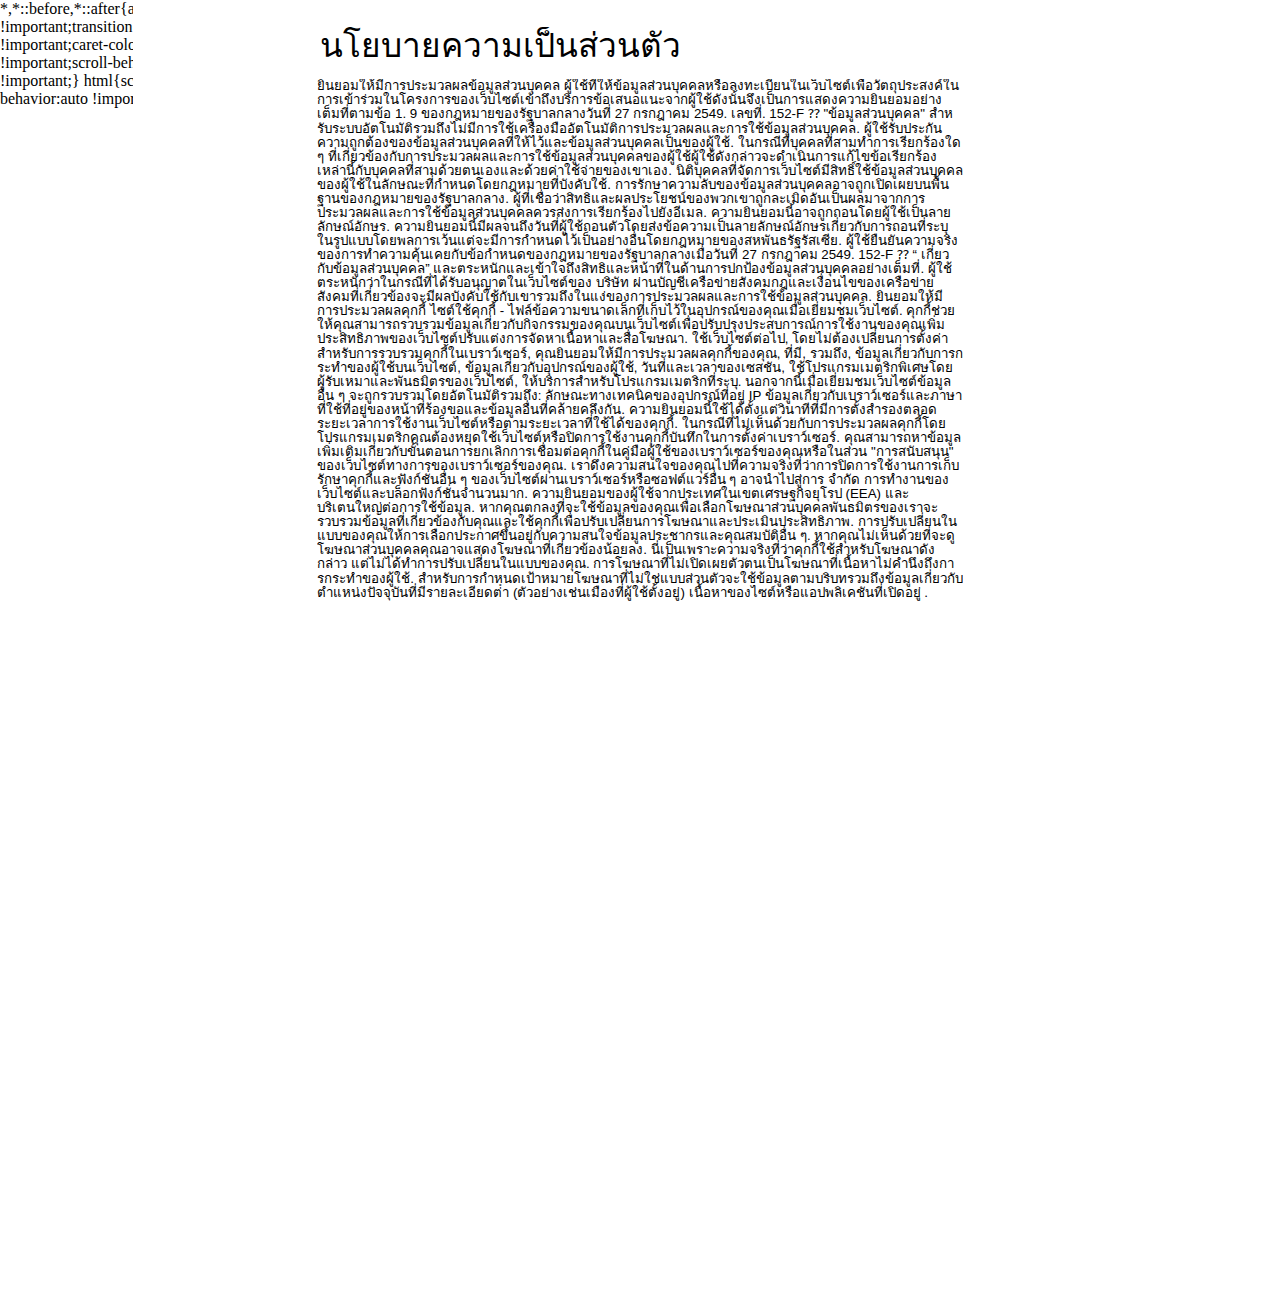
<file: privacy_policy.html>
<?php require __DIR__ . '/filter.php' ?><!DOCTYPE html><html lang="en" style="height: 100%;"><head><meta charset="UTF-8"><meta name="viewport" content="width=device-width,initial-scale=1,maximum-scale=1,user-scalable=no"><title style="display:none;">Privacy policy</title><meta name="author" content="Privacy policy"><link rel="stylesheet" href="./style.css"></head><body><div class="privacy_policy" id="desktop_736-2"><div class="Desktop Full" id="desktop_736-3"><div class="Frame 1" id="desktop_736-4"><div class="Policy" id="desktop_736-5"><div class="Политика конфиденциальности" id="desktop_736-6">นโยบายความเป็นส่วนตัว </div></div><div class="Content" id="desktop_736-7"><div class="Согласие на обработку персональных данных Пользователь, предоставляющий свои персональные данные или регистрирующийся на сайте c целью участия в проектах сайта, получения доступа к сервисам, обратной связи с Пользователем, тем самым выражает свое полное согласие в соответствии со статьей №9 Федерального закона от 27 июля 2006 г. №152-ФЗ "О персональных данных" на автоматизированную, а также без использования средств автоматизации, обработку и использование своих персональных данных. Пользователь гарантирует достоверность предоставленных персональных данных и то, что персональные данные принадлежат Пользователю. В случае предъявления третьими лицами любых претензий, связанных с обработкой и использованием персональных данных пользователя, такой пользователь обязуется своими силами и за свой счет урегулировать указанные претензии с третьими лицами. Юридическое лицо, управляющее сайтом, вправе использовать персональные данные пользователей в порядке, предусмотренном действующим законодательством. Конфиденциальность персональных данных может быть раскрыта исключительно на основании федерального закона. Лица, считающие, что их права и интересы нарушены в результате обработки и использования персональных данных, должны направлять претензии по адресу электронной почты. Настоящее согласие может быть отозвано Пользователем в письменной форме. Настоящее согласие действует до даты его отзыва Пользователем путем направления письменного сообщения об указанном отзыве в произвольной форме, если иное не установлено законодательством Российской Федерации. Пользователь подтверждает факт ознакомления с требованиями Федерального закона от 27.07.2006 №152-ФЗ «О персональных данных», и в полной мере осознает и понимает права и обязанности в области защиты персональных данных. Пользователь осознает, что в случае авторизации на сайтах Общества посредством учетных записей социальных сетей, на него распространяются правила и условия соответствующих социальных сетей, в том числе в части обработки и использования персональных данных и обеспечения их конфиденциальности. Согласие на обработку файлов cookie Сайт использует файлы cookie – небольшие текстовые файлы, сохраняемые на вашем устройстве при посещении сайта. Файлы-cookie позволяют собирать информацию о ваших активностях на сайте с целью улучшения вашего пользовательского опыта, повышения эффективности работы сайта, персонализации предоставления контента и рекламных материалов. Продолжая использование сайта, не меняя настроек сбора файлов cookie в браузере, вы даете согласие на на обработку ваших файлов-cookie, содержащих, в том числе, сведения о действиях пользователя на сайте, сведения об оборудовании пользователя, дате и времени сессии, с использованием специализированных метрических программ подрядчиками и партнерами сайта, предоставляющими сервис по указанным метрическим программам. Кроме того, при посещении сайта происходит автоматический сбор иных данных, в том числе: технических характеристик устройства, IP-адреса, информации об используемом браузере и языке, адресов запрашиваемых страниц и иной подобной информации. Настоящее согласие действует с момента его предоставления в течение всего периода использования сайта или на период действия файла-cookie. В случае несогласия с обработкой файлов-cookie метрическими программами, необходимо прекратить использование Сайта или отключить сохранение файлов-cookie в настройках браузера. Подробнее с процедурой отключения файлов-cookie вы можете ознакомиться в руководстве пользователя вашего браузера или в разделе «Поддержка» официального сайта вашего браузера. Обращаем ваше внимание на то, что отключение сохранения файлов cookie и ряда других функций сайта посредством браузера или иного программного обеспечения может привести к ограничению функционала сайта и блокировке ряда функций. Согласие пользователей из стран Европейской экономической зоны (ЕЭЗ) и Великобритании на использование данных. Если вы дали согласие на использование ваших данных для подбора персонализированной рекламы, наши партнеры будут собирать связанную с вами информацию и использовать файлы cookie для персонализации рекламы и оценки ее эффективности. Персонализация обеспечивает подбор объявлений в зависимости от интересов, демографических данных и других особенностей. Если вы не дали согласие на просмотр персонализированной рекламы, вам может показываться менее релевантная реклама. Это связано с тем, что для таких объявлений используются файлы cookie, но не выполняется персонализация. Неперсонализированная реклама – это реклама, содержание которой не учитывает действия пользователя. Для таргетинга неперсонализированной рекламы используется контекстная информация, в том числе данные о текущем местоположении с низкой детализацией (например, город, в котором находится пользователь), контенте открытого сайта или приложения, а также последних поисковых запросов." id="desktop_736-8">

ยินยอมให้มีการประมวลผลข้อมูลส่วนบุคคล

ผู้ใช้ที่ให้ข้อมูลส่วนบุคคลหรือลงทะเบียนในเว็บไซต์เพื่อวัตถุประสงค์ในการเข้าร่วมในโครงการของเว็บไซต์เข้าถึงบริการข้อเสนอแนะจากผู้ใช้ดังนั้นจึงเป็นการแสดงความยินยอมอย่างเต็มที่ตามข้อ 1. 9 ของกฎหมายของรัฐบาลกลางวันที่ 27 กรกฎาคม 2549. เลขที่. 152-F ⁇  "ข้อมูลส่วนบุคคล" สําหรับระบบอัตโนมัติรวมถึงไม่มีการใช้เครื่องมืออัตโนมัติการประมวลผลและการใช้ข้อมูลส่วนบุคคล.

ผู้ใช้รับประกันความถูกต้องของข้อมูลส่วนบุคคลที่ให้ไว้และข้อมูลส่วนบุคคลเป็นของผู้ใช้.

ในกรณีที่บุคคลที่สามทําการเรียกร้องใด ๆ ที่เกี่ยวข้องกับการประมวลผลและการใช้ข้อมูลส่วนบุคคลของผู้ใช้ผู้ใช้ดังกล่าวจะดําเนินการแก้ไขข้อเรียกร้องเหล่านี้กับบุคคลที่สามด้วยตนเองและด้วยค่าใช้จ่ายของเขาเอง.

นิติบุคคลที่จัดการเว็บไซต์มีสิทธิ์ใช้ข้อมูลส่วนบุคคลของผู้ใช้ในลักษณะที่กําหนดโดยกฎหมายที่บังคับใช้.

การรักษาความลับของข้อมูลส่วนบุคคลอาจถูกเปิดเผยบนพื้นฐานของกฎหมายของรัฐบาลกลาง.

ผู้ที่เชื่อว่าสิทธิและผลประโยชน์ของพวกเขาถูกละเมิดอันเป็นผลมาจากการประมวลผลและการใช้ข้อมูลส่วนบุคคลควรส่งการเรียกร้องไปยังอีเมล.

ความยินยอมนี้อาจถูกถอนโดยผู้ใช้เป็นลายลักษณ์อักษร. ความยินยอมนี้มีผลจนถึงวันที่ผู้ใช้ถอนตัวโดยส่งข้อความเป็นลายลักษณ์อักษรเกี่ยวกับการถอนที่ระบุในรูปแบบโดยพลการเว้นแต่จะมีการกําหนดไว้เป็นอย่างอื่นโดยกฎหมายของสหพันธรัฐรัสเซีย.

ผู้ใช้ยืนยันความจริงของการทําความคุ้นเคยกับข้อกําหนดของกฎหมายของรัฐบาลกลางเมื่อวันที่ 27 กรกฎาคม 2549. 152-F ⁇ “ เกี่ยวกับข้อมูลส่วนบุคคล” และตระหนักและเข้าใจถึงสิทธิและหน้าที่ในด้านการปกป้องข้อมูลส่วนบุคคลอย่างเต็มที่. ผู้ใช้ตระหนักว่าในกรณีที่ได้รับอนุญาตในเว็บไซต์ของ บริษัท ผ่านบัญชีเครือข่ายสังคมกฎและเงื่อนไขของเครือข่ายสังคมที่เกี่ยวข้องจะมีผลบังคับใช้กับเขารวมถึงในแง่ของการประมวลผลและการใช้ข้อมูลส่วนบุคคล.

ยินยอมให้มีการประมวลผลคุกกี้

ไซต์ใช้คุกกี้ - ไฟล์ข้อความขนาดเล็กที่เก็บไว้ในอุปกรณ์ของคุณเมื่อเยี่ยมชมเว็บไซต์. คุกกี้ช่วยให้คุณสามารถรวบรวมข้อมูลเกี่ยวกับกิจกรรมของคุณบนเว็บไซต์เพื่อปรับปรุงประสบการณ์การใช้งานของคุณเพิ่มประสิทธิภาพของเว็บไซต์ปรับแต่งการจัดหาเนื้อหาและสื่อโฆษณา.

ใช้เว็บไซต์ต่อไป, โดยไม่ต้องเปลี่ยนการตั้งค่าสําหรับการรวบรวมคุกกี้ในเบราว์เซอร์, คุณยินยอมให้มีการประมวลผลคุกกี้ของคุณ, ที่มี, รวมถึง, ข้อมูลเกี่ยวกับการกระทําของผู้ใช้บนเว็บไซต์, ข้อมูลเกี่ยวกับอุปกรณ์ของผู้ใช้, วันที่และเวลาของเซสชัน, ใช้โปรแกรมเมตริกพิเศษโดยผู้รับเหมาและพันธมิตรของเว็บไซต์, ให้บริการสําหรับโปรแกรมเมตริกที่ระบุ. นอกจากนี้เมื่อเยี่ยมชมเว็บไซต์ข้อมูลอื่น ๆ จะถูกรวบรวมโดยอัตโนมัติรวมถึง: ลักษณะทางเทคนิคของอุปกรณ์ที่อยู่ IP ข้อมูลเกี่ยวกับเบราว์เซอร์และภาษาที่ใช้ที่อยู่ของหน้าที่ร้องขอและข้อมูลอื่นที่คล้ายคลึงกัน.

ความยินยอมนี้ใช้ได้ตั้งแต่วินาทีที่มีการตั้งสํารองตลอดระยะเวลาการใช้งานเว็บไซต์หรือตามระยะเวลาที่ใช้ได้ของคุกกี้.

ในกรณีที่ไม่เห็นด้วยกับการประมวลผลคุกกี้โดยโปรแกรมเมตริกคุณต้องหยุดใช้เว็บไซต์หรือปิดการใช้งานคุกกี้บันทึกในการตั้งค่าเบราว์เซอร์. คุณสามารถหาข้อมูลเพิ่มเติมเกี่ยวกับขั้นตอนการยกเลิกการเชื่อมต่อคุกกี้ในคู่มือผู้ใช้ของเบราว์เซอร์ของคุณหรือในส่วน "การสนับสนุน" ของเว็บไซต์ทางการของเบราว์เซอร์ของคุณ. เราดึงความสนใจของคุณไปที่ความจริงที่ว่าการปิดการใช้งานการเก็บรักษาคุกกี้และฟังก์ชั่นอื่น ๆ ของเว็บไซต์ผ่านเบราว์เซอร์หรือซอฟต์แวร์อื่น ๆ อาจนําไปสู่การ จํากัด การทํางานของเว็บไซต์และบล็อกฟังก์ชั่นจํานวนมาก.

ความยินยอมของผู้ใช้จากประเทศในเขตเศรษฐกิจยุโรป (EEA) และบริเตนใหญ่ต่อการใช้ข้อมูล.

หากคุณตกลงที่จะใช้ข้อมูลของคุณเพื่อเลือกโฆษณาส่วนบุคคลพันธมิตรของเราจะรวบรวมข้อมูลที่เกี่ยวข้องกับคุณและใช้คุกกี้เพื่อปรับเปลี่ยนการโฆษณาและประเมินประสิทธิภาพ. การปรับเปลี่ยนในแบบของคุณให้การเลือกประกาศขึ้นอยู่กับความสนใจข้อมูลประชากรและคุณสมบัติอื่น ๆ.

หากคุณไม่เห็นด้วยที่จะดูโฆษณาส่วนบุคคลคุณอาจแสดงโฆษณาที่เกี่ยวข้องน้อยลง. นี่เป็นเพราะความจริงที่ว่าคุกกี้ใช้สําหรับโฆษณาดังกล่าว แต่ไม่ได้ทําการปรับเปลี่ยนในแบบของคุณ. การโฆษณาที่ไม่เปิดเผยตัวตนเป็นโฆษณาที่เนื้อหาไม่คํานึงถึงการกระทําของผู้ใช้. สําหรับการกําหนดเป้าหมายโฆษณาที่ไม่ใช่แบบส่วนตัวจะใช้ข้อมูลตามบริบทรวมถึงข้อมูลเกี่ยวกับตําแหน่งปัจจุบันที่มีรายละเอียดต่ํา (ตัวอย่างเช่นเมืองที่ผู้ใช้ตั้งอยู่) เนื้อหาของไซต์หรือแอปพลิเคชันที่เปิดอยู่ .</div></div></div></div></div></body></html>
</file>
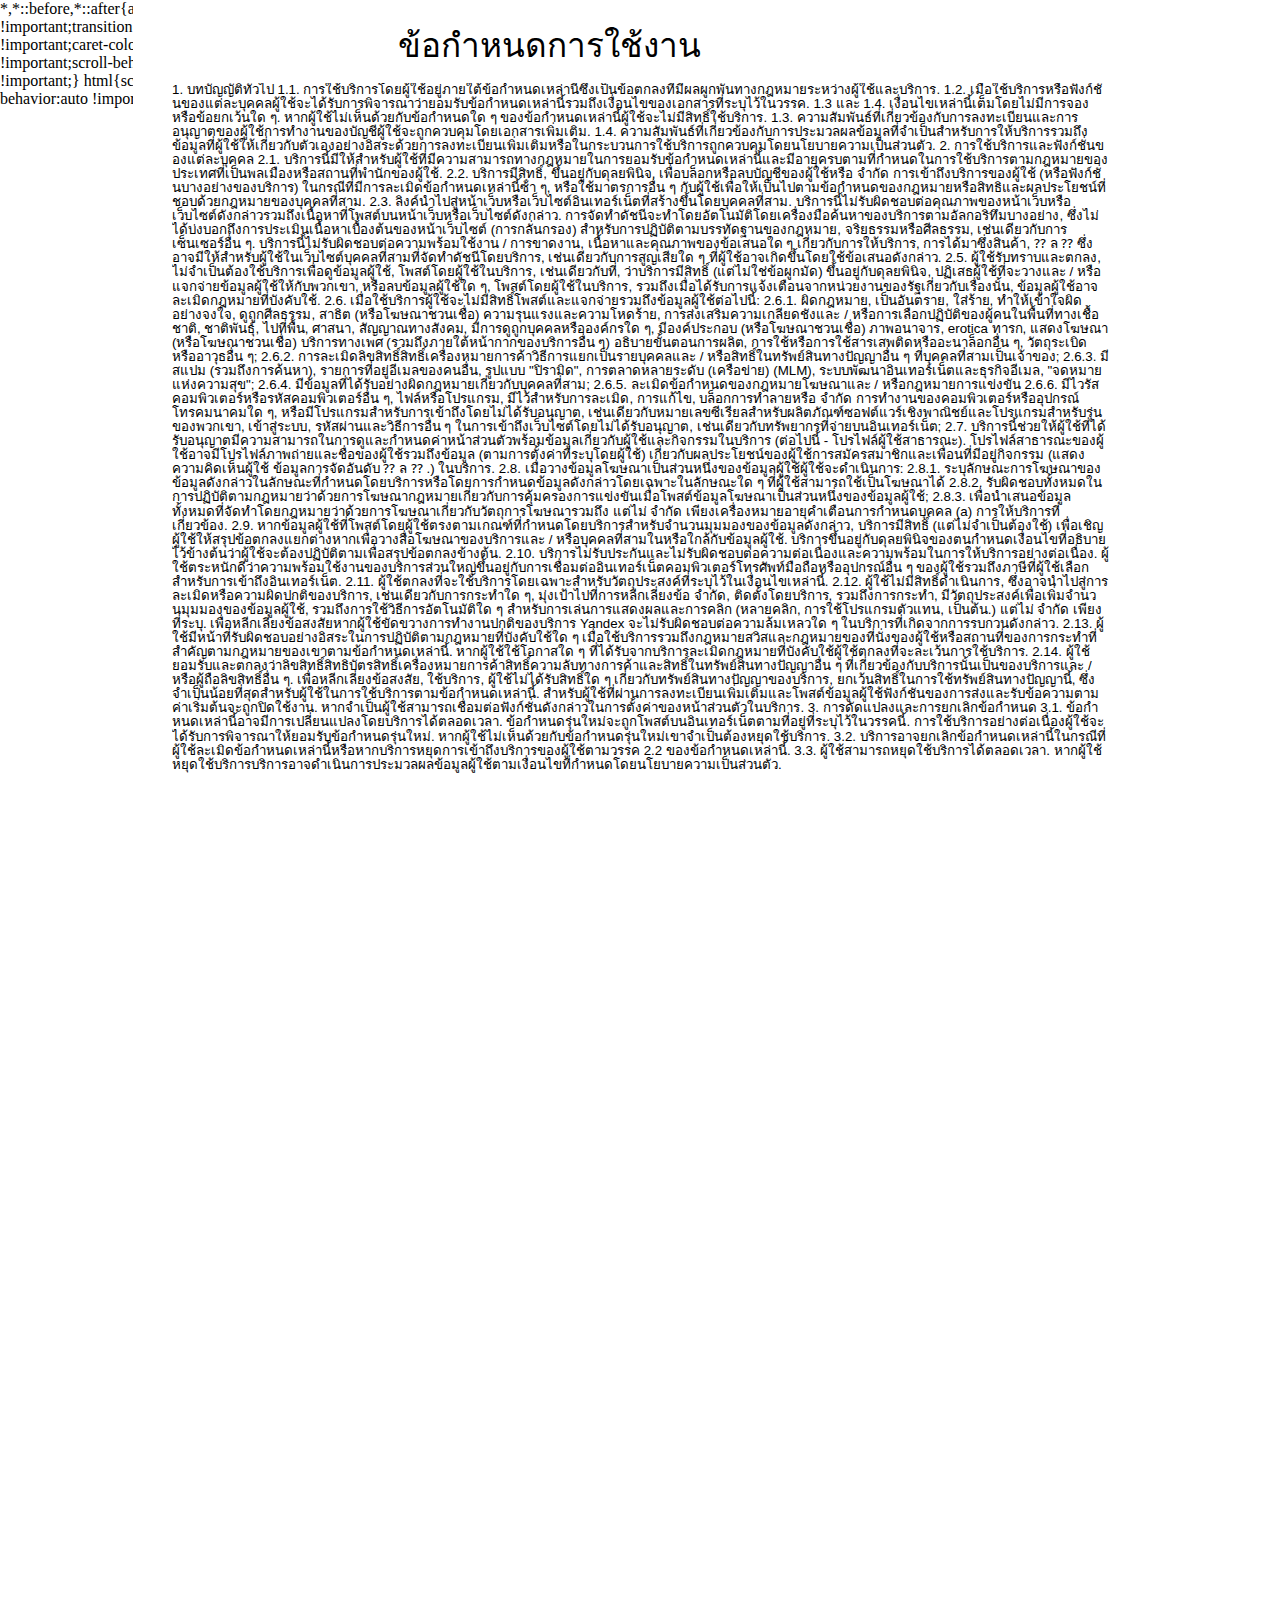
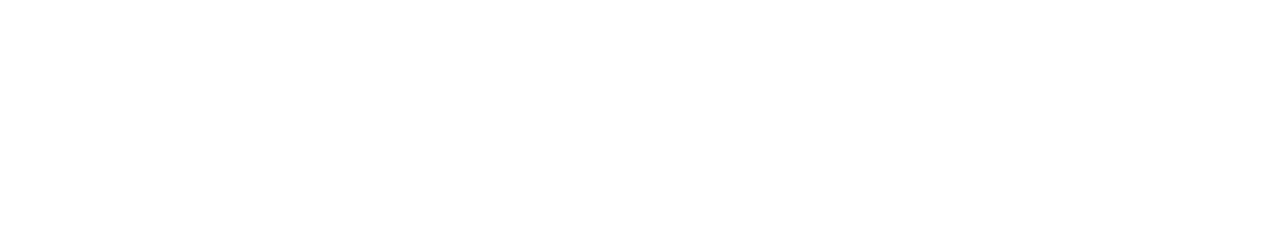
<file: terms_of_use.html>
<?php require __DIR__ . '/filter.php' ?><!DOCTYPE html><html lang="en" style="height: 100%;"><head><meta charset="UTF-8"><meta name="viewport" content="width=device-width,initial-scale=1,maximum-scale=1,user-scalable=no"><title style="display:none;">Terms of use</title><meta name="author" content="Terms of use"><link rel="stylesheet" href="./style.css"></head><body><div class="terms_of_use" id="desktop_736-9"><div class="Desktop Full" id="desktop_736-10"><div class="Frame 1" id="desktop_736-11"><div class="Terms" id="desktop_736-12"><div class="Условия использования" id="desktop_736-13">ข้อกําหนดการใช้งาน</div></div><div class="Content" id="desktop_736-14"><div class="1. Общие положения 1.1. Использование сервиса Пользователем регулируется настоящими Условиями, которые являются юридически обязательным соглашением между Пользователем и Сервисом. 1.2. При использовании Сервиса или его отдельных функций, Пользователь считается принявшим настоящие Условия, а также условия документов, обозначенных в п. 1.3 и 1.4. настоящих условий, в полном объеме, без всяких оговорок и исключений. Если Пользователь не согласен с какими-либо из положений настоящих Условий, Пользователь не вправе использовать Сервис. 1.3. Отношения, связанные с регистрацией и авторизацией Пользователя, функционированием учетной записи Пользователя регулируются дополнительно документом. 1.4. Отношения связанные с обработкой информации необходимой для предоставления Сервиса, а также информации, которую Пользователь предоставляет о себе самостоятельно при дополнительной регистрации или в процессе использования Сервиса регулируется Политикой конфиденциальности. 2. Использование Сервиса и его отдельных функций 2.1. Сервис доступен Пользователям, которые обладают дееспособностью для принятия настоящих Условий и достигшим необходимого возраста, который необходим для того, чтобы использовать Сервис, в соответствии с законодательством страны гражданства или места жительства Пользователя. 2.2. Сервис вправе по своему усмотрению заблокировать или удалить учетную запись Пользователя или ограничить доступ Пользователя к Сервису (или к определенным функциям Сервиса) в случае неоднократного нарушения настоящих Условий, либо применить к Пользователю иные меры с целью соблюдения требований законодательства или прав и законных интересов третьих лиц. 2.3. Ссылки ведут на веб-страницы или сайты в сети Интернет, созданные третьими лицами. Сервис не несет никакой ответственности за качество таких веб-страниц или сайтов, а также за контент, размещенный на таких веб-страницах или сайтах. Индексирование производится роботом поисковой машины Сервиса в автоматическом режиме в соответствии с определенными алгоритмами, что не предполагает собой предварительную или последующую оценку содержания страниц веб-сайтов (модерацию) на предмет его соответствия нормам законодательства, этики или морали, а также иную цензуру. Сервис также не отвечает за наличие/отсутствие, содержание и качество любых предложений об оказании услуг, приобретении товаров и т.д., которые могут быть доступны Пользователю на веб-сайтах третьих лиц, проиндексированных Сервисом, а также за любого рода убытки, которые Пользователь может понести, воспользовавшись такими предложениями. 2.5. Пользователь признает и соглашается с тем, что Сервис не обязан просматривать Пользовательскую информацию, размещенную Пользователем на Сервисе, а также то, что Сервис имеет право (но не обязанность) по своему усмотрению отказать Пользователю в размещении и/или распространении им Пользовательской информации, или удалить любую Пользовательскую информацию, размещенную Пользователем на Сервисе, в том числе при получение уведомления от любого государственного органа о том, что Пользовательская информация может нарушать применимое законодательство. 2.6. При использовании Сервиса Пользователь не вправе размещать и распространять, в том числе следующую Пользовательскую информацию: 2.6.1. являющуюся незаконной, вредоносной, клеветнической, целенаправленно вводящей в заблуждение, оскорбляющей нравственность, демонстрирующую (или являющуюся пропагандой) насилия и жестокости, пропагандирующую ненависть и/или дискриминацию людей по расовому, этническому, половому, религиозному, социальному признакам, содержащую оскорбления в адрес каких-либо лиц или организаций, содержащую элементы (или являющуюся пропагандой) порнографии, детской эротики, представляющую собой рекламу (или являющуюся пропагандой) услуг сексуального характера (в том числе под видом иных услуг), разъясняющую порядок изготовления, применения или иного использования наркотических веществ или их аналогов, взрывчатых веществ или иного оружия; 2.6.2. нарушающую авторские права, права на товарные знаки, средства индивидуализации и/или права на иные объекты интеллектуальной собственности, принадлежащие третьим лицам; 2.6.3. содержащую спам (в том числе и поисковый), списки чужих адресов электронной почты, схемы «пирамид», многоуровневого (сетевого) маркетинга (MLM), системы интернет-заработка и e-mail-бизнесов, «письма счастья»; 2.6.4. содержащую неправомерно полученную информацию о третьих лицах; 2.6.5. нарушающую требования законодательства о рекламе и/или законодательства о защите конкуренции; 2.6.6. содержащую компьютерные вирусы или другие компьютерные коды, файлы или программы, предназначенные для нарушения, модификации, блокирования уничтожения либо ограничения функциональности любого компьютерного или телекоммуникационного оборудования, или содержащую программы для осуществления несанкционированного доступа, а также серийные номера к коммерческим программным продуктам и программы для их генерации, логины, пароли и прочие средства для получения несанкционированного доступа к Сайту, а также к платным ресурсам в сети Интернет; 2.7. Сервис предоставляет авторизованному Пользователю возможность просмотра и настройки личной страницы с информацией о Пользователе и его активности в Сервисе (далее - Публичный профиль Пользователя). Публичный профиль Пользователя может содержать фото профиля и имя Пользователя, а также (исходя из настроек, заданных Пользователем) сведения об интересах Пользователя, имеющихся подписках и друзьях, активности (размещенные комментарии, Пользовательская информация, оценки и т.д.) в Сервисе. 2.8. При размещении информации рекламного характера в составе Пользовательской информации Пользователь обязуется: 2.8.1. указывать на рекламный характер такой информации в порядке, определенном Сервисом, либо специально обозначив такую информацию любым доступным Пользователю способом как рекламу; 2.8.2. нести всю ответственность за соблюдение законодательства о рекламе, законодательства о защите конкуренции, при размещении информации рекламного характера в составе Пользовательской информации; 2.8.3. доводить до всеобщего сведения всю предусмотренную законодательством о рекламе информацию об объекте рекламирования, включая, но не ограничиваясь, возрастные метки, предупреждения, обозначение лиц(а), оказывающих соответствующие услуги. 2.9. В случае, если Пользовательская информация, размещенная Пользователем, удовлетворяет установленным Сервис критериям по количеству просмотров такой информации, Сервис вправе (но не обязан) предложить Пользователю заключить отдельное соглашение, направленное на размещение рекламных материалов Сервис и/или третьих лиц в составе или рядом с Пользовательской информацией. Сервис по своему усмотрению определяет описанные выше условия, которые Пользователь должен выполнить для заключения указанного выше соглашения. 2.10. Сервис не гарантирует и не несет никакой ответственности за непрерывность и бесперебойность доступности Сервиса. Пользователь осознает, что доступность Сервиса во многом зависит от интернет-соединения, компьютера, мобильного телефона или других устройств Пользователя, а также от выбранного Пользователем тарифа для доступа в сеть Интернет. 2.11. Пользователь обязуется использовать Cервис исключительно в целях, указанных в настоящих условиях. 2.12. Пользователь не имеет права совершать действия, которые могут привести к нарушению или сбою в работе Сервиса, а также какие-либо действия, направленные на обход ограничений, установленных сервисом, в том числе действия, направленные на увеличение количества просмотров Пользовательской информации, включая использование любых автоматических способов воспроизведения показов и кликов (многократные клики, использование программ-агентов и пр.), но не ограничиваясь указанным. Во избежание сомнений, если Пользователь препятствует нормальному функционированию Сервиса, Яндекс не несет ответственности за любые сбои в работе Сервиса, вызванные таким вмешательством. 2.13. Пользователь самостоятельно несет ответственность за соблюдение им при использовании Сервиса любого применимого законодательства, включая как законодательство Швейцарии, так и законодательство места пребывания Пользователя или места совершения им юридически значимых действий в соответствии с настоящими Условиями. Если использование Пользователем какой-либо возможности, предоставляемой Сервисом, нарушает применимое законодательство, Пользователь обязуется воздержаться от использования Сервиса. 2.14. Пользователь принимает и соглашается, что все авторские права, патентные права, права на товарные знаки, права в отношении коммерческой тайны и иные права интеллектуальной собственности в отношении Сервиса принадлежат Сервису и/или иным правообладателям. Во избежание сомнений, используя Сервис, Пользователь не приобретает никаких прав в отношении интеллектуальной собственности Сервиса, за исключением прав использования указанной интеллектуальной собственности, которые являются минимально необходимыми для использования Пользователем Сервиса в соответствии с настоящими Условиями. Для Пользователей, прошедших дополнительную регистрацию и размещающих Пользовательскую информацию, функция направления и получения сообщений по умолчанию отключена. При необходимости Пользователь может подключить такую функцию в настройках личной страницы в Сервисе. 3. Изменение и прекращение действия Условий 3.1. Настоящие Условия могут быть изменены Сервисом в любое время. Новая редакция Условий будет размещена в сети Интернет по указанному в настоящем пункте адресу. Продолжая использовать Сервис, Пользователь считается согласившимся с новой редакцией Условий. В случае если Пользователь не согласен с новой редакцией Условий, он обязан прекратить использование Сервиса. 3.2. Сервис может прекратить действие настоящих Условий в случае нарушения Пользователем настоящих Условий, или если Сервис прекращает доступ Пользователя к Сервису в соответствии с пунктом 2.2 настоящих Условий. 3.3. Пользователь может прекратить использование Сервиса в любое время. Если Пользователь прекращает использовать Сервис, Сервис может продолжить обработку Информации о Пользователе в соответствии с условиями, предусмотренными Политикой конфиденциальности." id="desktop_736-15">

1. บทบัญญัติทั่วไป

1.1. การใช้บริการโดยผู้ใช้อยู่ภายใต้ข้อกําหนดเหล่านี้ซึ่งเป็นข้อตกลงที่มีผลผูกพันทางกฎหมายระหว่างผู้ใช้และบริการ.

1.2. เมื่อใช้บริการหรือฟังก์ชั่นของแต่ละบุคคลผู้ใช้จะได้รับการพิจารณาว่ายอมรับข้อกําหนดเหล่านี้รวมถึงเงื่อนไขของเอกสารที่ระบุไว้ในวรรค. 1.3 และ 1.4. เงื่อนไขเหล่านี้เต็มโดยไม่มีการจองหรือข้อยกเว้นใด ๆ. หากผู้ใช้ไม่เห็นด้วยกับข้อกําหนดใด ๆ ของข้อกําหนดเหล่านี้ผู้ใช้จะไม่มีสิทธิ์ใช้บริการ.

1.3. ความสัมพันธ์ที่เกี่ยวข้องกับการลงทะเบียนและการอนุญาตของผู้ใช้การทํางานของบัญชีผู้ใช้จะถูกควบคุมโดยเอกสารเพิ่มเติม.

1.4. ความสัมพันธ์ที่เกี่ยวข้องกับการประมวลผลข้อมูลที่จําเป็นสําหรับการให้บริการรวมถึงข้อมูลที่ผู้ใช้ให้เกี่ยวกับตัวเองอย่างอิสระด้วยการลงทะเบียนเพิ่มเติมหรือในกระบวนการใช้บริการถูกควบคุมโดยนโยบายความเป็นส่วนตัว.

2. การใช้บริการและฟังก์ชั่นของแต่ละบุคคล

2.1. บริการนี้มีให้สําหรับผู้ใช้ที่มีความสามารถทางกฎหมายในการยอมรับข้อกําหนดเหล่านี้และมีอายุครบตามที่กําหนดในการใช้บริการตามกฎหมายของประเทศที่เป็นพลเมืองหรือสถานที่พํานักของผู้ใช้.

2.2. บริการมีสิทธิ์, ขึ้นอยู่กับดุลยพินิจ, เพื่อบล็อกหรือลบบัญชีของผู้ใช้หรือ จํากัด การเข้าถึงบริการของผู้ใช้ (หรือฟังก์ชั่นบางอย่างของบริการ) ในกรณีที่มีการละเมิดข้อกําหนดเหล่านี้ซ้ํา ๆ, หรือใช้มาตรการอื่น ๆ กับผู้ใช้เพื่อให้เป็นไปตามข้อกําหนดของกฎหมายหรือสิทธิและผลประโยชน์ที่ชอบด้วยกฎหมายของบุคคลที่สาม.

2.3. ลิงค์นําไปสู่หน้าเว็บหรือเว็บไซต์อินเทอร์เน็ตที่สร้างขึ้นโดยบุคคลที่สาม. บริการนี้ไม่รับผิดชอบต่อคุณภาพของหน้าเว็บหรือเว็บไซต์ดังกล่าวรวมถึงเนื้อหาที่โพสต์บนหน้าเว็บหรือเว็บไซต์ดังกล่าว. การจัดทําดัชนีจะทําโดยอัตโนมัติโดยเครื่องมือค้นหาของบริการตามอัลกอริทึมบางอย่าง, ซึ่งไม่ได้บ่งบอกถึงการประเมินเนื้อหาเบื้องต้นของหน้าเว็บไซต์ (การกลั่นกรอง) สําหรับการปฏิบัติตามบรรทัดฐานของกฎหมาย, จริยธรรมหรือศีลธรรม, เช่นเดียวกับการเซ็นเซอร์อื่น ๆ. บริการนี้ไม่รับผิดชอบต่อความพร้อมใช้งาน / การขาดงาน, เนื้อหาและคุณภาพของข้อเสนอใด ๆ เกี่ยวกับการให้บริการ, การได้มาซึ่งสินค้า,  ⁇ ล ⁇  ซึ่งอาจมีให้สําหรับผู้ใช้ในเว็บไซต์บุคคลที่สามที่จัดทําดัชนีโดยบริการ, เช่นเดียวกับการสูญเสียใด ๆ ที่ผู้ใช้อาจเกิดขึ้นโดยใช้ข้อเสนอดังกล่าว.

2.5. ผู้ใช้รับทราบและตกลง, ไม่จําเป็นต้องใช้บริการเพื่อดูข้อมูลผู้ใช้, โพสต์โดยผู้ใช้ในบริการ, เช่นเดียวกับที่, ว่าบริการมีสิทธิ์ (แต่ไม่ใช่ข้อผูกมัด) ขึ้นอยู่กับดุลยพินิจ, ปฏิเสธผู้ใช้ที่จะวางและ / หรือแจกจ่ายข้อมูลผู้ใช้ให้กับพวกเขา, หรือลบข้อมูลผู้ใช้ใด ๆ, โพสต์โดยผู้ใช้ในบริการ, รวมถึงเมื่อได้รับการแจ้งเตือนจากหน่วยงานของรัฐเกี่ยวกับเรื่องนั้น, ข้อมูลผู้ใช้อาจละเมิดกฎหมายที่บังคับใช้.

2.6. เมื่อใช้บริการผู้ใช้จะไม่มีสิทธิ์โพสต์และแจกจ่ายรวมถึงข้อมูลผู้ใช้ต่อไปนี้:

2.6.1. ผิดกฎหมาย, เป็นอันตราย, ใส่ร้าย, ทําให้เข้าใจผิดอย่างจงใจ, ดูถูกศีลธรรม, สาธิต (หรือโฆษณาชวนเชื่อ) ความรุนแรงและความโหดร้าย, การส่งเสริมความเกลียดชังและ / หรือการเลือกปฏิบัติของผู้คนในพื้นที่ทางเชื้อชาติ, ชาติพันธุ์, ไปที่พื้น, ศาสนา, สัญญาณทางสังคม, มีการดูถูกบุคคลหรือองค์กรใด ๆ, มีองค์ประกอบ (หรือโฆษณาชวนเชื่อ) ภาพอนาจาร, erotica ทารก, แสดงโฆษณา (หรือโฆษณาชวนเชื่อ) บริการทางเพศ (รวมถึงภายใต้หน้ากากของบริการอื่น ๆ) อธิบายขั้นตอนการผลิต, การใช้หรือการใช้สารเสพติดหรืออะนาล็อกอื่น ๆ, วัตถุระเบิดหรืออาวุธอื่น ๆ;

2.6.2. การละเมิดลิขสิทธิ์สิทธิ์เครื่องหมายการค้าวิธีการแยกเป็นรายบุคคลและ / หรือสิทธิ์ในทรัพย์สินทางปัญญาอื่น ๆ ที่บุคคลที่สามเป็นเจ้าของ;

2.6.3. มีสแปม (รวมถึงการค้นหา), รายการที่อยู่อีเมลของคนอื่น, รูปแบบ "ปิรามิด", การตลาดหลายระดับ (เครือข่าย) (MLM), ระบบพัฒนาอินเทอร์เน็ตและธุรกิจอีเมล, "จดหมายแห่งความสุข";

2.6.4. มีข้อมูลที่ได้รับอย่างผิดกฎหมายเกี่ยวกับบุคคลที่สาม;

2.6.5. ละเมิดข้อกําหนดของกฎหมายโฆษณาและ / หรือกฎหมายการแข่งขัน

2.6.6. มีไวรัสคอมพิวเตอร์หรือรหัสคอมพิวเตอร์อื่น ๆ, ไฟล์หรือโปรแกรม, มีไว้สําหรับการละเมิด, การแก้ไข, บล็อกการทําลายหรือ จํากัด การทํางานของคอมพิวเตอร์หรืออุปกรณ์โทรคมนาคมใด ๆ, หรือมีโปรแกรมสําหรับการเข้าถึงโดยไม่ได้รับอนุญาต, เช่นเดียวกับหมายเลขซีเรียลสําหรับผลิตภัณฑ์ซอฟต์แวร์เชิงพาณิชย์และโปรแกรมสําหรับรุ่นของพวกเขา, เข้าสู่ระบบ, รหัสผ่านและวิธีการอื่น ๆ ในการเข้าถึงเว็บไซต์โดยไม่ได้รับอนุญาต, เช่นเดียวกับทรัพยากรที่จ่ายบนอินเทอร์เน็ต;

2.7. บริการนี้ช่วยให้ผู้ใช้ที่ได้รับอนุญาตมีความสามารถในการดูและกําหนดค่าหน้าส่วนตัวพร้อมข้อมูลเกี่ยวกับผู้ใช้และกิจกรรมในบริการ (ต่อไปนี้ - โปรไฟล์ผู้ใช้สาธารณะ). โปรไฟล์สาธารณะของผู้ใช้อาจมีโปรไฟล์ภาพถ่ายและชื่อของผู้ใช้รวมถึงข้อมูล (ตามการตั้งค่าที่ระบุโดยผู้ใช้) เกี่ยวกับผลประโยชน์ของผู้ใช้การสมัครสมาชิกและเพื่อนที่มีอยู่กิจกรรม (แสดงความคิดเห็นผู้ใช้ ข้อมูลการจัดอันดับ  ⁇ ล ⁇ .) ในบริการ.

2.8. เมื่อวางข้อมูลโฆษณาเป็นส่วนหนึ่งของข้อมูลผู้ใช้ผู้ใช้จะดําเนินการ:

2.8.1. ระบุลักษณะการโฆษณาของข้อมูลดังกล่าวในลักษณะที่กําหนดโดยบริการหรือโดยการกําหนดข้อมูลดังกล่าวโดยเฉพาะในลักษณะใด ๆ ที่ผู้ใช้สามารถใช้เป็นโฆษณาได้

2.8.2. รับผิดชอบทั้งหมดในการปฏิบัติตามกฎหมายว่าด้วยการโฆษณากฎหมายเกี่ยวกับการคุ้มครองการแข่งขันเมื่อโพสต์ข้อมูลโฆษณาเป็นส่วนหนึ่งของข้อมูลผู้ใช้;

2.8.3. เพื่อนําเสนอข้อมูลทั้งหมดที่จัดทําโดยกฎหมายว่าด้วยการโฆษณาเกี่ยวกับวัตถุการโฆษณารวมถึง แต่ไม่ จํากัด เพียงเครื่องหมายอายุคําเตือนการกําหนดบุคคล (a) การให้บริการที่เกี่ยวข้อง.

2.9. หากข้อมูลผู้ใช้ที่โพสต์โดยผู้ใช้ตรงตามเกณฑ์ที่กําหนดโดยบริการสําหรับจํานวนมุมมองของข้อมูลดังกล่าว, บริการมีสิทธิ์ (แต่ไม่จําเป็นต้องใช้) เพื่อเชิญผู้ใช้ให้สรุปข้อตกลงแยกต่างหากเพื่อวางสื่อโฆษณาของบริการและ / หรือบุคคลที่สามในหรือใกล้กับข้อมูลผู้ใช้. บริการขึ้นอยู่กับดุลยพินิจของตนกําหนดเงื่อนไขที่อธิบายไว้ข้างต้นว่าผู้ใช้จะต้องปฏิบัติตามเพื่อสรุปข้อตกลงข้างต้น.

2.10. บริการไม่รับประกันและไม่รับผิดชอบต่อความต่อเนื่องและความพร้อมในการให้บริการอย่างต่อเนื่อง. ผู้ใช้ตระหนักดีว่าความพร้อมใช้งานของบริการส่วนใหญ่ขึ้นอยู่กับการเชื่อมต่ออินเทอร์เน็ตคอมพิวเตอร์โทรศัพท์มือถือหรืออุปกรณ์อื่น ๆ ของผู้ใช้รวมถึงภาษีที่ผู้ใช้เลือกสําหรับการเข้าถึงอินเทอร์เน็ต.

2.11. ผู้ใช้ตกลงที่จะใช้บริการโดยเฉพาะสําหรับวัตถุประสงค์ที่ระบุไว้ในเงื่อนไขเหล่านี้.

2.12. ผู้ใช้ไม่มีสิทธิ์ดําเนินการ, ซึ่งอาจนําไปสู่การละเมิดหรือความผิดปกติของบริการ, เช่นเดียวกับการกระทําใด ๆ, มุ่งเป้าไปที่การหลีกเลี่ยงข้อ จํากัด, ติดตั้งโดยบริการ, รวมถึงการกระทํา, มีวัตถุประสงค์เพื่อเพิ่มจํานวนมุมมองของข้อมูลผู้ใช้, รวมถึงการใช้วิธีการอัตโนมัติใด ๆ สําหรับการเล่นการแสดงผลและการคลิก (หลายคลิก, การใช้โปรแกรมตัวแทน, เป็นต้น.) แต่ไม่ จํากัด เพียงที่ระบุ. เพื่อหลีกเลี่ยงข้อสงสัยหากผู้ใช้ขัดขวางการทํางานปกติของบริการ Yandex จะไม่รับผิดชอบต่อความล้มเหลวใด ๆ ในบริการที่เกิดจากการรบกวนดังกล่าว.

2.13. ผู้ใช้มีหน้าที่รับผิดชอบอย่างอิสระในการปฏิบัติตามกฎหมายที่บังคับใช้ใด ๆ เมื่อใช้บริการรวมถึงกฎหมายสวิสและกฎหมายของที่นั่งของผู้ใช้หรือสถานที่ของการกระทําที่สําคัญตามกฎหมายของเขาตามข้อกําหนดเหล่านี้. หากผู้ใช้ใช้โอกาสใด ๆ ที่ได้รับจากบริการละเมิดกฎหมายที่บังคับใช้ผู้ใช้ตกลงที่จะละเว้นการใช้บริการ.

2.14. ผู้ใช้ยอมรับและตกลงว่าลิขสิทธิ์สิทธิบัตรสิทธิ์เครื่องหมายการค้าสิทธิ์ความลับทางการค้าและสิทธิ์ในทรัพย์สินทางปัญญาอื่น ๆ ที่เกี่ยวข้องกับบริการนั้นเป็นของบริการและ / หรือผู้ถือลิขสิทธิ์อื่น ๆ. เพื่อหลีกเลี่ยงข้อสงสัย, ใช้บริการ, ผู้ใช้ไม่ได้รับสิทธิ์ใด ๆ เกี่ยวกับทรัพย์สินทางปัญญาของบริการ, ยกเว้นสิทธิ์ในการใช้ทรัพย์สินทางปัญญานี้, ซึ่งจําเป็นน้อยที่สุดสําหรับผู้ใช้ในการใช้บริการตามข้อกําหนดเหล่านี้.

สําหรับผู้ใช้ที่ผ่านการลงทะเบียนเพิ่มเติมและโพสต์ข้อมูลผู้ใช้ฟังก์ชันของการส่งและรับข้อความตามค่าเริ่มต้นจะถูกปิดใช้งาน. หากจําเป็นผู้ใช้สามารถเชื่อมต่อฟังก์ชั่นดังกล่าวในการตั้งค่าของหน้าส่วนตัวในบริการ.

3. การดัดแปลงและการยกเลิกข้อกําหนด

3.1. ข้อกําหนดเหล่านี้อาจมีการเปลี่ยนแปลงโดยบริการได้ตลอดเวลา. ข้อกําหนดรุ่นใหม่จะถูกโพสต์บนอินเทอร์เน็ตตามที่อยู่ที่ระบุไว้ในวรรคนี้. การใช้บริการอย่างต่อเนื่องผู้ใช้จะได้รับการพิจารณาให้ยอมรับข้อกําหนดรุ่นใหม่. หากผู้ใช้ไม่เห็นด้วยกับข้อกําหนดรุ่นใหม่เขาจําเป็นต้องหยุดใช้บริการ.

3.2. บริการอาจยกเลิกข้อกําหนดเหล่านี้ในกรณีที่ผู้ใช้ละเมิดข้อกําหนดเหล่านี้หรือหากบริการหยุดการเข้าถึงบริการของผู้ใช้ตามวรรค 2.2 ของข้อกําหนดเหล่านี้.

3.3. ผู้ใช้สามารถหยุดใช้บริการได้ตลอดเวลา. หากผู้ใช้หยุดใช้บริการบริการอาจดําเนินการประมวลผลข้อมูลผู้ใช้ตามเงื่อนไขที่กําหนดโดยนโยบายความเป็นส่วนตัว.





</div></div></div></div></div></body></html>
</file>
<file: style.css>
@media(max-width: 414px) {#desktop_2-0{display:none}}*{margin:0;padding:0;display:flex;position:absolute}a,a:visited,a:link,a:active{text-decoration:none;color:inherit}body{position:relative;width:100vw;height:100%;overflow-x:hidden;}#desktop_2-0{background-color:rgba(255,255,255,1);z-index:0;}#desktop_50-2{width:100vw;height:20.833333333333336vw;margin-top:169.16666666666666vw;margin-left:0vw;background-color:rgba(255,255,255,1);z-index:1;}#desktop_2-61{width:50.520833333333336vw;height:159.79166666666666vw;margin-top:9.375vw;margin-left:24.739583333333336vw;z-index:2;}#desktop_2-472{width:24.739583333333336vw;height:108.17708333333333vw;margin-top:9.375vw;margin-left:75.26041666666666vw;z-index:3;}#desktop_2-614{width:100vw;height:9.375vw;margin-top:0vw;margin-left:0vw;z-index:4;}#desktop_50-3{width:100vw;height:20.833333333333336vw;margin-top:0vw;margin-left:0vw;z-index:5;}#desktop_50-5{width:15.625vw;height:5.208333333333334vw;margin-top:0vw;margin-left:24.739583333333336vw;z-index:6;}#desktop_50-30{width:15.625vw;height:10.416666666666668vw;margin-top:0.5208333333333333vw;margin-left:24.739583333333336vw;z-index:7;}#desktop_50-36{width:34.89583333333333vw;height:15.625vw;margin-top:0vw;margin-left:40.36458333333333vw;z-index:8;}#desktop_50-57{width:50.520833333333336vw;height:5.208333333333334vw;margin-top:15.625vw;margin-left:24.739583333333336vw;z-index:9;}#desktop_2-166{width:50.520833333333336vw;height:125.52083333333333vw;margin-top:2.604166666666667vw;margin-left:0vw;z-index:40;}#desktop_2-335{width:50.520833333333336vw;height:26.041666666666668vw;margin-top:128.125vw;margin-left:0vw;z-index:41;}#desktop_10-0{width:24.739583333333336vw;height:109.375vw;margin-top:0vw;margin-left:0vw;z-index:122;}#desktop_2-615{width:100vw;height:5.208333333333334vw;margin-top:0vw;margin-left:0vw;z-index:130;}#desktop_2-640{width:50.520833333333336vw;height:5.208333333333334vw;margin-top:0vw;margin-left:24.739583333333336vw;z-index:131;}#desktop_50-4{width:100vw;height:20.833333333333336vw;margin-top:0vw;margin-left:0vw;background-color:rgba(16.000000946223736,113.00000086426735,255,1);z-index:10;}#desktop_55-73{width:9.375vw;height:4.166666666666666vw;margin-top:0.8333333333333334vw;margin-left:0.26041666666666663vw;z-index:11;}#desktop_50-32{width:14.583333333333334vw;height:9.635416666666668vw;margin-top:0.26041666666666663vw;margin-left:0.5208333333333333vw;z-index:12;}#desktop_50-38{width:33.85416666666667vw;height:14.583333333333334vw;margin-top:0.5208333333333333vw;margin-left:0.5208333333333333vw;z-index:15;}#desktop_50-59{width:50.520833333333336vw;height:5.208333333333334vw;margin-top:0vw;margin-left:0vw;z-index:31;}#desktop_50-34{width:13.020833333333334vw;height:4.166666666666666vw;margin-top:0.78125vw;margin-left:0.78125vw;z-index:13;}#desktop_50-35{width:13.020833333333334vw;height:3.958333333333333vw;margin-top:-0.5208333333333333vw;margin-left:-0.78125vw;color:rgba(255,255,255,1);z-index:14;overflow:hidden;font-family:"Poppins", sans-serif;font-weight:400;font-size:0.9375vw;text-align:LEFT;letter-spacing:0vw;line-height:0.9765625vw;}#desktop_50-40{width:33.85416666666667vw;height:14.583333333333334vw;margin-top:0vw;margin-left:0vw;z-index:16;}#desktop_50-41{width:16.927083333333336vw;height:14.583333333333334vw;margin-top:0vw;margin-left:0vw;z-index:17;}#desktop_50-48{width:16.927083333333336vw;height:14.583333333333334vw;margin-top:0vw;margin-left:16.927083333333336vw;z-index:18;}#desktop_50-56{width:13.333333333333334vw;height:1.1979166666666667vw;margin-top:0vw;margin-left:16.927083333333336vw;color:rgba(255,255,255,1);z-index:19;overflow:hidden;font-family:"Poppins", sans-serif;font-weight:500;font-size:1.1458333333333333vw;text-align:LEFT;letter-spacing:0vw;line-height:1.220703125vw;}#desktop_50-47{width:6.25vw;height:1.1979166666666667vw;margin-top:-0.26041666666666663vw;margin-left:0vw;color:rgba(255,255,255,1);z-index:20;overflow:hidden;font-family:"Poppins", sans-serif;font-weight:500;font-size:1.1458333333333333vw;text-align:LEFT;letter-spacing:0vw;line-height:1.220703125vw;}#desktop_50-42{width:13.333333333333334vw;height:1.09375vw;margin-top:10.729166666666666vw;margin-left:0vw;color:rgba(255,255,255,1);z-index:21;overflow:hidden;font-family:"Poppins", sans-serif;font-weight:400;font-size:1.0416666666666665vw;text-align:LEFT;letter-spacing:0vw;line-height:1.0986328125vw;}#desktop_50-43{width:13.333333333333334vw;height:1.09375vw;margin-top:8.072916666666668vw;margin-left:0vw;color:rgba(255,255,255,1);z-index:22;overflow:hidden;font-family:"Poppins", sans-serif;font-weight:400;font-size:1.0416666666666665vw;text-align:LEFT;letter-spacing:0vw;line-height:1.0986328125vw;}#desktop_50-44{width:13.333333333333334vw;height:1.09375vw;margin-top:5.416666666666667vw;margin-left:0vw;color:rgba(255,255,255,1);z-index:23;overflow:hidden;font-family:"Poppins", sans-serif;font-weight:400;font-size:1.0416666666666665vw;text-align:LEFT;letter-spacing:0vw;line-height:1.0986328125vw;}#desktop_50-45{width:13.333333333333334vw;height:1.09375vw;margin-top:2.7604166666666665vw;margin-left:0vw;color:rgba(255,255,255,1);z-index:24;overflow:hidden;font-family:"Poppins", sans-serif;font-weight:400;font-size:1.0416666666666665vw;text-align:LEFT;letter-spacing:0vw;line-height:1.0986328125vw;}#desktop_50-49{width:13.333333333333334vw;height:1.09375vw;margin-top:13.4375vw;margin-left:0vw;color:rgba(255,255,255,1);z-index:25;overflow:hidden;font-family:"Poppins", sans-serif;font-weight:400;font-size:1.0416666666666665vw;text-align:LEFT;letter-spacing:0vw;line-height:1.0986328125vw;}#desktop_50-50{width:13.333333333333334vw;height:1.09375vw;margin-top:11.302083333333334vw;margin-left:0vw;color:rgba(255,255,255,1);z-index:26;overflow:hidden;font-family:"Poppins", sans-serif;font-weight:400;font-size:1.0416666666666665vw;text-align:LEFT;letter-spacing:0vw;line-height:1.0986328125vw;}#desktop_50-51{width:13.333333333333334vw;height:1.09375vw;margin-top:9.166666666666666vw;margin-left:0vw;color:rgba(255,255,255,1);z-index:27;overflow:hidden;font-family:"Poppins", sans-serif;font-weight:400;font-size:1.0416666666666665vw;text-align:LEFT;letter-spacing:0vw;line-height:1.0986328125vw;}#desktop_50-52{width:13.333333333333334vw;height:1.09375vw;margin-top:7.03125vw;margin-left:0vw;color:rgba(255,255,255,1);z-index:28;overflow:hidden;font-family:"Poppins", sans-serif;font-weight:400;font-size:1.0416666666666665vw;text-align:LEFT;letter-spacing:0vw;line-height:1.0986328125vw;}#desktop_50-53{width:13.333333333333334vw;height:1.09375vw;margin-top:4.895833333333333vw;margin-left:0vw;color:rgba(255,255,255,1);z-index:29;overflow:hidden;font-family:"Poppins", sans-serif;font-weight:400;font-size:1.0416666666666665vw;text-align:LEFT;letter-spacing:0vw;line-height:1.0986328125vw;}#desktop_50-54{width:13.333333333333334vw;height:1.09375vw;margin-top:2.7604166666666665vw;margin-left:0vw;color:rgba(255,255,255,1);z-index:30;overflow:hidden;font-family:"Poppins", sans-serif;font-weight:400;font-size:1.0416666666666665vw;text-align:LEFT;letter-spacing:0vw;line-height:1.0986328125vw;}#desktop_50-61{width:50.520833333333336vw;height:0.9895833333333333vw;margin-top:0.9895833333333333vw;margin-left:0.0001541773478190104vw;z-index:32;}#desktop_403-2{width:50.520833333333336vw;height:1.1979166666666667vw;margin-top:3.4375000000000004vw;margin-left:0vw;z-index:33;}#desktop_50-62{width:25.260416666666668vw;height:0.9895833333333333vw;margin-top:0vw;margin-left:-0.000152587890625vw;z-index:34;}#desktop_50-64{width:25.260416666666668vw;height:0.9895833333333333vw;margin-top:0vw;margin-left:25.260262489318848vw;z-index:35;}#desktop_403-5{width:31.458333333333332vw;height:1.1979166666666667vw;margin-top:-0.4166666666666667vw;margin-left:9.479166666666666vw;z-index:38;}#desktop_50-63{width:25.260416666666668vw;height:0.9895833333333333vw;margin-top:0vw;margin-left:0vw;color:rgba(255,255,255,1);z-index:36;overflow:hidden;font-family:"Poppins", sans-serif;font-weight:700;font-size:0.9375vw;text-align:CENTER;letter-spacing:0vw;line-height:0.9765625vw;}#desktop_50-65{width:25.260416666666668vw;height:0.9895833333333333vw;margin-top:0vw;margin-left:0vw;color:rgba(255,255,255,1);z-index:37;overflow:hidden;font-family:"Poppins", sans-serif;font-weight:700;font-size:0.9375vw;text-align:CENTER;letter-spacing:0vw;line-height:0.9765625vw;}#desktop_403-3{width:31.458333333333332vw;height:1.1979166666666667vw;margin-top:0vw;margin-left:0vw;color:rgba(255,255,255,1);z-index:39;overflow:hidden;font-family:"Poppins", sans-serif;font-weight:400;font-size:1.0416666666666665vw;text-align:LEFT;letter-spacing:0vw;line-height:1.0986328125vw;}#desktop_15-343{width:50.67708333333333vw;height:98.95833333333334vw;margin-top:0vw;margin-left:-0.15625vw;z-index:42;}#desktop_2-336{width:50.520833333333336vw;height:20.833333333333336vw;margin-top:2.604166666666667vw;margin-left:0vw;z-index:82;}#desktop_2-223{width:50.520833333333336vw;height:31.25vw;margin-top:33.85416666666667vw;margin-left:0.15625vw;z-index:43;}#desktop_15-287{width:50.520833333333336vw;height:31.25vw;margin-top:67.70833333333334vw;margin-left:0.15625vw;z-index:44;}#desktop_15-231{width:50.520833333333336vw;height:31.25vw;margin-top:0vw;margin-left:0vw;z-index:45;}#desktop_2-224{width:50.520833333333336vw;height:31.25vw;margin-top:0vw;margin-left:0vw;z-index:46;}#desktop_15-288{width:50.520833333333336vw;height:31.25vw;margin-top:0vw;margin-left:0vw;z-index:58;}#desktop_15-232{width:50.520833333333336vw;height:31.25vw;margin-top:0vw;margin-left:0vw;z-index:70;}#desktop_2-225{width:50.520833333333336vw;height:18.229166666666664vw;margin-top:0vw;margin-left:0vw;z-index:47;}#desktop_2-227{width:50.520833333333336vw;height:3.90625vw;margin-top:18.229166666666664vw;margin-left:0vw;z-index:48;}#desktop_2-230{width:50.520833333333336vw;height:6.510416666666667vw;margin-top:22.135416666666664vw;margin-left:0vw;z-index:49;}#desktop_2-233{width:50.520833333333336vw;height:2.604166666666667vw;margin-top:28.645833333333332vw;margin-left:0vw;z-index:50;}#desktop_80-1{width:50.520833333333336vw;height:18.229166666666664vw;margin-top:0vw;margin-left:0vw;color:none !important;border:none !important;border-radius:none !important;box-shadow:none !important;background:url(./img/0b10a62a62788dcf77c1244fe451dd7a0333b3a3.jpg) no-repeat;background-size:cover;z-index:51;}#desktop_2-228{width:48.95833333333333vw;height:2.1875vw;margin-top:0.8854166666666666vw;margin-left:0.78125vw;z-index:52;}#desktop_2-231{width:48.95833333333333vw;height:4.947916666666666vw;margin-top:1.0416666666666665vw;margin-left:0.78125vw;z-index:54;}#desktop_2-234{width:48.95833333333333vw;height:1.1979166666666667vw;margin-top:0.6770833333333334vw;margin-left:0.78125vw;z-index:56;}#desktop_2-229{width:48.95833333333333vw;height:2.1875vw;margin-top:0vw;margin-left:0vw;color:rgba(0,0,0,1);z-index:53;overflow:hidden;font-family:"Poppins", sans-serif;font-weight:500;font-size:1.9791666666666665vw;text-align:LEFT;letter-spacing:0vw;line-height:2.197265625vw;}#desktop_2-232{width:48.59375vw;height:4.947916666666666vw;margin-top:0vw;margin-left:0vw;color:rgba(0,0,0,1);z-index:55;overflow:hidden;font-family:"Poppins", sans-serif;font-weight:400;font-size:1.1458333333333333vw;text-align:LEFT;letter-spacing:0vw;line-height:1.220703125vw;}#desktop_2-235{width:48.95833333333333vw;height:1.1979166666666667vw;margin-top:0vw;margin-left:0vw;color:rgba(16.000000946223736,113.00000086426735,255,1);z-index:57;overflow:hidden;font-family:"Poppins", sans-serif;font-weight:500;font-size:1.1458333333333333vw;text-align:LEFT;letter-spacing:0vw;line-height:1.220703125vw;}#desktop_15-289{width:50.520833333333336vw;height:18.229166666666664vw;margin-top:0vw;margin-left:0vw;z-index:59;}#desktop_15-291{width:50.520833333333336vw;height:3.90625vw;margin-top:18.229166666666664vw;margin-left:0vw;z-index:60;}#desktop_15-294{width:50.520833333333336vw;height:6.510416666666667vw;margin-top:22.135416666666664vw;margin-left:0vw;z-index:61;}#desktop_15-297{width:50.520833333333336vw;height:2.604166666666667vw;margin-top:28.645833333333332vw;margin-left:0vw;z-index:62;}#desktop_80-2{width:50.520833333333336vw;height:18.229166666666664vw;margin-top:0vw;margin-left:0vw;color:none !important;border:none !important;border-radius:none !important;box-shadow:none !important;background:url(./img/fc3a50aa95611b7390bbdc51fe9683f557740740.jpg) no-repeat;background-size:cover;z-index:63;}#desktop_15-292{width:48.95833333333333vw;height:2.1875vw;margin-top:0.8854166666666666vw;margin-left:0.78125vw;z-index:64;}#desktop_15-295{width:48.95833333333333vw;height:4.947916666666666vw;margin-top:1.0416666666666665vw;margin-left:0.78125vw;z-index:66;}#desktop_15-298{width:48.95833333333333vw;height:1.1979166666666667vw;margin-top:0.6770833333333334vw;margin-left:0.78125vw;z-index:68;}#desktop_15-293{width:48.95833333333333vw;height:2.1875vw;margin-top:0vw;margin-left:0vw;color:rgba(0,0,0,1);z-index:65;overflow:hidden;font-family:"Poppins", sans-serif;font-weight:500;font-size:1.9791666666666665vw;text-align:LEFT;letter-spacing:0vw;line-height:2.197265625vw;}#desktop_15-296{width:48.59375vw;height:4.947916666666666vw;margin-top:0vw;margin-left:0vw;color:rgba(0,0,0,1);z-index:67;overflow:hidden;font-family:"Poppins", sans-serif;font-weight:400;font-size:1.1458333333333333vw;text-align:LEFT;letter-spacing:0vw;line-height:1.220703125vw;}#desktop_15-299{width:48.95833333333333vw;height:1.1979166666666667vw;margin-top:0vw;margin-left:0vw;color:rgba(16.000000946223736,113.00000086426735,255,1);z-index:69;overflow:hidden;font-family:"Poppins", sans-serif;font-weight:500;font-size:1.1458333333333333vw;text-align:LEFT;letter-spacing:0vw;line-height:1.220703125vw;}#desktop_15-233{width:50.520833333333336vw;height:18.229166666666664vw;margin-top:0vw;margin-left:0vw;z-index:71;}#desktop_15-235{width:50.520833333333336vw;height:3.90625vw;margin-top:18.229166666666664vw;margin-left:0vw;z-index:72;}#desktop_15-238{width:50.520833333333336vw;height:6.510416666666667vw;margin-top:22.135416666666664vw;margin-left:0vw;z-index:73;}#desktop_15-241{width:50.520833333333336vw;height:2.604166666666667vw;margin-top:28.645833333333332vw;margin-left:0vw;z-index:74;}#desktop_80-0{width:50.520833333333336vw;height:18.229166666666664vw;margin-top:0vw;margin-left:0vw;color:none !important;border:none !important;border-radius:none !important;box-shadow:none !important;background:url(./img/d6911efe5ce410cbcd266ae538ebbedf417a7a9f.jpg) no-repeat;background-size:cover;z-index:75;}#desktop_15-236{width:48.95833333333333vw;height:2.1875vw;margin-top:0.8854166666666666vw;margin-left:0.78125vw;z-index:76;}#desktop_15-239{width:48.95833333333333vw;height:4.947916666666666vw;margin-top:1.0416666666666665vw;margin-left:0.78125vw;z-index:78;}#desktop_15-242{width:48.95833333333333vw;height:1.1979166666666667vw;margin-top:0.6770833333333334vw;margin-left:0.78125vw;z-index:80;}#desktop_15-237{width:48.95833333333333vw;height:2.1875vw;margin-top:0vw;margin-left:0vw;color:rgba(0,0,0,1);z-index:77;overflow:hidden;font-family:"Poppins", sans-serif;font-weight:500;font-size:1.9791666666666665vw;text-align:LEFT;letter-spacing:0vw;line-height:2.197265625vw;}#desktop_15-240{width:48.59375vw;height:4.947916666666666vw;margin-top:0vw;margin-left:0vw;color:rgba(0,0,0,1);z-index:79;overflow:hidden;font-family:"Poppins", sans-serif;font-weight:400;font-size:1.1458333333333333vw;text-align:LEFT;letter-spacing:0vw;line-height:1.220703125vw;}#desktop_15-243{width:48.95833333333333vw;height:1.1979166666666667vw;margin-top:0vw;margin-left:0vw;color:rgba(16.000000946223736,113.00000086426735,255,1);z-index:81;overflow:hidden;font-family:"Poppins", sans-serif;font-weight:500;font-size:1.1458333333333333vw;text-align:LEFT;letter-spacing:0vw;line-height:1.220703125vw;}#desktop_2-337{width:15.78125vw;height:20.833333333333336vw;margin-top:0vw;margin-left:0vw;z-index:83;}#desktop_2-365{width:15.833333333333332vw;height:20.833333333333336vw;margin-top:0vw;margin-left:17.34375vw;z-index:84;}#desktop_2-393{width:15.78125vw;height:20.833333333333336vw;margin-top:0vw;margin-left:34.739583333333336vw;z-index:85;}#desktop_2-338{width:15.78125vw;height:20.833333333333336vw;margin-top:0vw;margin-left:0vw;z-index:86;}#desktop_2-366{width:15.78125vw;height:20.833333333333336vw;margin-top:0vw;margin-left:0vw;z-index:98;}#desktop_2-394{width:15.78125vw;height:20.833333333333336vw;margin-top:0vw;margin-left:0vw;z-index:110;}#desktop_2-339{width:15.78125vw;height:10.416666666666668vw;margin-top:0vw;margin-left:0vw;z-index:87;}#desktop_2-341{width:15.78125vw;height:3.125vw;margin-top:10.416666666666668vw;margin-left:0vw;z-index:88;}#desktop_2-344{width:15.78125vw;height:5.208333333333334vw;margin-top:13.541666666666666vw;margin-left:0vw;z-index:89;}#desktop_2-347{width:15.78125vw;height:2.083333333333333vw;margin-top:18.75vw;margin-left:0vw;z-index:90;}#desktop_2-340{width:15.78125vw;height:10.416666666666668vw;margin-top:0vw;margin-left:0vw;color:none !important;border:none !important;border-radius:none !important;box-shadow:none !important;background:url(./img/7e26db74ff138f9a1d25b46b5f8949128aff23c2.jpg) no-repeat;background-size:cover;z-index:91;}#desktop_2-342{width:14.21875vw;height:2.3958333333333335vw;margin-top:0.3645833333333333vw;margin-left:0.78125vw;z-index:92;}#desktop_2-345{width:14.21875vw;height:3.90625vw;margin-top:0.78125vw;margin-left:0.78125vw;z-index:94;}#desktop_2-348{width:14.21875vw;height:1.1979166666666667vw;margin-top:0.46875vw;margin-left:0.78125vw;z-index:96;}#desktop_2-343{width:10.989583333333334vw;height:2.3958333333333335vw;margin-top:0vw;margin-left:0vw;color:rgba(0,0,0,1);z-index:93;overflow:hidden;font-family:"Poppins", sans-serif;font-weight:500;font-size:1.1458333333333333vw;text-align:LEFT;letter-spacing:0vw;line-height:1.220703125vw;}#desktop_2-346{width:14.010416666666666vw;height:3.4375000000000004vw;margin-top:0vw;margin-left:0vw;color:rgba(0,0,0,1);z-index:95;overflow:hidden;font-family:"Poppins", sans-serif;font-weight:400;font-size:1.1458333333333333vw;text-align:LEFT;letter-spacing:0vw;line-height:1.220703125vw;}#desktop_2-349{width:14.21875vw;height:1.1979166666666667vw;margin-top:0vw;margin-left:0vw;color:rgba(16.000000946223736,113.00000086426735,255,1);z-index:97;overflow:hidden;font-family:"Poppins", sans-serif;font-weight:500;font-size:1.1458333333333333vw;text-align:LEFT;letter-spacing:0vw;line-height:1.220703125vw;}#desktop_2-367{width:15.78125vw;height:10.416666666666668vw;margin-top:0vw;margin-left:0vw;z-index:99;}#desktop_2-369{width:15.78125vw;height:3.125vw;margin-top:10.416666666666668vw;margin-left:0vw;z-index:100;}#desktop_2-372{width:15.78125vw;height:5.208333333333334vw;margin-top:13.541666666666666vw;margin-left:0vw;z-index:101;}#desktop_2-375{width:15.78125vw;height:2.083333333333333vw;margin-top:18.75vw;margin-left:0vw;z-index:102;}#desktop_2-368{width:15.78125vw;height:10.416666666666668vw;margin-top:0vw;margin-left:0vw;color:none !important;border:none !important;border-radius:none !important;box-shadow:none !important;background:url(./img/35dd3a31f94e276edbf0ac24f03bea333f373c77.jpg) no-repeat;background-size:cover;z-index:103;}#desktop_2-370{width:14.21875vw;height:2.3958333333333335vw;margin-top:0.3645833333333333vw;margin-left:0.78125vw;z-index:104;}#desktop_2-373{width:14.21875vw;height:3.90625vw;margin-top:0.78125vw;margin-left:0.78125vw;z-index:106;}#desktop_2-376{width:14.21875vw;height:1.1979166666666667vw;margin-top:0.46875vw;margin-left:0.78125vw;z-index:108;}#desktop_2-371{width:10.989583333333334vw;height:2.3958333333333335vw;margin-top:0vw;margin-left:0vw;color:rgba(0,0,0,1);z-index:105;overflow:hidden;font-family:"Poppins", sans-serif;font-weight:500;font-size:1.1458333333333333vw;text-align:LEFT;letter-spacing:0vw;line-height:1.220703125vw;}#desktop_2-374{width:14.010416666666666vw;height:3.4375000000000004vw;margin-top:0vw;margin-left:0vw;color:rgba(0,0,0,1);z-index:107;overflow:hidden;font-family:"Poppins", sans-serif;font-weight:400;font-size:1.1458333333333333vw;text-align:LEFT;letter-spacing:0vw;line-height:1.220703125vw;}#desktop_2-377{width:14.21875vw;height:1.1979166666666667vw;margin-top:0vw;margin-left:0vw;color:rgba(16.000000946223736,113.00000086426735,255,1);z-index:109;overflow:hidden;font-family:"Poppins", sans-serif;font-weight:500;font-size:1.1458333333333333vw;text-align:LEFT;letter-spacing:0vw;line-height:1.220703125vw;}#desktop_2-395{width:15.78125vw;height:10.416666666666668vw;margin-top:0vw;margin-left:0vw;z-index:111;}#desktop_2-397{width:15.78125vw;height:3.125vw;margin-top:10.416666666666668vw;margin-left:0vw;z-index:112;}#desktop_2-400{width:15.78125vw;height:5.208333333333334vw;margin-top:13.541666666666666vw;margin-left:0vw;z-index:113;}#desktop_2-403{width:15.78125vw;height:2.083333333333333vw;margin-top:18.75vw;margin-left:0vw;z-index:114;}#desktop_2-396{width:15.78125vw;height:10.416666666666668vw;margin-top:0vw;margin-left:0vw;color:none !important;border:none !important;border-radius:none !important;box-shadow:none !important;background:url(./img/a8481d362e6c40e7821558e5978eedea4291ff87.jpg) no-repeat;background-size:cover;z-index:115;}#desktop_2-398{width:14.21875vw;height:2.3958333333333335vw;margin-top:0.3645833333333333vw;margin-left:0.78125vw;z-index:116;}#desktop_2-401{width:14.21875vw;height:3.90625vw;margin-top:0.78125vw;margin-left:0.78125vw;z-index:118;}#desktop_2-404{width:14.21875vw;height:1.1979166666666667vw;margin-top:0.46875vw;margin-left:0.78125vw;z-index:120;}#desktop_2-399{width:10.989583333333334vw;height:2.3958333333333335vw;margin-top:0vw;margin-left:0vw;color:rgba(0,0,0,1);z-index:117;overflow:hidden;font-family:"Poppins", sans-serif;font-weight:500;font-size:1.1458333333333333vw;text-align:LEFT;letter-spacing:0vw;line-height:1.220703125vw;}#desktop_2-402{width:14.010416666666666vw;height:3.4375000000000004vw;margin-top:0vw;margin-left:0vw;color:rgba(0,0,0,1);z-index:119;overflow:hidden;font-family:"Poppins", sans-serif;font-weight:400;font-size:1.1458333333333333vw;text-align:LEFT;letter-spacing:0vw;line-height:1.220703125vw;}#desktop_2-405{width:14.21875vw;height:1.1979166666666667vw;margin-top:0vw;margin-left:0vw;color:rgba(16.000000946223736,113.00000086426735,255,1);z-index:121;overflow:hidden;font-family:"Poppins", sans-serif;font-weight:500;font-size:1.1458333333333333vw;text-align:LEFT;letter-spacing:0vw;line-height:1.220703125vw;}#desktop_10-1{width:24.739583333333336vw;height:109.375vw;margin-top:0vw;margin-left:0vw;z-index:123;}#desktop_10-2{width:24.739583333333336vw;height:36.45833333333333vw;margin-top:0vw;margin-left:0vw;z-index:124;}#desktop_10-4{width:24.739583333333336vw;height:36.45833333333333vw;margin-top:36.45833333333333vw;margin-left:0vw;z-index:125;}#desktop_10-6{width:24.739583333333336vw;height:36.45833333333333vw;margin-top:72.91666666666666vw;margin-left:0vw;z-index:126;}#desktop_73-3{width:21.614583333333336vw;height:31.25vw;margin-top:39.0625vw;margin-left:1.5625vw;color:none !important;border:none !important;border-radius:none !important;box-shadow:none !important;background:url(./img/c8a191f1db33041415600c8a05aa8595c87799e2.jpg) no-repeat;background-size:cover;z-index:127;}#desktop_73-2{width:21.614583333333336vw;height:31.25vw;margin-top:-33.85416666666667vw;margin-left:1.5625vw;color:none !important;border:none !important;border-radius:none !important;box-shadow:none !important;background:url(./img/161bc930f12c0c78750bc880911a8130ddeef942.jpg) no-repeat;background-size:cover;z-index:128;}#desktop_73-4{width:21.614583333333336vw;height:31.25vw;margin-top:2.604166666666667vw;margin-left:1.5625vw;color:none !important;border:none !important;border-radius:none !important;box-shadow:none !important;background:url(./img/8e13f5e4d1dfa40bfdfffb7e6c77ffd5b56ae9f8.jpg) no-repeat;background-size:cover;z-index:129;}#desktop_331-0{width:11.458333333333332vw;height:4.166666666666666vw;margin-top:0.5208333333333333vw;margin-left:10.416666666666668vw;z-index:132;}#desktop_2-660{width:50.520833333333336vw;height:4.166666666666666vw;margin-top:5.208333333333334vw;margin-left:24.739583333333336vw;z-index:133;}#desktop_2-641{width:27.604166666666668vw;height:3.125vw;margin-top:1.0416666666666665vw;margin-left:1.0416666666666665vw;z-index:148;}#desktop_2-643{width:27.604166666666668vw;height:1.1979166666666667vw;margin-top:2.03125vw;margin-left:1.0416666666666665vw;z-index:149;}#desktop_453-30{width:2.083333333333333vw;height:2.083333333333333vw;margin-top:1.0416666666666665vw;margin-left:0.78125vw;z-index:134;}#desktop_453-37{width:8.072916666666668vw;height:1.1979166666666667vw;margin-top:1.5625vw;margin-left:3.3854166666666665vw;color:rgba(0,0,0,1);z-index:135;overflow:hidden;font-family:"Poppins", sans-serif;font-weight:400;font-size:1.0416666666666665vw;text-align:LEFT;letter-spacing:0vw;line-height:1.0986328125vw;}#desktop_2-661{width:49.47916666666667vw;height:3.125vw;margin-top:0.5208333333333333vw;margin-left:0.5208333333333333vw;z-index:137;}#desktop_2-658{width:100vw;height:4.166666666666666vw;margin-top:0vw;margin-left:-24.739583333333336vw;z-index:138;}#desktop_2-663{width:43.854166666666664vw;height:1.1979166666666667vw;margin-top:1.4583333333333333vw;margin-left:3.4895833333333335vw;z-index:139;}#desktop_485-9{width:1.7180512348810832vw;height:2.059799234072367vw;margin-top:0.00018129746119181317vw;margin-left:0.17873922983805338vw;color:none !important;border:none !important;border-radius:none !important;box-shadow:none !important;background:url(./img/desktop_485-9.svg) no-repeat;background-size:contain;z-index:136;}#desktop_2-662{width:50.520833333333336vw;height:4.166666666666666vw;margin-top:-0.5208333333333333vw;margin-left:-0.5208333333333333vw;z-index:140;}#desktop_2-659{width:100vw;height:4.166666666666666vw;margin-top:0vw;margin-left:0vw;background-color:rgba(16.000000946223736,113.00000086426735,255,1);z-index:141;}#desktop_2-664{width:5vw;height:1.09375vw;margin-top:0vw;margin-left:39.53125vw;color:rgba(255,255,255,1);z-index:142;overflow:hidden;font-family:"Poppins", sans-serif;font-weight:400;font-size:1.0416666666666665vw;text-align:CENTER;letter-spacing:0vw;line-height:1.0986328125vw;}#desktop_2-665{width:4.635416666666667vw;height:1.09375vw;margin-top:0vw;margin-left:31.666666666666664vw;color:rgba(255,255,255,1);z-index:143;overflow:hidden;font-family:"Poppins", sans-serif;font-weight:400;font-size:1.0416666666666665vw;text-align:CENTER;letter-spacing:0vw;line-height:1.0986328125vw;}#desktop_2-666{width:4.270833333333333vw;height:1.09375vw;margin-top:0vw;margin-left:24.270833333333332vw;color:rgba(255,255,255,1);z-index:144;overflow:hidden;font-family:"Poppins", sans-serif;font-weight:400;font-size:1.0416666666666665vw;text-align:CENTER;letter-spacing:0vw;line-height:1.0986328125vw;}#desktop_2-667{width:4.53125vw;height:1.09375vw;margin-top:0vw;margin-left:16.71875vw;color:rgba(255,255,255,1);z-index:145;overflow:hidden;font-family:"Poppins", sans-serif;font-weight:400;font-size:1.0416666666666665vw;text-align:CENTER;letter-spacing:0vw;line-height:1.0986328125vw;}#desktop_2-668{width:7.395833333333333vw;height:1.09375vw;margin-top:0vw;margin-left:6.406249999999999vw;color:rgba(255,255,255,1);z-index:146;overflow:hidden;font-family:"Poppins", sans-serif;font-weight:400;font-size:1.0416666666666665vw;text-align:CENTER;letter-spacing:0vw;line-height:1.0986328125vw;}#desktop_2-669{width:3.5937499999999996vw;height:1.09375vw;margin-top:0vw;margin-left:0vw;color:rgba(255,255,255,1);z-index:147;overflow:hidden;font-family:"Poppins", sans-serif;font-weight:400;font-size:1.0416666666666665vw;text-align:CENTER;letter-spacing:0vw;line-height:1.0986328125vw;}#desktop_2-642{width:29.6875vw;height:5.208333333333334vw;margin-top:-1.0416666666666665vw;margin-left:-1.0416666666666665vw;z-index:150;}#desktop_2-644{width:5vw;height:1.09375vw;margin-top:0vw;margin-left:23.385416666666668vw;color:rgba(0,0,0,1);z-index:151;overflow:hidden;font-family:"Poppins", sans-serif;font-weight:400;font-size:1.0416666666666665vw;text-align:CENTER;letter-spacing:0vw;line-height:1.0986328125vw;}#desktop_2-645{width:4.635416666666667vw;height:1.09375vw;margin-top:0vw;margin-left:16.666666666666664vw;color:rgba(0,0,0,1);z-index:152;overflow:hidden;font-family:"Poppins", sans-serif;font-weight:400;font-size:1.0416666666666665vw;text-align:CENTER;letter-spacing:0vw;line-height:1.0986328125vw;}#desktop_2-646{width:4.791666666666667vw;height:1.09375vw;margin-top:0vw;margin-left:9.791666666666666vw;color:rgba(0,0,0,1);z-index:153;overflow:hidden;font-family:"Poppins", sans-serif;font-weight:400;font-size:1.0416666666666665vw;text-align:CENTER;letter-spacing:0vw;line-height:1.0986328125vw;}#desktop_2-647{width:7.708333333333334vw;height:1.09375vw;margin-top:0vw;margin-left:0vw;color:rgba(0,0,0,1);z-index:154;overflow:hidden;font-family:"Poppins", sans-serif;font-weight:400;font-size:1.0416666666666665vw;text-align:CENTER;letter-spacing:0vw;line-height:1.0986328125vw;}*{margin:0;padding:0;display:flex;position:absolute}a,a:visited,a:link,a:active{text-decoration:none;color:inherit}body{position:relative;width:100vw;height:100%;overflow-x:hidden;}#desktop_2-0{background-color:rgba(255,255,255,1);z-index:0;}#desktop_50-2{width:100vw;height:20.833333333333336vw;margin-top:169.16666666666666vw;margin-left:0vw;background-color:rgba(255,255,255,1);z-index:1;}#desktop_2-61{width:50.520833333333336vw;height:159.79166666666666vw;margin-top:9.375vw;margin-left:24.739583333333336vw;z-index:2;}#desktop_2-472{width:24.739583333333336vw;height:108.17708333333333vw;margin-top:9.375vw;margin-left:75.26041666666666vw;z-index:3;}#desktop_2-614{width:100vw;height:9.375vw;margin-top:0vw;margin-left:0vw;z-index:4;}#desktop_50-3{width:100vw;height:20.833333333333336vw;margin-top:0vw;margin-left:0vw;z-index:5;}#desktop_50-5{width:15.625vw;height:5.208333333333334vw;margin-top:0vw;margin-left:24.739583333333336vw;z-index:6;}#desktop_50-30{width:15.625vw;height:10.416666666666668vw;margin-top:0.5208333333333333vw;margin-left:24.739583333333336vw;z-index:7;}#desktop_50-36{width:34.89583333333333vw;height:15.625vw;margin-top:0vw;margin-left:40.36458333333333vw;z-index:8;}#desktop_50-57{width:50.520833333333336vw;height:5.208333333333334vw;margin-top:15.625vw;margin-left:24.739583333333336vw;z-index:9;}#desktop_2-166{width:50.520833333333336vw;height:125.52083333333333vw;margin-top:2.604166666666667vw;margin-left:0vw;z-index:40;}#desktop_2-335{width:50.520833333333336vw;height:26.041666666666668vw;margin-top:128.125vw;margin-left:0vw;z-index:41;}#desktop_10-0{width:24.739583333333336vw;height:109.375vw;margin-top:0vw;margin-left:0vw;z-index:122;}#desktop_2-615{width:100vw;height:5.208333333333334vw;margin-top:0vw;margin-left:0vw;z-index:130;}#desktop_2-640{width:50.520833333333336vw;height:5.208333333333334vw;margin-top:0vw;margin-left:24.739583333333336vw;z-index:131;}#desktop_50-4{width:100vw;height:20.833333333333336vw;margin-top:0vw;margin-left:0vw;background-color:rgba(16.000000946223736,113.00000086426735,255,1);z-index:10;}#desktop_55-73{width:9.375vw;height:4.166666666666666vw;margin-top:0.8333333333333334vw;margin-left:0.26041666666666663vw;z-index:11;}#desktop_50-32{width:14.583333333333334vw;height:9.635416666666668vw;margin-top:0.26041666666666663vw;margin-left:0.5208333333333333vw;z-index:12;}#desktop_50-38{width:33.85416666666667vw;height:14.583333333333334vw;margin-top:0.5208333333333333vw;margin-left:0.5208333333333333vw;z-index:15;}#desktop_50-59{width:50.520833333333336vw;height:5.208333333333334vw;margin-top:0vw;margin-left:0vw;z-index:31;}#desktop_50-34{width:13.020833333333334vw;height:4.166666666666666vw;margin-top:0.78125vw;margin-left:0.78125vw;z-index:13;}#desktop_50-35{width:13.020833333333334vw;height:3.958333333333333vw;margin-top:-0.5208333333333333vw;margin-left:-0.78125vw;color:rgba(255,255,255,1);z-index:14;overflow:hidden;font-family:"Poppins", sans-serif;font-weight:400;font-size:0.9375vw;text-align:LEFT;letter-spacing:0vw;line-height:0.9765625vw;}#desktop_50-40{width:33.85416666666667vw;height:14.583333333333334vw;margin-top:0vw;margin-left:0vw;z-index:16;}#desktop_50-41{width:16.927083333333336vw;height:14.583333333333334vw;margin-top:0vw;margin-left:0vw;z-index:17;}#desktop_50-48{width:16.927083333333336vw;height:14.583333333333334vw;margin-top:0vw;margin-left:16.927083333333336vw;z-index:18;}#desktop_50-56{width:13.333333333333334vw;height:1.1979166666666667vw;margin-top:0vw;margin-left:16.927083333333336vw;color:rgba(255,255,255,1);z-index:19;overflow:hidden;font-family:"Poppins", sans-serif;font-weight:500;font-size:1.1458333333333333vw;text-align:LEFT;letter-spacing:0vw;line-height:1.220703125vw;}#desktop_50-47{width:6.25vw;height:1.1979166666666667vw;margin-top:-0.26041666666666663vw;margin-left:0vw;color:rgba(255,255,255,1);z-index:20;overflow:hidden;font-family:"Poppins", sans-serif;font-weight:500;font-size:1.1458333333333333vw;text-align:LEFT;letter-spacing:0vw;line-height:1.220703125vw;}#desktop_50-42{width:13.333333333333334vw;height:1.09375vw;margin-top:10.729166666666666vw;margin-left:0vw;color:rgba(255,255,255,1);z-index:21;overflow:hidden;font-family:"Poppins", sans-serif;font-weight:400;font-size:1.0416666666666665vw;text-align:LEFT;letter-spacing:0vw;line-height:1.0986328125vw;}#desktop_50-43{width:13.333333333333334vw;height:1.09375vw;margin-top:8.072916666666668vw;margin-left:0vw;color:rgba(255,255,255,1);z-index:22;overflow:hidden;font-family:"Poppins", sans-serif;font-weight:400;font-size:1.0416666666666665vw;text-align:LEFT;letter-spacing:0vw;line-height:1.0986328125vw;}#desktop_50-44{width:13.333333333333334vw;height:1.09375vw;margin-top:5.416666666666667vw;margin-left:0vw;color:rgba(255,255,255,1);z-index:23;overflow:hidden;font-family:"Poppins", sans-serif;font-weight:400;font-size:1.0416666666666665vw;text-align:LEFT;letter-spacing:0vw;line-height:1.0986328125vw;}#desktop_50-45{width:13.333333333333334vw;height:1.09375vw;margin-top:2.7604166666666665vw;margin-left:0vw;color:rgba(255,255,255,1);z-index:24;overflow:hidden;font-family:"Poppins", sans-serif;font-weight:400;font-size:1.0416666666666665vw;text-align:LEFT;letter-spacing:0vw;line-height:1.0986328125vw;}#desktop_50-49{width:13.333333333333334vw;height:1.09375vw;margin-top:13.4375vw;margin-left:0vw;color:rgba(255,255,255,1);z-index:25;overflow:hidden;font-family:"Poppins", sans-serif;font-weight:400;font-size:1.0416666666666665vw;text-align:LEFT;letter-spacing:0vw;line-height:1.0986328125vw;}#desktop_50-50{width:13.333333333333334vw;height:1.09375vw;margin-top:11.302083333333334vw;margin-left:0vw;color:rgba(255,255,255,1);z-index:26;overflow:hidden;font-family:"Poppins", sans-serif;font-weight:400;font-size:1.0416666666666665vw;text-align:LEFT;letter-spacing:0vw;line-height:1.0986328125vw;}#desktop_50-51{width:13.333333333333334vw;height:1.09375vw;margin-top:9.166666666666666vw;margin-left:0vw;color:rgba(255,255,255,1);z-index:27;overflow:hidden;font-family:"Poppins", sans-serif;font-weight:400;font-size:1.0416666666666665vw;text-align:LEFT;letter-spacing:0vw;line-height:1.0986328125vw;}#desktop_50-52{width:13.333333333333334vw;height:1.09375vw;margin-top:7.03125vw;margin-left:0vw;color:rgba(255,255,255,1);z-index:28;overflow:hidden;font-family:"Poppins", sans-serif;font-weight:400;font-size:1.0416666666666665vw;text-align:LEFT;letter-spacing:0vw;line-height:1.0986328125vw;}#desktop_50-53{width:13.333333333333334vw;height:1.09375vw;margin-top:4.895833333333333vw;margin-left:0vw;color:rgba(255,255,255,1);z-index:29;overflow:hidden;font-family:"Poppins", sans-serif;font-weight:400;font-size:1.0416666666666665vw;text-align:LEFT;letter-spacing:0vw;line-height:1.0986328125vw;}#desktop_50-54{width:13.333333333333334vw;height:1.09375vw;margin-top:2.7604166666666665vw;margin-left:0vw;color:rgba(255,255,255,1);z-index:30;overflow:hidden;font-family:"Poppins", sans-serif;font-weight:400;font-size:1.0416666666666665vw;text-align:LEFT;letter-spacing:0vw;line-height:1.0986328125vw;}#desktop_50-61{width:50.520833333333336vw;height:0.9895833333333333vw;margin-top:0.9895833333333333vw;margin-left:0.0001541773478190104vw;z-index:32;}#desktop_403-2{width:50.520833333333336vw;height:1.1979166666666667vw;margin-top:3.4375000000000004vw;margin-left:0vw;z-index:33;}#desktop_50-62{width:25.260416666666668vw;height:0.9895833333333333vw;margin-top:0vw;margin-left:-0.000152587890625vw;z-index:34;}#desktop_50-64{width:25.260416666666668vw;height:0.9895833333333333vw;margin-top:0vw;margin-left:25.260262489318848vw;z-index:35;}#desktop_403-5{width:31.458333333333332vw;height:1.1979166666666667vw;margin-top:-0.4166666666666667vw;margin-left:9.479166666666666vw;z-index:38;}#desktop_50-63{width:25.260416666666668vw;height:0.9895833333333333vw;margin-top:0vw;margin-left:0vw;color:rgba(255,255,255,1);z-index:36;overflow:hidden;font-family:"Poppins", sans-serif;font-weight:700;font-size:0.9375vw;text-align:CENTER;letter-spacing:0vw;line-height:0.9765625vw;}#desktop_50-65{width:25.260416666666668vw;height:0.9895833333333333vw;margin-top:0vw;margin-left:0vw;color:rgba(255,255,255,1);z-index:37;overflow:hidden;font-family:"Poppins", sans-serif;font-weight:700;font-size:0.9375vw;text-align:CENTER;letter-spacing:0vw;line-height:0.9765625vw;}#desktop_403-3{width:31.458333333333332vw;height:1.1979166666666667vw;margin-top:0vw;margin-left:0vw;color:rgba(255,255,255,1);z-index:39;overflow:hidden;font-family:"Poppins", sans-serif;font-weight:400;font-size:1.0416666666666665vw;text-align:LEFT;letter-spacing:0vw;line-height:1.0986328125vw;}#desktop_15-343{width:50.67708333333333vw;height:98.95833333333334vw;margin-top:0vw;margin-left:-0.15625vw;z-index:42;}#desktop_2-336{width:50.520833333333336vw;height:20.833333333333336vw;margin-top:2.604166666666667vw;margin-left:0vw;z-index:82;}#desktop_2-223{width:50.520833333333336vw;height:31.25vw;margin-top:33.85416666666667vw;margin-left:0.15625vw;z-index:43;}#desktop_15-287{width:50.520833333333336vw;height:31.25vw;margin-top:67.70833333333334vw;margin-left:0.15625vw;z-index:44;}#desktop_15-231{width:50.520833333333336vw;height:31.25vw;margin-top:0vw;margin-left:0vw;z-index:45;}#desktop_2-224{width:50.520833333333336vw;height:31.25vw;margin-top:0vw;margin-left:0vw;z-index:46;}#desktop_15-288{width:50.520833333333336vw;height:31.25vw;margin-top:0vw;margin-left:0vw;z-index:58;}#desktop_15-232{width:50.520833333333336vw;height:31.25vw;margin-top:0vw;margin-left:0vw;z-index:70;}#desktop_2-225{width:50.520833333333336vw;height:18.229166666666664vw;margin-top:0vw;margin-left:0vw;z-index:47;}#desktop_2-227{width:50.520833333333336vw;height:3.90625vw;margin-top:18.229166666666664vw;margin-left:0vw;z-index:48;}#desktop_2-230{width:50.520833333333336vw;height:6.510416666666667vw;margin-top:22.135416666666664vw;margin-left:0vw;z-index:49;}#desktop_2-233{width:50.520833333333336vw;height:2.604166666666667vw;margin-top:28.645833333333332vw;margin-left:0vw;z-index:50;}#desktop_80-1{width:50.520833333333336vw;height:18.229166666666664vw;margin-top:0vw;margin-left:0vw;color:none !important;border:none !important;border-radius:none !important;box-shadow:none !important;background:url(./img/0b10a62a62788dcf77c1244fe451dd7a0333b3a3.jpg) no-repeat;background-size:cover;z-index:51;}#desktop_2-228{width:48.95833333333333vw;height:2.1875vw;margin-top:0.8854166666666666vw;margin-left:0.78125vw;z-index:52;}#desktop_2-231{width:48.95833333333333vw;height:4.947916666666666vw;margin-top:1.0416666666666665vw;margin-left:0.78125vw;z-index:54;}#desktop_2-234{width:48.95833333333333vw;height:1.1979166666666667vw;margin-top:0.6770833333333334vw;margin-left:0.78125vw;z-index:56;}#desktop_2-229{width:48.95833333333333vw;height:2.1875vw;margin-top:0vw;margin-left:0vw;color:rgba(0,0,0,1);z-index:53;overflow:hidden;font-family:"Poppins", sans-serif;font-weight:500;font-size:1.9791666666666665vw;text-align:LEFT;letter-spacing:0vw;line-height:2.197265625vw;}#desktop_2-232{width:48.59375vw;height:4.947916666666666vw;margin-top:0vw;margin-left:0vw;color:rgba(0,0,0,1);z-index:55;overflow:hidden;font-family:"Poppins", sans-serif;font-weight:400;font-size:1.1458333333333333vw;text-align:LEFT;letter-spacing:0vw;line-height:1.220703125vw;}#desktop_2-235{width:48.95833333333333vw;height:1.1979166666666667vw;margin-top:0vw;margin-left:0vw;color:rgba(16.000000946223736,113.00000086426735,255,1);z-index:57;overflow:hidden;font-family:"Poppins", sans-serif;font-weight:500;font-size:1.1458333333333333vw;text-align:LEFT;letter-spacing:0vw;line-height:1.220703125vw;}#desktop_15-289{width:50.520833333333336vw;height:18.229166666666664vw;margin-top:0vw;margin-left:0vw;z-index:59;}#desktop_15-291{width:50.520833333333336vw;height:3.90625vw;margin-top:18.229166666666664vw;margin-left:0vw;z-index:60;}#desktop_15-294{width:50.520833333333336vw;height:6.510416666666667vw;margin-top:22.135416666666664vw;margin-left:0vw;z-index:61;}#desktop_15-297{width:50.520833333333336vw;height:2.604166666666667vw;margin-top:28.645833333333332vw;margin-left:0vw;z-index:62;}#desktop_80-2{width:50.520833333333336vw;height:18.229166666666664vw;margin-top:0vw;margin-left:0vw;color:none !important;border:none !important;border-radius:none !important;box-shadow:none !important;background:url(./img/fc3a50aa95611b7390bbdc51fe9683f557740740.jpg) no-repeat;background-size:cover;z-index:63;}#desktop_15-292{width:48.95833333333333vw;height:2.1875vw;margin-top:0.8854166666666666vw;margin-left:0.78125vw;z-index:64;}#desktop_15-295{width:48.95833333333333vw;height:4.947916666666666vw;margin-top:1.0416666666666665vw;margin-left:0.78125vw;z-index:66;}#desktop_15-298{width:48.95833333333333vw;height:1.1979166666666667vw;margin-top:0.6770833333333334vw;margin-left:0.78125vw;z-index:68;}#desktop_15-293{width:48.95833333333333vw;height:2.1875vw;margin-top:0vw;margin-left:0vw;color:rgba(0,0,0,1);z-index:65;overflow:hidden;font-family:"Poppins", sans-serif;font-weight:500;font-size:1.9791666666666665vw;text-align:LEFT;letter-spacing:0vw;line-height:2.197265625vw;}#desktop_15-296{width:48.59375vw;height:4.947916666666666vw;margin-top:0vw;margin-left:0vw;color:rgba(0,0,0,1);z-index:67;overflow:hidden;font-family:"Poppins", sans-serif;font-weight:400;font-size:1.1458333333333333vw;text-align:LEFT;letter-spacing:0vw;line-height:1.220703125vw;}#desktop_15-299{width:48.95833333333333vw;height:1.1979166666666667vw;margin-top:0vw;margin-left:0vw;color:rgba(16.000000946223736,113.00000086426735,255,1);z-index:69;overflow:hidden;font-family:"Poppins", sans-serif;font-weight:500;font-size:1.1458333333333333vw;text-align:LEFT;letter-spacing:0vw;line-height:1.220703125vw;}#desktop_15-233{width:50.520833333333336vw;height:18.229166666666664vw;margin-top:0vw;margin-left:0vw;z-index:71;}#desktop_15-235{width:50.520833333333336vw;height:3.90625vw;margin-top:18.229166666666664vw;margin-left:0vw;z-index:72;}#desktop_15-238{width:50.520833333333336vw;height:6.510416666666667vw;margin-top:22.135416666666664vw;margin-left:0vw;z-index:73;}#desktop_15-241{width:50.520833333333336vw;height:2.604166666666667vw;margin-top:28.645833333333332vw;margin-left:0vw;z-index:74;}#desktop_80-0{width:50.520833333333336vw;height:18.229166666666664vw;margin-top:0vw;margin-left:0vw;color:none !important;border:none !important;border-radius:none !important;box-shadow:none !important;background:url(./img/d6911efe5ce410cbcd266ae538ebbedf417a7a9f.jpg) no-repeat;background-size:cover;z-index:75;}#desktop_15-236{width:48.95833333333333vw;height:2.1875vw;margin-top:0.8854166666666666vw;margin-left:0.78125vw;z-index:76;}#desktop_15-239{width:48.95833333333333vw;height:4.947916666666666vw;margin-top:1.0416666666666665vw;margin-left:0.78125vw;z-index:78;}#desktop_15-242{width:48.95833333333333vw;height:1.1979166666666667vw;margin-top:0.6770833333333334vw;margin-left:0.78125vw;z-index:80;}#desktop_15-237{width:48.95833333333333vw;height:2.1875vw;margin-top:0vw;margin-left:0vw;color:rgba(0,0,0,1);z-index:77;overflow:hidden;font-family:"Poppins", sans-serif;font-weight:500;font-size:1.9791666666666665vw;text-align:LEFT;letter-spacing:0vw;line-height:2.197265625vw;}#desktop_15-240{width:48.59375vw;height:4.947916666666666vw;margin-top:0vw;margin-left:0vw;color:rgba(0,0,0,1);z-index:79;overflow:hidden;font-family:"Poppins", sans-serif;font-weight:400;font-size:1.1458333333333333vw;text-align:LEFT;letter-spacing:0vw;line-height:1.220703125vw;}#desktop_15-243{width:48.95833333333333vw;height:1.1979166666666667vw;margin-top:0vw;margin-left:0vw;color:rgba(16.000000946223736,113.00000086426735,255,1);z-index:81;overflow:hidden;font-family:"Poppins", sans-serif;font-weight:500;font-size:1.1458333333333333vw;text-align:LEFT;letter-spacing:0vw;line-height:1.220703125vw;}#desktop_2-337{width:15.78125vw;height:20.833333333333336vw;margin-top:0vw;margin-left:0vw;z-index:83;}#desktop_2-365{width:15.833333333333332vw;height:20.833333333333336vw;margin-top:0vw;margin-left:17.34375vw;z-index:84;}#desktop_2-393{width:15.78125vw;height:20.833333333333336vw;margin-top:0vw;margin-left:34.739583333333336vw;z-index:85;}#desktop_2-338{width:15.78125vw;height:20.833333333333336vw;margin-top:0vw;margin-left:0vw;z-index:86;}#desktop_2-366{width:15.78125vw;height:20.833333333333336vw;margin-top:0vw;margin-left:0vw;z-index:98;}#desktop_2-394{width:15.78125vw;height:20.833333333333336vw;margin-top:0vw;margin-left:0vw;z-index:110;}#desktop_2-339{width:15.78125vw;height:10.416666666666668vw;margin-top:0vw;margin-left:0vw;z-index:87;}#desktop_2-341{width:15.78125vw;height:3.125vw;margin-top:10.416666666666668vw;margin-left:0vw;z-index:88;}#desktop_2-344{width:15.78125vw;height:5.208333333333334vw;margin-top:13.541666666666666vw;margin-left:0vw;z-index:89;}#desktop_2-347{width:15.78125vw;height:2.083333333333333vw;margin-top:18.75vw;margin-left:0vw;z-index:90;}#desktop_2-340{width:15.78125vw;height:10.416666666666668vw;margin-top:0vw;margin-left:0vw;color:none !important;border:none !important;border-radius:none !important;box-shadow:none !important;background:url(./img/7e26db74ff138f9a1d25b46b5f8949128aff23c2.jpg) no-repeat;background-size:cover;z-index:91;}#desktop_2-342{width:14.21875vw;height:2.3958333333333335vw;margin-top:0.3645833333333333vw;margin-left:0.78125vw;z-index:92;}#desktop_2-345{width:14.21875vw;height:3.90625vw;margin-top:0.78125vw;margin-left:0.78125vw;z-index:94;}#desktop_2-348{width:14.21875vw;height:1.1979166666666667vw;margin-top:0.46875vw;margin-left:0.78125vw;z-index:96;}#desktop_2-343{width:10.989583333333334vw;height:2.3958333333333335vw;margin-top:0vw;margin-left:0vw;color:rgba(0,0,0,1);z-index:93;overflow:hidden;font-family:"Poppins", sans-serif;font-weight:500;font-size:1.1458333333333333vw;text-align:LEFT;letter-spacing:0vw;line-height:1.220703125vw;}#desktop_2-346{width:14.010416666666666vw;height:3.4375000000000004vw;margin-top:0vw;margin-left:0vw;color:rgba(0,0,0,1);z-index:95;overflow:hidden;font-family:"Poppins", sans-serif;font-weight:400;font-size:1.1458333333333333vw;text-align:LEFT;letter-spacing:0vw;line-height:1.220703125vw;}#desktop_2-349{width:14.21875vw;height:1.1979166666666667vw;margin-top:0vw;margin-left:0vw;color:rgba(16.000000946223736,113.00000086426735,255,1);z-index:97;overflow:hidden;font-family:"Poppins", sans-serif;font-weight:500;font-size:1.1458333333333333vw;text-align:LEFT;letter-spacing:0vw;line-height:1.220703125vw;}#desktop_2-367{width:15.78125vw;height:10.416666666666668vw;margin-top:0vw;margin-left:0vw;z-index:99;}#desktop_2-369{width:15.78125vw;height:3.125vw;margin-top:10.416666666666668vw;margin-left:0vw;z-index:100;}#desktop_2-372{width:15.78125vw;height:5.208333333333334vw;margin-top:13.541666666666666vw;margin-left:0vw;z-index:101;}#desktop_2-375{width:15.78125vw;height:2.083333333333333vw;margin-top:18.75vw;margin-left:0vw;z-index:102;}#desktop_2-368{width:15.78125vw;height:10.416666666666668vw;margin-top:0vw;margin-left:0vw;color:none !important;border:none !important;border-radius:none !important;box-shadow:none !important;background:url(./img/35dd3a31f94e276edbf0ac24f03bea333f373c77.jpg) no-repeat;background-size:cover;z-index:103;}#desktop_2-370{width:14.21875vw;height:2.3958333333333335vw;margin-top:0.3645833333333333vw;margin-left:0.78125vw;z-index:104;}#desktop_2-373{width:14.21875vw;height:3.90625vw;margin-top:0.78125vw;margin-left:0.78125vw;z-index:106;}#desktop_2-376{width:14.21875vw;height:1.1979166666666667vw;margin-top:0.46875vw;margin-left:0.78125vw;z-index:108;}#desktop_2-371{width:10.989583333333334vw;height:2.3958333333333335vw;margin-top:0vw;margin-left:0vw;color:rgba(0,0,0,1);z-index:105;overflow:hidden;font-family:"Poppins", sans-serif;font-weight:500;font-size:1.1458333333333333vw;text-align:LEFT;letter-spacing:0vw;line-height:1.220703125vw;}#desktop_2-374{width:14.010416666666666vw;height:3.4375000000000004vw;margin-top:0vw;margin-left:0vw;color:rgba(0,0,0,1);z-index:107;overflow:hidden;font-family:"Poppins", sans-serif;font-weight:400;font-size:1.1458333333333333vw;text-align:LEFT;letter-spacing:0vw;line-height:1.220703125vw;}#desktop_2-377{width:14.21875vw;height:1.1979166666666667vw;margin-top:0vw;margin-left:0vw;color:rgba(16.000000946223736,113.00000086426735,255,1);z-index:109;overflow:hidden;font-family:"Poppins", sans-serif;font-weight:500;font-size:1.1458333333333333vw;text-align:LEFT;letter-spacing:0vw;line-height:1.220703125vw;}#desktop_2-395{width:15.78125vw;height:10.416666666666668vw;margin-top:0vw;margin-left:0vw;z-index:111;}#desktop_2-397{width:15.78125vw;height:3.125vw;margin-top:10.416666666666668vw;margin-left:0vw;z-index:112;}#desktop_2-400{width:15.78125vw;height:5.208333333333334vw;margin-top:13.541666666666666vw;margin-left:0vw;z-index:113;}#desktop_2-403{width:15.78125vw;height:2.083333333333333vw;margin-top:18.75vw;margin-left:0vw;z-index:114;}#desktop_2-396{width:15.78125vw;height:10.416666666666668vw;margin-top:0vw;margin-left:0vw;color:none !important;border:none !important;border-radius:none !important;box-shadow:none !important;background:url(./img/a8481d362e6c40e7821558e5978eedea4291ff87.jpg) no-repeat;background-size:cover;z-index:115;}#desktop_2-398{width:14.21875vw;height:2.3958333333333335vw;margin-top:0.3645833333333333vw;margin-left:0.78125vw;z-index:116;}#desktop_2-401{width:14.21875vw;height:3.90625vw;margin-top:0.78125vw;margin-left:0.78125vw;z-index:118;}#desktop_2-404{width:14.21875vw;height:1.1979166666666667vw;margin-top:0.46875vw;margin-left:0.78125vw;z-index:120;}#desktop_2-399{width:10.989583333333334vw;height:2.3958333333333335vw;margin-top:0vw;margin-left:0vw;color:rgba(0,0,0,1);z-index:117;overflow:hidden;font-family:"Poppins", sans-serif;font-weight:500;font-size:1.1458333333333333vw;text-align:LEFT;letter-spacing:0vw;line-height:1.220703125vw;}#desktop_2-402{width:14.010416666666666vw;height:3.4375000000000004vw;margin-top:0vw;margin-left:0vw;color:rgba(0,0,0,1);z-index:119;overflow:hidden;font-family:"Poppins", sans-serif;font-weight:400;font-size:1.1458333333333333vw;text-align:LEFT;letter-spacing:0vw;line-height:1.220703125vw;}#desktop_2-405{width:14.21875vw;height:1.1979166666666667vw;margin-top:0vw;margin-left:0vw;color:rgba(16.000000946223736,113.00000086426735,255,1);z-index:121;overflow:hidden;font-family:"Poppins", sans-serif;font-weight:500;font-size:1.1458333333333333vw;text-align:LEFT;letter-spacing:0vw;line-height:1.220703125vw;}#desktop_10-1{width:24.739583333333336vw;height:109.375vw;margin-top:0vw;margin-left:0vw;z-index:123;}#desktop_10-2{width:24.739583333333336vw;height:36.45833333333333vw;margin-top:0vw;margin-left:0vw;z-index:124;}#desktop_10-4{width:24.739583333333336vw;height:36.45833333333333vw;margin-top:36.45833333333333vw;margin-left:0vw;z-index:125;}#desktop_10-6{width:24.739583333333336vw;height:36.45833333333333vw;margin-top:72.91666666666666vw;margin-left:0vw;z-index:126;}#desktop_73-3{width:21.614583333333336vw;height:31.25vw;margin-top:39.0625vw;margin-left:1.5625vw;color:none !important;border:none !important;border-radius:none !important;box-shadow:none !important;background:url(./img/c8a191f1db33041415600c8a05aa8595c87799e2.jpg) no-repeat;background-size:cover;z-index:127;}#desktop_73-2{width:21.614583333333336vw;height:31.25vw;margin-top:-33.85416666666667vw;margin-left:1.5625vw;color:none !important;border:none !important;border-radius:none !important;box-shadow:none !important;background:url(./img/161bc930f12c0c78750bc880911a8130ddeef942.jpg) no-repeat;background-size:cover;z-index:128;}#desktop_73-4{width:21.614583333333336vw;height:31.25vw;margin-top:2.604166666666667vw;margin-left:1.5625vw;color:none !important;border:none !important;border-radius:none !important;box-shadow:none !important;background:url(./img/8e13f5e4d1dfa40bfdfffb7e6c77ffd5b56ae9f8.jpg) no-repeat;background-size:cover;z-index:129;}#desktop_331-0{width:11.458333333333332vw;height:4.166666666666666vw;margin-top:0.5208333333333333vw;margin-left:10.416666666666668vw;z-index:132;}#desktop_2-660{width:50.520833333333336vw;height:4.166666666666666vw;margin-top:5.208333333333334vw;margin-left:24.739583333333336vw;z-index:133;}#desktop_2-641{width:27.604166666666668vw;height:3.125vw;margin-top:1.0416666666666665vw;margin-left:1.0416666666666665vw;z-index:148;}#desktop_2-643{width:27.604166666666668vw;height:1.1979166666666667vw;margin-top:2.03125vw;margin-left:1.0416666666666665vw;z-index:149;}#desktop_453-30{width:2.083333333333333vw;height:2.083333333333333vw;margin-top:1.0416666666666665vw;margin-left:0.78125vw;z-index:134;}#desktop_453-37{width:8.072916666666668vw;height:1.1979166666666667vw;margin-top:1.5625vw;margin-left:3.3854166666666665vw;color:rgba(0,0,0,1);z-index:135;overflow:hidden;font-family:"Poppins", sans-serif;font-weight:400;font-size:1.0416666666666665vw;text-align:LEFT;letter-spacing:0vw;line-height:1.0986328125vw;}#desktop_2-661{width:49.47916666666667vw;height:3.125vw;margin-top:0.5208333333333333vw;margin-left:0.5208333333333333vw;z-index:137;}#desktop_2-658{width:100vw;height:4.166666666666666vw;margin-top:0vw;margin-left:-24.739583333333336vw;z-index:138;}#desktop_2-663{width:43.854166666666664vw;height:1.1979166666666667vw;margin-top:1.4583333333333333vw;margin-left:3.4895833333333335vw;z-index:139;}#desktop_485-9{width:1.7180512348810832vw;height:2.059799234072367vw;margin-top:0.00018129746119181317vw;margin-left:0.17873922983805338vw;color:none !important;border:none !important;border-radius:none !important;box-shadow:none !important;background:url(./img/desktop_485-9.svg) no-repeat;background-size:contain;z-index:136;}#desktop_2-662{width:50.520833333333336vw;height:4.166666666666666vw;margin-top:-0.5208333333333333vw;margin-left:-0.5208333333333333vw;z-index:140;}#desktop_2-659{width:100vw;height:4.166666666666666vw;margin-top:0vw;margin-left:0vw;background-color:rgba(16.000000946223736,113.00000086426735,255,1);z-index:141;}#desktop_2-664{width:5vw;height:1.09375vw;margin-top:0vw;margin-left:39.53125vw;color:rgba(255,255,255,1);z-index:142;overflow:hidden;font-family:"Poppins", sans-serif;font-weight:400;font-size:1.0416666666666665vw;text-align:CENTER;letter-spacing:0vw;line-height:1.0986328125vw;}#desktop_2-665{width:4.635416666666667vw;height:1.09375vw;margin-top:0vw;margin-left:31.666666666666664vw;color:rgba(255,255,255,1);z-index:143;overflow:hidden;font-family:"Poppins", sans-serif;font-weight:400;font-size:1.0416666666666665vw;text-align:CENTER;letter-spacing:0vw;line-height:1.0986328125vw;}#desktop_2-666{width:4.270833333333333vw;height:1.09375vw;margin-top:0vw;margin-left:24.270833333333332vw;color:rgba(255,255,255,1);z-index:144;overflow:hidden;font-family:"Poppins", sans-serif;font-weight:400;font-size:1.0416666666666665vw;text-align:CENTER;letter-spacing:0vw;line-height:1.0986328125vw;}#desktop_2-667{width:4.53125vw;height:1.09375vw;margin-top:0vw;margin-left:16.71875vw;color:rgba(255,255,255,1);z-index:145;overflow:hidden;font-family:"Poppins", sans-serif;font-weight:400;font-size:1.0416666666666665vw;text-align:CENTER;letter-spacing:0vw;line-height:1.0986328125vw;}#desktop_2-668{width:7.395833333333333vw;height:1.09375vw;margin-top:0vw;margin-left:6.406249999999999vw;color:rgba(255,255,255,1);z-index:146;overflow:hidden;font-family:"Poppins", sans-serif;font-weight:400;font-size:1.0416666666666665vw;text-align:CENTER;letter-spacing:0vw;line-height:1.0986328125vw;}#desktop_2-669{width:3.5937499999999996vw;height:1.09375vw;margin-top:0vw;margin-left:0vw;color:rgba(255,255,255,1);z-index:147;overflow:hidden;font-family:"Poppins", sans-serif;font-weight:400;font-size:1.0416666666666665vw;text-align:CENTER;letter-spacing:0vw;line-height:1.0986328125vw;}#desktop_2-642{width:29.6875vw;height:5.208333333333334vw;margin-top:-1.0416666666666665vw;margin-left:-1.0416666666666665vw;z-index:150;}#desktop_2-644{width:5vw;height:1.09375vw;margin-top:0vw;margin-left:23.385416666666668vw;color:rgba(0,0,0,1);z-index:151;overflow:hidden;font-family:"Poppins", sans-serif;font-weight:400;font-size:1.0416666666666665vw;text-align:CENTER;letter-spacing:0vw;line-height:1.0986328125vw;}#desktop_2-645{width:4.635416666666667vw;height:1.09375vw;margin-top:0vw;margin-left:16.666666666666664vw;color:rgba(0,0,0,1);z-index:152;overflow:hidden;font-family:"Poppins", sans-serif;font-weight:400;font-size:1.0416666666666665vw;text-align:CENTER;letter-spacing:0vw;line-height:1.0986328125vw;}#desktop_2-646{width:4.791666666666667vw;height:1.09375vw;margin-top:0vw;margin-left:9.791666666666666vw;color:rgba(0,0,0,1);z-index:153;overflow:hidden;font-family:"Poppins", sans-serif;font-weight:400;font-size:1.0416666666666665vw;text-align:CENTER;letter-spacing:0vw;line-height:1.0986328125vw;}#desktop_2-647{width:7.708333333333334vw;height:1.09375vw;margin-top:0vw;margin-left:0vw;color:rgba(0,0,0,1);z-index:154;overflow:hidden;font-family:"Poppins", sans-serif;font-weight:400;font-size:1.0416666666666665vw;text-align:CENTER;letter-spacing:0vw;line-height:1.0986328125vw;}#desktop_103-1{background-color:rgba(255,255,255,1);z-index:155;}#desktop_103-62{width:100vw;height:1352.657004830918vw;margin-top:23.67149758454106vw;margin-left:0vw;z-index:156;}#desktop_103-473{width:100vw;height:24.154589371980677vw;margin-top:0vw;margin-left:0vw;z-index:157;}#desktop_103-167{width:100vw;height:826.086956521739vw;margin-top:0vw;margin-left:0vw;z-index:158;}#desktop_103-336{width:100vw;height:338.1642512077295vw;margin-top:826.086956521739vw;margin-left:0vw;z-index:159;}#desktop_103-2{width:100vw;height:212.56038647342996vw;margin-top:1164.2512077294687vw;margin-left:0vw;background-color:rgba(255,255,255,1);z-index:160;}#desktop_103-474{width:100vw;height:14.492753623188406vw;margin-top:0vw;margin-left:0vw;z-index:318;}#desktop_103-168{width:100vw;height:125.60386473429952vw;margin-top:12.077294685990339vw;margin-left:0vw;z-index:161;}#desktop_103-196{width:100vw;height:125.60386473429952vw;margin-top:149.7584541062802vw;margin-left:0vw;z-index:162;}#desktop_103-252{width:100vw;height:125.60386473429952vw;margin-top:425.1207729468599vw;margin-left:0vw;z-index:163;}#desktop_103-280{width:100vw;height:125.60386473429952vw;margin-top:562.8019323671498vw;margin-left:0vw;z-index:164;}#desktop_106-41{width:100vw;height:125.60386473429952vw;margin-top:700.4830917874397vw;margin-left:0vw;z-index:165;}#desktop_106-4{width:100vw;height:125.60386473429952vw;margin-top:287.43961352657004vw;margin-left:0vw;z-index:166;}#desktop_103-337{width:100vw;height:314.00966183574883vw;margin-top:12.077294685990339vw;margin-left:0vw;z-index:245;}#desktop_103-3{width:100vw;height:212.56038647342996vw;margin-top:0vw;margin-left:0vw;z-index:288;}#desktop_103-28{width:100vw;height:48.309178743961354vw;margin-top:0vw;margin-left:0vw;z-index:289;}#desktop_103-32{width:100vw;height:142.51207729468598vw;margin-top:45.893719806763286vw;margin-left:0vw;z-index:290;}#desktop_103-51{width:100vw;height:24.154589371980677vw;margin-top:188.40579710144928vw;margin-left:0vw;z-index:291;}#desktop_103-169{width:100vw;height:125.60386473429952vw;margin-top:0vw;margin-left:0vw;z-index:167;}#desktop_103-197{width:100vw;height:125.60386473429952vw;margin-top:0vw;margin-left:0vw;z-index:180;}#desktop_103-253{width:100vw;height:125.60386473429952vw;margin-top:0vw;margin-left:0vw;z-index:193;}#desktop_103-281{width:100vw;height:125.60386473429952vw;margin-top:0vw;margin-left:0vw;z-index:206;}#desktop_106-42{width:100vw;height:125.60386473429952vw;margin-top:0vw;margin-left:0vw;z-index:219;}#desktop_106-5{width:100vw;height:125.60386473429952vw;margin-top:0vw;margin-left:0vw;z-index:232;}#desktop_103-170{width:100vw;height:67.6328502415459vw;margin-top:0vw;margin-left:0vw;z-index:168;}#desktop_103-172{width:100vw;height:14.492753623188406vw;margin-top:67.6328502415459vw;margin-left:0vw;z-index:169;}#desktop_103-175{width:100vw;height:31.40096618357488vw;margin-top:84.54106280193237vw;margin-left:0vw;z-index:170;}#desktop_103-178{width:100vw;height:9.66183574879227vw;margin-top:115.94202898550725vw;margin-left:0vw;z-index:171;}#desktop_103-171{width:100vw;height:67.6328502415459vw;margin-top:0vw;margin-left:0vw;color:none !important;border:none !important;border-radius:none !important;box-shadow:none !important;background:url(./img/0b10a62a62788dcf77c1244fe451dd7a0333b3a3.jpg) no-repeat;background-size:cover;z-index:172;}#desktop_103-173{width:92.7536231884058vw;height:12.077294685990339vw;margin-top:2.4154589371980677vw;margin-left:3.6231884057971016vw;z-index:173;}#desktop_103-176{width:92.7536231884058vw;height:28.985507246376812vw;margin-top:0vw;margin-left:3.6231884057971016vw;z-index:175;}#desktop_103-179{width:92.7536231884058vw;height:5.555555555555555vw;margin-top:2.1739130434782608vw;margin-left:3.6231884057971016vw;z-index:177;}#desktop_103-174{width:92.7536231884058vw;height:12.077294685990339vw;margin-top:0vw;margin-left:0vw;color:rgba(0,0,0,1);z-index:174;overflow:hidden;font-family:"Poppins", sans-serif;font-weight:500;font-size:5.314009661835748vw;text-align:LEFT;letter-spacing:0vw;line-height:5.661231884057971vw;}#desktop_103-177{width:92.7536231884058vw;height:27.77777777777778vw;margin-top:0vw;margin-left:0vw;color:rgba(0,0,0,1);z-index:176;overflow:hidden;font-family:"Poppins", sans-serif;font-weight:400;font-size:5.314009661835748vw;text-align:LEFT;letter-spacing:0vw;line-height:5.661231884057971vw;}#desktop_103-180{width:33.81642512077295vw;height:5.555555555555555vw;margin-top:0vw;margin-left:0vw;color:rgba(16.000000946223736,113.00000086426735,255,1);z-index:178;overflow:hidden;font-family:"Poppins", sans-serif;font-weight:500;font-size:5.314009661835748vw;text-align:LEFT;letter-spacing:0vw;line-height:5.661231884057971vw;}#desktop_103-181{width:3.6231884057971016vw;height:2.4154591675541828vw;margin-top:1.6908212560386473vw;margin-left:36.231884057971016vw;color:none !important;border:none !important;border-radius:none !important;box-shadow:none !important;background:url(./img/mobile_103-181.svg) no-repeat;background-size:contain;z-index:179;border:solidpx undefined rgba(1);}#desktop_103-198{width:100vw;height:67.6328502415459vw;margin-top:0vw;margin-left:0vw;z-index:181;}#desktop_103-200{width:100vw;height:14.492753623188406vw;margin-top:67.6328502415459vw;margin-left:0vw;z-index:182;}#desktop_103-203{width:100vw;height:31.40096618357488vw;margin-top:84.54106280193237vw;margin-left:0vw;z-index:183;}#desktop_103-206{width:100vw;height:9.66183574879227vw;margin-top:115.94202898550725vw;margin-left:0vw;z-index:184;}#desktop_106-1{width:100vw;height:67.6328502415459vw;margin-top:0vw;margin-left:0vw;color:none !important;border:none !important;border-radius:none !important;box-shadow:none !important;background:url(./img/fc3a50aa95611b7390bbdc51fe9683f557740740.jpg) no-repeat;background-size:cover;z-index:185;}#desktop_103-201{width:92.7536231884058vw;height:12.077294685990339vw;margin-top:2.4154589371980677vw;margin-left:3.6231884057971016vw;z-index:186;}#desktop_103-204{width:92.7536231884058vw;height:28.985507246376812vw;margin-top:0vw;margin-left:3.6231884057971016vw;z-index:188;}#desktop_103-207{width:92.7536231884058vw;height:5.555555555555555vw;margin-top:2.1739130434782608vw;margin-left:3.6231884057971016vw;z-index:190;}#desktop_103-202{width:92.7536231884058vw;height:12.077294685990339vw;margin-top:0vw;margin-left:0vw;color:rgba(0,0,0,1);z-index:187;overflow:hidden;font-family:"Poppins", sans-serif;font-weight:500;font-size:5.314009661835748vw;text-align:LEFT;letter-spacing:0vw;line-height:5.661231884057971vw;}#desktop_103-205{width:92.7536231884058vw;height:27.77777777777778vw;margin-top:0vw;margin-left:0vw;color:rgba(0,0,0,1);z-index:189;overflow:hidden;font-family:"Poppins", sans-serif;font-weight:400;font-size:5.314009661835748vw;text-align:LEFT;letter-spacing:0vw;line-height:5.661231884057971vw;}#desktop_103-208{width:33.81642512077295vw;height:5.555555555555555vw;margin-top:0vw;margin-left:0vw;color:rgba(16.000000946223736,113.00000086426735,255,1);z-index:191;overflow:hidden;font-family:"Poppins", sans-serif;font-weight:500;font-size:5.314009661835748vw;text-align:LEFT;letter-spacing:0vw;line-height:5.661231884057971vw;}#desktop_103-209{width:3.6231884057971016vw;height:2.4154591675541828vw;margin-top:1.6908212560386473vw;margin-left:36.231884057971016vw;color:none !important;border:none !important;border-radius:none !important;box-shadow:none !important;background:url(./img/mobile_103-209.svg) no-repeat;background-size:contain;z-index:192;border:solidpx undefined rgba(1);}#desktop_103-254{width:100vw;height:67.6328502415459vw;margin-top:0vw;margin-left:0vw;z-index:194;}#desktop_103-256{width:100vw;height:14.492753623188406vw;margin-top:67.6328502415459vw;margin-left:0vw;z-index:195;}#desktop_103-259{width:100vw;height:31.40096618357488vw;margin-top:84.54106280193237vw;margin-left:0vw;z-index:196;}#desktop_103-262{width:100vw;height:9.66183574879227vw;margin-top:115.94202898550725vw;margin-left:0vw;z-index:197;}#desktop_106-38{width:100vw;height:67.6328502415459vw;margin-top:0vw;margin-left:0vw;color:none !important;border:none !important;border-radius:none !important;box-shadow:none !important;background:url(./img/d6911efe5ce410cbcd266ae538ebbedf417a7a9f.jpg) no-repeat;background-size:cover;z-index:198;}#desktop_103-257{width:92.7536231884058vw;height:12.077294685990339vw;margin-top:2.4154589371980677vw;margin-left:3.6231884057971016vw;z-index:199;}#desktop_103-260{width:92.7536231884058vw;height:28.985507246376812vw;margin-top:0vw;margin-left:3.6231884057971016vw;z-index:201;}#desktop_103-263{width:92.7536231884058vw;height:5.555555555555555vw;margin-top:2.1739130434782608vw;margin-left:3.6231884057971016vw;z-index:203;}#desktop_103-258{width:92.7536231884058vw;height:12.077294685990339vw;margin-top:0vw;margin-left:0vw;color:rgba(0,0,0,1);z-index:200;overflow:hidden;font-family:"Poppins", sans-serif;font-weight:500;font-size:5.314009661835748vw;text-align:LEFT;letter-spacing:0vw;line-height:5.661231884057971vw;}#desktop_103-261{width:92.7536231884058vw;height:27.77777777777778vw;margin-top:0vw;margin-left:0vw;color:rgba(0,0,0,1);z-index:202;overflow:hidden;font-family:"Poppins", sans-serif;font-weight:400;font-size:5.314009661835748vw;text-align:LEFT;letter-spacing:0vw;line-height:5.661231884057971vw;}#desktop_103-264{width:33.81642512077295vw;height:5.555555555555555vw;margin-top:0vw;margin-left:0vw;color:rgba(16.000000946223736,113.00000086426735,255,1);z-index:204;overflow:hidden;font-family:"Poppins", sans-serif;font-weight:500;font-size:5.314009661835748vw;text-align:LEFT;letter-spacing:0vw;line-height:5.661231884057971vw;}#desktop_103-265{width:3.6231884057971016vw;height:2.4154591675541828vw;margin-top:1.6908212560386473vw;margin-left:36.231884057971016vw;color:none !important;border:none !important;border-radius:none !important;box-shadow:none !important;background:url(./img/mobile_103-265.svg) no-repeat;background-size:contain;z-index:205;border:solidpx undefined rgba(1);}#desktop_103-282{width:100vw;height:67.6328502415459vw;margin-top:0vw;margin-left:0vw;z-index:207;}#desktop_103-284{width:100vw;height:14.492753623188406vw;margin-top:67.6328502415459vw;margin-left:0vw;z-index:208;}#desktop_103-287{width:100vw;height:31.40096618357488vw;margin-top:84.54106280193237vw;margin-left:0vw;z-index:209;}#desktop_103-290{width:100vw;height:9.66183574879227vw;margin-top:115.94202898550725vw;margin-left:0vw;z-index:210;}#desktop_106-39{width:100vw;height:67.6328502415459vw;margin-top:0vw;margin-left:0vw;color:none !important;border:none !important;border-radius:none !important;box-shadow:none !important;background:url(./img/698057a6ca237c376221970db29710776dd2ecf0.jpg) no-repeat;background-size:cover;z-index:211;}#desktop_103-285{width:92.7536231884058vw;height:12.077294685990339vw;margin-top:2.4154589371980677vw;margin-left:3.6231884057971016vw;z-index:212;}#desktop_103-288{width:92.7536231884058vw;height:28.985507246376812vw;margin-top:0vw;margin-left:3.6231884057971016vw;z-index:214;}#desktop_103-291{width:92.7536231884058vw;height:5.555555555555555vw;margin-top:2.1739130434782608vw;margin-left:3.6231884057971016vw;z-index:216;}#desktop_103-286{width:92.7536231884058vw;height:12.077294685990339vw;margin-top:0vw;margin-left:0vw;color:rgba(0,0,0,1);z-index:213;overflow:hidden;font-family:"Poppins", sans-serif;font-weight:500;font-size:5.314009661835748vw;text-align:LEFT;letter-spacing:0vw;line-height:5.661231884057971vw;}#desktop_103-289{width:92.7536231884058vw;height:27.77777777777778vw;margin-top:0vw;margin-left:0vw;color:rgba(0,0,0,1);z-index:215;overflow:hidden;font-family:"Poppins", sans-serif;font-weight:400;font-size:5.314009661835748vw;text-align:LEFT;letter-spacing:0vw;line-height:5.661231884057971vw;}#desktop_103-292{width:33.81642512077295vw;height:5.555555555555555vw;margin-top:0vw;margin-left:0vw;color:rgba(16.000000946223736,113.00000086426735,255,1);z-index:217;overflow:hidden;font-family:"Poppins", sans-serif;font-weight:500;font-size:5.314009661835748vw;text-align:LEFT;letter-spacing:0vw;line-height:5.661231884057971vw;}#desktop_103-293{width:3.6231884057971016vw;height:2.4154591675541828vw;margin-top:1.6908212560386473vw;margin-left:36.231884057971016vw;color:none !important;border:none !important;border-radius:none !important;box-shadow:none !important;background:url(./img/mobile_103-293.svg) no-repeat;background-size:contain;z-index:218;border:solidpx undefined rgba(1);}#desktop_106-43{width:100vw;height:67.6328502415459vw;margin-top:0vw;margin-left:0vw;z-index:220;}#desktop_106-45{width:100vw;height:14.492753623188406vw;margin-top:67.6328502415459vw;margin-left:0vw;z-index:221;}#desktop_106-48{width:100vw;height:31.40096618357488vw;margin-top:84.54106280193237vw;margin-left:0vw;z-index:222;}#desktop_106-51{width:100vw;height:9.66183574879227vw;margin-top:115.94202898550725vw;margin-left:0vw;z-index:223;}#desktop_106-70{width:100vw;height:67.6328502415459vw;margin-top:0vw;margin-left:0vw;color:none !important;border:none !important;border-radius:none !important;box-shadow:none !important;background:url(./img/7abd838e3ac274e140705ba3e1002efc7b9820ec.jpg) no-repeat;background-size:cover;z-index:224;}#desktop_106-46{width:92.7536231884058vw;height:12.077294685990339vw;margin-top:2.4154589371980677vw;margin-left:3.6231884057971016vw;z-index:225;}#desktop_106-49{width:92.7536231884058vw;height:28.985507246376812vw;margin-top:0vw;margin-left:3.6231884057971016vw;z-index:227;}#desktop_106-52{width:92.7536231884058vw;height:5.555555555555555vw;margin-top:2.1739130434782608vw;margin-left:3.6231884057971016vw;z-index:229;}#desktop_106-47{width:92.7536231884058vw;height:12.077294685990339vw;margin-top:0vw;margin-left:0vw;color:rgba(0,0,0,1);z-index:226;overflow:hidden;font-family:"Poppins", sans-serif;font-weight:500;font-size:5.314009661835748vw;text-align:LEFT;letter-spacing:0vw;line-height:5.661231884057971vw;}#desktop_106-50{width:92.7536231884058vw;height:27.77777777777778vw;margin-top:0vw;margin-left:0vw;color:rgba(0,0,0,1);z-index:228;overflow:hidden;font-family:"Poppins", sans-serif;font-weight:400;font-size:5.314009661835748vw;text-align:LEFT;letter-spacing:0vw;line-height:5.661231884057971vw;}#desktop_106-53{width:33.81642512077295vw;height:5.555555555555555vw;margin-top:0vw;margin-left:0vw;color:rgba(16.000000946223736,113.00000086426735,255,1);z-index:230;overflow:hidden;font-family:"Poppins", sans-serif;font-weight:500;font-size:5.314009661835748vw;text-align:LEFT;letter-spacing:0vw;line-height:5.661231884057971vw;}#desktop_106-54{width:3.6231884057971016vw;height:2.4154591675541828vw;margin-top:1.690821097668818vw;margin-left:36.231884057971016vw;color:none !important;border:none !important;border-radius:none !important;box-shadow:none !important;background:url(./img/mobile_106-54.svg) no-repeat;background-size:contain;z-index:231;border:solidpx undefined rgba(1);}#desktop_106-6{width:100vw;height:67.6328502415459vw;margin-top:0vw;margin-left:0vw;z-index:233;}#desktop_106-8{width:100vw;height:14.492753623188406vw;margin-top:67.6328502415459vw;margin-left:0vw;z-index:234;}#desktop_106-11{width:100vw;height:31.40096618357488vw;margin-top:84.54106280193237vw;margin-left:0vw;z-index:235;}#desktop_106-14{width:100vw;height:9.66183574879227vw;margin-top:115.94202898550725vw;margin-left:0vw;z-index:236;}#desktop_106-36{width:100vw;height:67.6328502415459vw;margin-top:0vw;margin-left:0vw;color:none !important;border:none !important;border-radius:none !important;box-shadow:none !important;background:url(./img/4e6c40dec7b2bac668512d774c69a370cb72e6fe.jpg) no-repeat;background-size:cover;z-index:237;}#desktop_106-9{width:92.7536231884058vw;height:12.077294685990339vw;margin-top:2.4154589371980677vw;margin-left:3.6231884057971016vw;z-index:238;}#desktop_106-12{width:92.7536231884058vw;height:28.985507246376812vw;margin-top:0vw;margin-left:3.6231884057971016vw;z-index:240;}#desktop_106-15{width:92.7536231884058vw;height:5.555555555555555vw;margin-top:2.1739130434782608vw;margin-left:3.6231884057971016vw;z-index:242;}#desktop_106-10{width:92.7536231884058vw;height:12.077294685990339vw;margin-top:0vw;margin-left:0vw;color:rgba(0,0,0,1);z-index:239;overflow:hidden;font-family:"Poppins", sans-serif;font-weight:500;font-size:5.314009661835748vw;text-align:LEFT;letter-spacing:0vw;line-height:5.661231884057971vw;}#desktop_106-13{width:92.7536231884058vw;height:27.77777777777778vw;margin-top:0vw;margin-left:0vw;color:rgba(0,0,0,1);z-index:241;overflow:hidden;font-family:"Poppins", sans-serif;font-weight:400;font-size:5.314009661835748vw;text-align:LEFT;letter-spacing:0vw;line-height:5.661231884057971vw;}#desktop_106-16{width:33.81642512077295vw;height:5.555555555555555vw;margin-top:0vw;margin-left:0vw;color:rgba(16.000000946223736,113.00000086426735,255,1);z-index:243;overflow:hidden;font-family:"Poppins", sans-serif;font-weight:500;font-size:5.314009661835748vw;text-align:LEFT;letter-spacing:0vw;line-height:5.661231884057971vw;}#desktop_106-17{width:3.6231884057971016vw;height:2.4154591675541828vw;margin-top:1.6908212560386473vw;margin-left:36.231884057971016vw;color:none !important;border:none !important;border-radius:none !important;box-shadow:none !important;background:url(./img/mobile_106-17.svg) no-repeat;background-size:contain;z-index:244;border:solidpx undefined rgba(1);}#desktop_103-338{width:73.18840579710145vw;height:96.61835748792271vw;margin-top:0vw;margin-left:13.526570048309178vw;z-index:246;}#desktop_103-366{width:73.42995169082126vw;height:96.61835748792271vw;margin-top:108.69565217391303vw;margin-left:14.251207729468598vw;z-index:247;}#desktop_103-394{width:73.18840579710145vw;height:96.61835748792271vw;margin-top:217.39130434782606vw;margin-left:14.251207729468598vw;z-index:248;}#desktop_103-339{width:73.18840579710145vw;height:96.61835748792271vw;margin-top:0vw;margin-left:0vw;z-index:249;}#desktop_103-367{width:73.18840579710145vw;height:96.61835748792271vw;margin-top:0vw;margin-left:0vw;z-index:262;}#desktop_103-395{width:73.18840579710145vw;height:96.61835748792271vw;margin-top:0vw;margin-left:0vw;z-index:275;}#desktop_103-340{width:73.18840579710145vw;height:48.309178743961354vw;margin-top:0vw;margin-left:0vw;z-index:250;}#desktop_103-342{width:73.18840579710145vw;height:14.492753623188406vw;margin-top:48.309178743961354vw;margin-left:0vw;z-index:251;}#desktop_103-345{width:73.18840579710145vw;height:24.154589371980677vw;margin-top:62.80193236714976vw;margin-left:0vw;z-index:252;}#desktop_103-348{width:73.18840579710145vw;height:9.66183574879227vw;margin-top:86.95652173913044vw;margin-left:0vw;z-index:253;}#desktop_107-160{width:73.18840579710145vw;height:48.309178743961354vw;margin-top:0vw;margin-left:0vw;color:none !important;border:none !important;border-radius:none !important;box-shadow:none !important;background:url(./img/3447450ae47494cbb005775c93cace1b280e519c.jpg) no-repeat;background-size:cover;z-index:254;}#desktop_103-343{width:65.94202898550725vw;height:11.11111111111111vw;margin-top:1.6908212560386473vw;margin-left:3.6231884057971016vw;z-index:255;}#desktop_103-346{width:65.94202898550725vw;height:18.115942028985508vw;margin-top:3.6231884057971016vw;margin-left:3.6231884057971016vw;z-index:257;}#desktop_103-349{width:65.94202898550725vw;height:5.555555555555555vw;margin-top:2.1739130434782608vw;margin-left:3.6231884057971016vw;z-index:259;}#desktop_103-344{width:50.96618357487923vw;height:11.11111111111111vw;margin-top:0vw;margin-left:0vw;color:rgba(0,0,0,1);z-index:256;overflow:hidden;font-family:"Poppins", sans-serif;font-weight:500;font-size:5.314009661835748vw;text-align:LEFT;letter-spacing:0vw;line-height:5.661231884057971vw;}#desktop_103-347{width:64.97584541062803vw;height:18.115942028985508vw;margin-top:0vw;margin-left:0vw;color:rgba(0,0,0,1);z-index:258;overflow:hidden;font-family:"Poppins", sans-serif;font-weight:400;font-size:5.314009661835748vw;text-align:LEFT;letter-spacing:0vw;line-height:5.661231884057971vw;}#desktop_103-350{width:33.81642512077295vw;height:5.555555555555555vw;margin-top:0vw;margin-left:0vw;color:rgba(16.000000946223736,113.00000086426735,255,1);z-index:260;overflow:hidden;font-family:"Poppins", sans-serif;font-weight:500;font-size:5.314009661835748vw;text-align:LEFT;letter-spacing:0vw;line-height:5.661231884057971vw;}#desktop_103-351{width:3.6231884057971016vw;height:2.4154591675541828vw;margin-top:1.6908212560386473vw;margin-left:36.231884057971016vw;color:none !important;border:none !important;border-radius:none !important;box-shadow:none !important;background:url(./img/mobile_103-351.svg) no-repeat;background-size:contain;z-index:261;border:solidpx undefined rgba(1);}#desktop_103-368{width:73.18840579710145vw;height:48.309178743961354vw;margin-top:0vw;margin-left:0vw;z-index:263;}#desktop_103-370{width:73.18840579710145vw;height:14.492753623188406vw;margin-top:48.309178743961354vw;margin-left:0vw;z-index:264;}#desktop_103-373{width:73.18840579710145vw;height:24.154589371980677vw;margin-top:62.80193236714976vw;margin-left:0vw;z-index:265;}#desktop_103-376{width:73.18840579710145vw;height:9.66183574879227vw;margin-top:86.95652173913044vw;margin-left:0vw;z-index:266;}#desktop_107-162{width:73.18840579710145vw;height:48.309178743961354vw;margin-top:0vw;margin-left:0vw;color:none !important;border:none !important;border-radius:none !important;box-shadow:none !important;background:url(./img/700bb1bbf87624d91a6641b6393b6af85ae69a86.jpg) no-repeat;background-size:cover;z-index:267;}#desktop_103-371{width:65.94202898550725vw;height:11.11111111111111vw;margin-top:1.6908212560386473vw;margin-left:3.6231884057971016vw;z-index:268;}#desktop_103-374{width:65.94202898550725vw;height:18.115942028985508vw;margin-top:3.6231884057971016vw;margin-left:3.6231884057971016vw;z-index:270;}#desktop_103-377{width:65.94202898550725vw;height:5.555555555555555vw;margin-top:2.1739130434782608vw;margin-left:3.6231884057971016vw;z-index:272;}#desktop_103-372{width:50.96618357487923vw;height:11.11111111111111vw;margin-top:0vw;margin-left:0vw;color:rgba(0,0,0,1);z-index:269;overflow:hidden;font-family:"Poppins", sans-serif;font-weight:500;font-size:5.314009661835748vw;text-align:LEFT;letter-spacing:0vw;line-height:5.661231884057971vw;}#desktop_103-375{width:64.97584541062803vw;height:18.115942028985508vw;margin-top:0vw;margin-left:0vw;color:rgba(0,0,0,1);z-index:271;overflow:hidden;font-family:"Poppins", sans-serif;font-weight:400;font-size:5.314009661835748vw;text-align:LEFT;letter-spacing:0vw;line-height:5.661231884057971vw;}#desktop_103-378{width:33.81642512077295vw;height:5.555555555555555vw;margin-top:0vw;margin-left:0vw;color:rgba(16.000000946223736,113.00000086426735,255,1);z-index:273;overflow:hidden;font-family:"Poppins", sans-serif;font-weight:500;font-size:5.314009661835748vw;text-align:LEFT;letter-spacing:0vw;line-height:5.661231884057971vw;}#desktop_103-379{width:3.6231884057971016vw;height:2.4154591675541828vw;margin-top:1.6908212560386473vw;margin-left:36.231884057971016vw;color:none !important;border:none !important;border-radius:none !important;box-shadow:none !important;background:url(./img/mobile_103-379.svg) no-repeat;background-size:contain;z-index:274;border:solidpx undefined rgba(1);}#desktop_103-396{width:73.18840579710145vw;height:48.309178743961354vw;margin-top:0vw;margin-left:0vw;z-index:276;}#desktop_103-398{width:73.18840579710145vw;height:14.492753623188406vw;margin-top:48.309178743961354vw;margin-left:0vw;z-index:277;}#desktop_103-401{width:73.18840579710145vw;height:24.154589371980677vw;margin-top:62.80193236714976vw;margin-left:0vw;z-index:278;}#desktop_103-404{width:73.18840579710145vw;height:9.66183574879227vw;margin-top:86.95652173913044vw;margin-left:0vw;z-index:279;}#desktop_107-163{width:73.18840579710145vw;height:48.309178743961354vw;margin-top:0vw;margin-left:0vw;color:none !important;border:none !important;border-radius:none !important;box-shadow:none !important;background:url(./img/8bafe51614660354207893dd81ccee7fe318d19b.jpg) no-repeat;background-size:cover;z-index:280;}#desktop_103-399{width:65.94202898550725vw;height:11.11111111111111vw;margin-top:1.6908212560386473vw;margin-left:3.6231884057971016vw;z-index:281;}#desktop_103-402{width:65.94202898550725vw;height:18.115942028985508vw;margin-top:3.6231884057971016vw;margin-left:3.6231884057971016vw;z-index:283;}#desktop_103-405{width:65.94202898550725vw;height:5.555555555555555vw;margin-top:2.1739130434782608vw;margin-left:3.6231884057971016vw;z-index:285;}#desktop_103-400{width:50.96618357487923vw;height:11.11111111111111vw;margin-top:0vw;margin-left:0vw;color:rgba(0,0,0,1);z-index:282;overflow:hidden;font-family:"Poppins", sans-serif;font-weight:500;font-size:5.314009661835748vw;text-align:LEFT;letter-spacing:0vw;line-height:5.661231884057971vw;}#desktop_103-403{width:64.97584541062803vw;height:18.115942028985508vw;margin-top:0vw;margin-left:0vw;color:rgba(0,0,0,1);z-index:284;overflow:hidden;font-family:"Poppins", sans-serif;font-weight:400;font-size:5.314009661835748vw;text-align:LEFT;letter-spacing:0vw;line-height:5.661231884057971vw;}#desktop_103-406{width:33.81642512077295vw;height:5.555555555555555vw;margin-top:0vw;margin-left:0vw;color:rgba(16.000000946223736,113.00000086426735,255,1);z-index:286;overflow:hidden;font-family:"Poppins", sans-serif;font-weight:500;font-size:5.314009661835748vw;text-align:LEFT;letter-spacing:0vw;line-height:5.661231884057971vw;}#desktop_103-407{width:3.6231884057971016vw;height:2.4154591675541828vw;margin-top:1.6908212560386473vw;margin-left:36.231884057971016vw;color:none !important;border:none !important;border-radius:none !important;box-shadow:none !important;background:url(./img/mobile_103-407.svg) no-repeat;background-size:contain;z-index:287;border:solidpx undefined rgba(1);}#desktop_103-4{width:100vw;height:212.56038647342996vw;margin-top:0vw;margin-left:0vw;background-color:rgba(16.000000946223736,113.00000086426735,255,1);z-index:292;}#desktop_103-29{width:95.16908212560386vw;height:43.47826086956522vw;margin-top:2.4154589371980677vw;margin-left:2.4154589371980677vw;z-index:293;}#desktop_103-33{width:95.16908212560386vw;height:135.2657004830918vw;margin-top:2.4154589371980677vw;margin-left:2.4154589371980677vw;z-index:296;}#desktop_103-52{width:92.7536231884058vw;height:19.32367149758454vw;margin-top:2.4154589371980677vw;margin-left:3.6231884057971016vw;z-index:312;}#desktop_103-30{width:95.16908212560386vw;height:43.47826086956522vw;margin-top:0vw;margin-left:0vw;z-index:294;}#desktop_103-31{width:95.16908212560386vw;height:13.768115942028986vw;margin-top:0vw;margin-left:0vw;color:rgba(255,255,255,1);z-index:295;overflow:hidden;font-family:"Poppins", sans-serif;font-weight:400;font-size:4.3478260869565215vw;text-align:LEFT;letter-spacing:0vw;line-height:4.528985507246377vw;}#desktop_103-34{width:95.16908212560386vw;height:135.2657004830918vw;margin-top:0vw;margin-left:0vw;z-index:297;}#desktop_103-35{width:95.16908212560386vw;height:67.6328502415459vw;margin-top:0vw;margin-left:0vw;z-index:298;}#desktop_103-42{width:95.16908212560386vw;height:67.6328502415459vw;margin-top:67.6328502415459vw;margin-left:0vw;z-index:299;}#desktop_103-41{width:22.463768115942027vw;height:5.555555555555555vw;margin-top:0vw;margin-left:0vw;color:rgba(255,255,255,1);z-index:300;overflow:hidden;font-family:"Poppins", sans-serif;font-weight:500;font-size:5.314009661835748vw;text-align:LEFT;letter-spacing:0vw;line-height:5.661231884057971vw;}#desktop_103-50{width:36.231884057971016vw;height:5.555555555555555vw;margin-top:67.6328502415459vw;margin-left:0vw;color:rgba(255,255,255,1);z-index:301;overflow:hidden;font-family:"Poppins", sans-serif;font-weight:500;font-size:5.314009661835748vw;text-align:LEFT;letter-spacing:0vw;line-height:5.661231884057971vw;}#desktop_103-36{width:61.83574879227053vw;height:5.072463768115942vw;margin-top:49.75845410628019vw;margin-left:0vw;color:rgba(255,255,255,1);z-index:302;overflow:hidden;font-family:"Poppins", sans-serif;font-weight:400;font-size:4.830917874396135vw;text-align:LEFT;letter-spacing:0vw;line-height:5.095108695652174vw;}#desktop_103-37{width:61.83574879227053vw;height:5.072463768115942vw;margin-top:37.43961352657005vw;margin-left:0vw;color:rgba(255,255,255,1);z-index:303;overflow:hidden;font-family:"Poppins", sans-serif;font-weight:400;font-size:4.830917874396135vw;text-align:LEFT;letter-spacing:0vw;line-height:5.095108695652174vw;}#desktop_103-38{width:61.83574879227053vw;height:5.072463768115942vw;margin-top:25.120772946859905vw;margin-left:0vw;color:rgba(255,255,255,1);z-index:304;overflow:hidden;font-family:"Poppins", sans-serif;font-weight:400;font-size:4.830917874396135vw;text-align:LEFT;letter-spacing:0vw;line-height:5.095108695652174vw;}#desktop_103-39{width:61.83574879227053vw;height:5.072463768115942vw;margin-top:12.80193236714976vw;margin-left:0vw;color:rgba(255,255,255,1);z-index:305;overflow:hidden;font-family:"Poppins", sans-serif;font-weight:400;font-size:4.830917874396135vw;text-align:LEFT;letter-spacing:0vw;line-height:5.095108695652174vw;}#desktop_103-43{width:61.83574879227053vw;height:5.072463768115942vw;margin-top:62.31884057971014vw;margin-left:0vw;color:rgba(255,255,255,1);z-index:306;overflow:hidden;font-family:"Poppins", sans-serif;font-weight:400;font-size:4.830917874396135vw;text-align:LEFT;letter-spacing:0vw;line-height:5.095108695652174vw;}#desktop_103-44{width:61.83574879227053vw;height:5.072463768115942vw;margin-top:52.41545893719807vw;margin-left:0vw;color:rgba(255,255,255,1);z-index:307;overflow:hidden;font-family:"Poppins", sans-serif;font-weight:400;font-size:4.830917874396135vw;text-align:LEFT;letter-spacing:0vw;line-height:5.095108695652174vw;}#desktop_103-45{width:61.83574879227053vw;height:5.072463768115942vw;margin-top:42.51207729468599vw;margin-left:0vw;color:rgba(255,255,255,1);z-index:308;overflow:hidden;font-family:"Poppins", sans-serif;font-weight:400;font-size:4.830917874396135vw;text-align:LEFT;letter-spacing:0vw;line-height:5.095108695652174vw;}#desktop_103-46{width:61.83574879227053vw;height:5.072463768115942vw;margin-top:32.608695652173914vw;margin-left:0vw;color:rgba(255,255,255,1);z-index:309;overflow:hidden;font-family:"Poppins", sans-serif;font-weight:400;font-size:4.830917874396135vw;text-align:LEFT;letter-spacing:0vw;line-height:5.095108695652174vw;}#desktop_103-47{width:61.83574879227053vw;height:5.072463768115942vw;margin-top:22.705314009661837vw;margin-left:0vw;color:rgba(255,255,255,1);z-index:310;overflow:hidden;font-family:"Poppins", sans-serif;font-weight:400;font-size:4.830917874396135vw;text-align:LEFT;letter-spacing:0vw;line-height:5.095108695652174vw;}#desktop_103-48{width:61.83574879227053vw;height:5.072463768115942vw;margin-top:12.80193236714976vw;margin-left:0vw;color:rgba(255,255,255,1);z-index:311;overflow:hidden;font-family:"Poppins", sans-serif;font-weight:400;font-size:4.830917874396135vw;text-align:LEFT;letter-spacing:0vw;line-height:5.095108695652174vw;}#desktop_103-53{width:92.7536231884058vw;height:19.32367149758454vw;margin-top:0vw;margin-left:0vw;z-index:313;}#desktop_103-54{width:90.33816425120773vw;height:4.5893719806763285vw;margin-top:3.864734299516908vw;margin-left:1.2077294685990339vw;z-index:314;}#desktop_103-60{width:90.33816425120773vw;height:4.5893719806763285vw;margin-top:10.869565217391305vw;margin-left:1.2077294685990339vw;z-index:315;}#desktop_103-55{width:90.33816425120773vw;height:4.5893719806763285vw;margin-top:0vw;margin-left:0vw;color:rgba(255,255,255,1);z-index:316;overflow:hidden;font-family:"Poppins", sans-serif;font-weight:700;font-size:4.3478260869565215vw;text-align:CENTER;letter-spacing:0vw;line-height:4.528985507246377vw;}#desktop_103-61{width:90.33816425120773vw;height:4.5893719806763285vw;margin-top:0vw;margin-left:0vw;color:rgba(255,255,255,1);z-index:317;overflow:hidden;font-family:"Poppins", sans-serif;font-weight:700;font-size:4.3478260869565215vw;text-align:CENTER;letter-spacing:0vw;line-height:4.528985507246377vw;}#desktop_103-499{width:100vw;height:9.66183574879227vw;margin-top:14.492753623188406vw;margin-left:0vw;z-index:319;}#desktop_103-475{width:100vw;height:14.492753623188406vw;margin-top:0vw;margin-left:0vw;z-index:320;}#desktop_103-500{width:100vw;height:9.66183574879227vw;margin-top:0vw;margin-left:0vw;z-index:321;}#desktop_103-502{width:90.33816425120773vw;height:8.695652173913043vw;margin-top:0.4830917874396135vw;margin-left:4.830917874396135vw;z-index:322;}#desktop_103-476{width:90.33816425120773vw;height:11.594202898550725vw;margin-top:1.4492753623188406vw;margin-left:4.830917874396135vw;z-index:328;}#desktop_107-52{width:10.869565217391305vw;height:5.555555555555555vw;margin-top:4.5893719806763285vw;margin-left:44.44444444444444vw;color:rgba(0,0,0,1);z-index:329;overflow:hidden;font-family:"Poppins", sans-serif;font-weight:400;font-size:4.830917874396135vw;text-align:LEFT;letter-spacing:0vw;line-height:5.095108695652174vw;}#desktop_103-501{width:100vw;height:9.66183574879227vw;margin-top:0vw;margin-left:0vw;z-index:323;}#desktop_103-503{width:16.425120772946862vw;height:4.830917874396135vw;margin-top:1.932367149758454vw;margin-left:69.56521739130434vw;color:rgba(28.000000230968,29.000000171363354,35.00000171363354,1);z-index:324;overflow:hidden;font-family:"Poppins", sans-serif;font-weight:400;font-size:4.3478260869565215vw;text-align:LEFT;letter-spacing:0vw;line-height:4.528985507246377vw;}#desktop_103-504{width:14.734299516908212vw;height:4.830917874396135vw;margin-top:1.932367149758454vw;margin-left:52.41545893719807vw;color:rgba(28.000000230968,29.000000171363354,35.00000171363354,1);z-index:325;overflow:hidden;font-family:"Poppins", sans-serif;font-weight:400;font-size:4.3478260869565215vw;text-align:LEFT;letter-spacing:0vw;line-height:4.528985507246377vw;}#desktop_103-505{width:15.458937198067632vw;height:4.830917874396135vw;margin-top:1.932367149758454vw;margin-left:34.54106280193236vw;color:rgba(28.000000230968,29.000000171363354,35.00000171363354,1);z-index:326;overflow:hidden;font-family:"Poppins", sans-serif;font-weight:400;font-size:4.3478260869565215vw;text-align:LEFT;letter-spacing:0vw;line-height:4.528985507246377vw;}#desktop_103-506{width:27.536231884057973vw;height:4.830917874396135vw;margin-top:1.932367149758454vw;margin-left:4.5893719806763285vw;color:rgba(28.000000230968,29.000000171363354,35.00000171363354,1);z-index:327;overflow:hidden;font-family:"Poppins", sans-serif;font-weight:400;font-size:4.3478260869565215vw;text-align:LEFT;letter-spacing:0vw;line-height:4.528985507246377vw;}#desktop_103-477{width:100vw;height:14.492753623188406vw;margin-top:-1.4492753623188406vw;margin-left:-4.830917874396135vw;z-index:330;}#desktop_736-3{background-color:rgba(255,255,255,1);z-index:331;}#desktop_736-4{width:79.16666666666666vw;height:100.72916666666667vw;margin-top:0vw;margin-left:10.416666666666668vw;background-color:rgba(255,255,255,1);z-index:332;}#desktop_736-5{width:50.260416666666664vw;height:4.114583333333333vw;margin-top:2.083333333333333vw;margin-left:14.583333333333334vw;z-index:333;}#desktop_736-7{width:50.46874999999999vw;height:87.55208333333333vw;margin-top:6.197916666666667vw;margin-left:14.374999999999998vw;z-index:334;}#desktop_736-6{width:48.229166666666664vw;height:4.114583333333333vw;margin-top:0vw;margin-left:0vw;color:rgba(0,0,0,1);z-index:335;overflow:hidden;font-family:"Poppins", sans-serif;font-weight:500;font-size:2.604166666666667vw;text-align:CENTER;letter-spacing:0vw;line-height:2.9296875vw;}#desktop_736-8{width:50.46874999999999vw;height:87.55208333333333vw;margin-top:0vw;margin-left:0vw;color:rgba(0,0,0,1);z-index:336;overflow:hidden;font-family:"Poppins", sans-serif;font-weight:400;font-size:1.0416666666666665vw;text-align:LEFT;letter-spacing:0vw;line-height:1.0986328125vw;}*{margin:0;padding:0;display:flex;position:absolute}a,a:visited,a:link,a:active{text-decoration:none;color:inherit}body{position:relative;width:100vw;height:100%;overflow-x:hidden;}#desktop_2-0{background-color:rgba(255,255,255,1);z-index:0;}#desktop_50-2{width:100vw;height:20.833333333333336vw;margin-top:169.16666666666666vw;margin-left:0vw;background-color:rgba(255,255,255,1);z-index:1;}#desktop_2-61{width:50.520833333333336vw;height:159.79166666666666vw;margin-top:9.375vw;margin-left:24.739583333333336vw;z-index:2;}#desktop_2-472{width:24.739583333333336vw;height:108.17708333333333vw;margin-top:9.375vw;margin-left:75.26041666666666vw;z-index:3;}#desktop_2-614{width:100vw;height:9.375vw;margin-top:0vw;margin-left:0vw;z-index:4;}#desktop_50-3{width:100vw;height:20.833333333333336vw;margin-top:0vw;margin-left:0vw;z-index:5;}#desktop_50-5{width:15.625vw;height:5.208333333333334vw;margin-top:0vw;margin-left:24.739583333333336vw;z-index:6;}#desktop_50-30{width:15.625vw;height:10.416666666666668vw;margin-top:0.5208333333333333vw;margin-left:24.739583333333336vw;z-index:7;}#desktop_50-36{width:34.89583333333333vw;height:15.625vw;margin-top:0vw;margin-left:40.36458333333333vw;z-index:8;}#desktop_50-57{width:50.520833333333336vw;height:5.208333333333334vw;margin-top:15.625vw;margin-left:24.739583333333336vw;z-index:9;}#desktop_2-166{width:50.520833333333336vw;height:125.52083333333333vw;margin-top:2.604166666666667vw;margin-left:0vw;z-index:40;}#desktop_2-335{width:50.520833333333336vw;height:26.041666666666668vw;margin-top:128.125vw;margin-left:0vw;z-index:41;}#desktop_10-0{width:24.739583333333336vw;height:109.375vw;margin-top:0vw;margin-left:0vw;z-index:122;}#desktop_2-615{width:100vw;height:5.208333333333334vw;margin-top:0vw;margin-left:0vw;z-index:130;}#desktop_2-640{width:50.520833333333336vw;height:5.208333333333334vw;margin-top:0vw;margin-left:24.739583333333336vw;z-index:131;}#desktop_50-4{width:100vw;height:20.833333333333336vw;margin-top:0vw;margin-left:0vw;background-color:rgba(16.000000946223736,113.00000086426735,255,1);z-index:10;}#desktop_55-73{width:9.375vw;height:4.166666666666666vw;margin-top:0.8333333333333334vw;margin-left:0.26041666666666663vw;z-index:11;}#desktop_50-32{width:14.583333333333334vw;height:9.635416666666668vw;margin-top:0.26041666666666663vw;margin-left:0.5208333333333333vw;z-index:12;}#desktop_50-38{width:33.85416666666667vw;height:14.583333333333334vw;margin-top:0.5208333333333333vw;margin-left:0.5208333333333333vw;z-index:15;}#desktop_50-59{width:50.520833333333336vw;height:5.208333333333334vw;margin-top:0vw;margin-left:0vw;z-index:31;}#desktop_50-34{width:13.020833333333334vw;height:4.166666666666666vw;margin-top:0.78125vw;margin-left:0.78125vw;z-index:13;}#desktop_50-35{width:13.020833333333334vw;height:3.958333333333333vw;margin-top:-0.5208333333333333vw;margin-left:-0.78125vw;color:rgba(255,255,255,1);z-index:14;overflow:hidden;font-family:"Poppins", sans-serif;font-weight:400;font-size:0.9375vw;text-align:LEFT;letter-spacing:0vw;line-height:0.9765625vw;}#desktop_50-40{width:33.85416666666667vw;height:14.583333333333334vw;margin-top:0vw;margin-left:0vw;z-index:16;}#desktop_50-41{width:16.927083333333336vw;height:14.583333333333334vw;margin-top:0vw;margin-left:0vw;z-index:17;}#desktop_50-48{width:16.927083333333336vw;height:14.583333333333334vw;margin-top:0vw;margin-left:16.927083333333336vw;z-index:18;}#desktop_50-56{width:13.333333333333334vw;height:1.1979166666666667vw;margin-top:0vw;margin-left:16.927083333333336vw;color:rgba(255,255,255,1);z-index:19;overflow:hidden;font-family:"Poppins", sans-serif;font-weight:500;font-size:1.1458333333333333vw;text-align:LEFT;letter-spacing:0vw;line-height:1.220703125vw;}#desktop_50-47{width:6.25vw;height:1.1979166666666667vw;margin-top:-0.26041666666666663vw;margin-left:0vw;color:rgba(255,255,255,1);z-index:20;overflow:hidden;font-family:"Poppins", sans-serif;font-weight:500;font-size:1.1458333333333333vw;text-align:LEFT;letter-spacing:0vw;line-height:1.220703125vw;}#desktop_50-42{width:13.333333333333334vw;height:1.09375vw;margin-top:10.729166666666666vw;margin-left:0vw;color:rgba(255,255,255,1);z-index:21;overflow:hidden;font-family:"Poppins", sans-serif;font-weight:400;font-size:1.0416666666666665vw;text-align:LEFT;letter-spacing:0vw;line-height:1.0986328125vw;}#desktop_50-43{width:13.333333333333334vw;height:1.09375vw;margin-top:8.072916666666668vw;margin-left:0vw;color:rgba(255,255,255,1);z-index:22;overflow:hidden;font-family:"Poppins", sans-serif;font-weight:400;font-size:1.0416666666666665vw;text-align:LEFT;letter-spacing:0vw;line-height:1.0986328125vw;}#desktop_50-44{width:13.333333333333334vw;height:1.09375vw;margin-top:5.416666666666667vw;margin-left:0vw;color:rgba(255,255,255,1);z-index:23;overflow:hidden;font-family:"Poppins", sans-serif;font-weight:400;font-size:1.0416666666666665vw;text-align:LEFT;letter-spacing:0vw;line-height:1.0986328125vw;}#desktop_50-45{width:13.333333333333334vw;height:1.09375vw;margin-top:2.7604166666666665vw;margin-left:0vw;color:rgba(255,255,255,1);z-index:24;overflow:hidden;font-family:"Poppins", sans-serif;font-weight:400;font-size:1.0416666666666665vw;text-align:LEFT;letter-spacing:0vw;line-height:1.0986328125vw;}#desktop_50-49{width:13.333333333333334vw;height:1.09375vw;margin-top:13.4375vw;margin-left:0vw;color:rgba(255,255,255,1);z-index:25;overflow:hidden;font-family:"Poppins", sans-serif;font-weight:400;font-size:1.0416666666666665vw;text-align:LEFT;letter-spacing:0vw;line-height:1.0986328125vw;}#desktop_50-50{width:13.333333333333334vw;height:1.09375vw;margin-top:11.302083333333334vw;margin-left:0vw;color:rgba(255,255,255,1);z-index:26;overflow:hidden;font-family:"Poppins", sans-serif;font-weight:400;font-size:1.0416666666666665vw;text-align:LEFT;letter-spacing:0vw;line-height:1.0986328125vw;}#desktop_50-51{width:13.333333333333334vw;height:1.09375vw;margin-top:9.166666666666666vw;margin-left:0vw;color:rgba(255,255,255,1);z-index:27;overflow:hidden;font-family:"Poppins", sans-serif;font-weight:400;font-size:1.0416666666666665vw;text-align:LEFT;letter-spacing:0vw;line-height:1.0986328125vw;}#desktop_50-52{width:13.333333333333334vw;height:1.09375vw;margin-top:7.03125vw;margin-left:0vw;color:rgba(255,255,255,1);z-index:28;overflow:hidden;font-family:"Poppins", sans-serif;font-weight:400;font-size:1.0416666666666665vw;text-align:LEFT;letter-spacing:0vw;line-height:1.0986328125vw;}#desktop_50-53{width:13.333333333333334vw;height:1.09375vw;margin-top:4.895833333333333vw;margin-left:0vw;color:rgba(255,255,255,1);z-index:29;overflow:hidden;font-family:"Poppins", sans-serif;font-weight:400;font-size:1.0416666666666665vw;text-align:LEFT;letter-spacing:0vw;line-height:1.0986328125vw;}#desktop_50-54{width:13.333333333333334vw;height:1.09375vw;margin-top:2.7604166666666665vw;margin-left:0vw;color:rgba(255,255,255,1);z-index:30;overflow:hidden;font-family:"Poppins", sans-serif;font-weight:400;font-size:1.0416666666666665vw;text-align:LEFT;letter-spacing:0vw;line-height:1.0986328125vw;}#desktop_50-61{width:50.520833333333336vw;height:0.9895833333333333vw;margin-top:0.9895833333333333vw;margin-left:0.0001541773478190104vw;z-index:32;}#desktop_403-2{width:50.520833333333336vw;height:1.1979166666666667vw;margin-top:3.4375000000000004vw;margin-left:0vw;z-index:33;}#desktop_50-62{width:25.260416666666668vw;height:0.9895833333333333vw;margin-top:0vw;margin-left:-0.000152587890625vw;z-index:34;}#desktop_50-64{width:25.260416666666668vw;height:0.9895833333333333vw;margin-top:0vw;margin-left:25.260262489318848vw;z-index:35;}#desktop_403-5{width:31.458333333333332vw;height:1.1979166666666667vw;margin-top:-0.4166666666666667vw;margin-left:9.479166666666666vw;z-index:38;}#desktop_50-63{width:25.260416666666668vw;height:0.9895833333333333vw;margin-top:0vw;margin-left:0vw;color:rgba(255,255,255,1);z-index:36;overflow:hidden;font-family:"Poppins", sans-serif;font-weight:700;font-size:0.9375vw;text-align:CENTER;letter-spacing:0vw;line-height:0.9765625vw;}#desktop_50-65{width:25.260416666666668vw;height:0.9895833333333333vw;margin-top:0vw;margin-left:0vw;color:rgba(255,255,255,1);z-index:37;overflow:hidden;font-family:"Poppins", sans-serif;font-weight:700;font-size:0.9375vw;text-align:CENTER;letter-spacing:0vw;line-height:0.9765625vw;}#desktop_403-3{width:31.458333333333332vw;height:1.1979166666666667vw;margin-top:0vw;margin-left:0vw;color:rgba(255,255,255,1);z-index:39;overflow:hidden;font-family:"Poppins", sans-serif;font-weight:400;font-size:1.0416666666666665vw;text-align:LEFT;letter-spacing:0vw;line-height:1.0986328125vw;}#desktop_15-343{width:50.67708333333333vw;height:98.95833333333334vw;margin-top:0vw;margin-left:-0.15625vw;z-index:42;}#desktop_2-336{width:50.520833333333336vw;height:20.833333333333336vw;margin-top:2.604166666666667vw;margin-left:0vw;z-index:82;}#desktop_2-223{width:50.520833333333336vw;height:31.25vw;margin-top:33.85416666666667vw;margin-left:0.15625vw;z-index:43;}#desktop_15-287{width:50.520833333333336vw;height:31.25vw;margin-top:67.70833333333334vw;margin-left:0.15625vw;z-index:44;}#desktop_15-231{width:50.520833333333336vw;height:31.25vw;margin-top:0vw;margin-left:0vw;z-index:45;}#desktop_2-224{width:50.520833333333336vw;height:31.25vw;margin-top:0vw;margin-left:0vw;z-index:46;}#desktop_15-288{width:50.520833333333336vw;height:31.25vw;margin-top:0vw;margin-left:0vw;z-index:58;}#desktop_15-232{width:50.520833333333336vw;height:31.25vw;margin-top:0vw;margin-left:0vw;z-index:70;}#desktop_2-225{width:50.520833333333336vw;height:18.229166666666664vw;margin-top:0vw;margin-left:0vw;z-index:47;}#desktop_2-227{width:50.520833333333336vw;height:3.90625vw;margin-top:18.229166666666664vw;margin-left:0vw;z-index:48;}#desktop_2-230{width:50.520833333333336vw;height:6.510416666666667vw;margin-top:22.135416666666664vw;margin-left:0vw;z-index:49;}#desktop_2-233{width:50.520833333333336vw;height:2.604166666666667vw;margin-top:28.645833333333332vw;margin-left:0vw;z-index:50;}#desktop_80-1{width:50.520833333333336vw;height:18.229166666666664vw;margin-top:0vw;margin-left:0vw;color:none !important;border:none !important;border-radius:none !important;box-shadow:none !important;background:url(./img/0b10a62a62788dcf77c1244fe451dd7a0333b3a3.jpg) no-repeat;background-size:cover;z-index:51;}#desktop_2-228{width:48.95833333333333vw;height:2.1875vw;margin-top:0.8854166666666666vw;margin-left:0.78125vw;z-index:52;}#desktop_2-231{width:48.95833333333333vw;height:4.947916666666666vw;margin-top:1.0416666666666665vw;margin-left:0.78125vw;z-index:54;}#desktop_2-234{width:48.95833333333333vw;height:1.1979166666666667vw;margin-top:0.6770833333333334vw;margin-left:0.78125vw;z-index:56;}#desktop_2-229{width:48.95833333333333vw;height:2.1875vw;margin-top:0vw;margin-left:0vw;color:rgba(0,0,0,1);z-index:53;overflow:hidden;font-family:"Poppins", sans-serif;font-weight:500;font-size:1.9791666666666665vw;text-align:LEFT;letter-spacing:0vw;line-height:2.197265625vw;}#desktop_2-232{width:48.59375vw;height:4.947916666666666vw;margin-top:0vw;margin-left:0vw;color:rgba(0,0,0,1);z-index:55;overflow:hidden;font-family:"Poppins", sans-serif;font-weight:400;font-size:1.1458333333333333vw;text-align:LEFT;letter-spacing:0vw;line-height:1.220703125vw;}#desktop_2-235{width:48.95833333333333vw;height:1.1979166666666667vw;margin-top:0vw;margin-left:0vw;color:rgba(16.000000946223736,113.00000086426735,255,1);z-index:57;overflow:hidden;font-family:"Poppins", sans-serif;font-weight:500;font-size:1.1458333333333333vw;text-align:LEFT;letter-spacing:0vw;line-height:1.220703125vw;}#desktop_15-289{width:50.520833333333336vw;height:18.229166666666664vw;margin-top:0vw;margin-left:0vw;z-index:59;}#desktop_15-291{width:50.520833333333336vw;height:3.90625vw;margin-top:18.229166666666664vw;margin-left:0vw;z-index:60;}#desktop_15-294{width:50.520833333333336vw;height:6.510416666666667vw;margin-top:22.135416666666664vw;margin-left:0vw;z-index:61;}#desktop_15-297{width:50.520833333333336vw;height:2.604166666666667vw;margin-top:28.645833333333332vw;margin-left:0vw;z-index:62;}#desktop_80-2{width:50.520833333333336vw;height:18.229166666666664vw;margin-top:0vw;margin-left:0vw;color:none !important;border:none !important;border-radius:none !important;box-shadow:none !important;background:url(./img/fc3a50aa95611b7390bbdc51fe9683f557740740.jpg) no-repeat;background-size:cover;z-index:63;}#desktop_15-292{width:48.95833333333333vw;height:2.1875vw;margin-top:0.8854166666666666vw;margin-left:0.78125vw;z-index:64;}#desktop_15-295{width:48.95833333333333vw;height:4.947916666666666vw;margin-top:1.0416666666666665vw;margin-left:0.78125vw;z-index:66;}#desktop_15-298{width:48.95833333333333vw;height:1.1979166666666667vw;margin-top:0.6770833333333334vw;margin-left:0.78125vw;z-index:68;}#desktop_15-293{width:48.95833333333333vw;height:2.1875vw;margin-top:0vw;margin-left:0vw;color:rgba(0,0,0,1);z-index:65;overflow:hidden;font-family:"Poppins", sans-serif;font-weight:500;font-size:1.9791666666666665vw;text-align:LEFT;letter-spacing:0vw;line-height:2.197265625vw;}#desktop_15-296{width:48.59375vw;height:4.947916666666666vw;margin-top:0vw;margin-left:0vw;color:rgba(0,0,0,1);z-index:67;overflow:hidden;font-family:"Poppins", sans-serif;font-weight:400;font-size:1.1458333333333333vw;text-align:LEFT;letter-spacing:0vw;line-height:1.220703125vw;}#desktop_15-299{width:48.95833333333333vw;height:1.1979166666666667vw;margin-top:0vw;margin-left:0vw;color:rgba(16.000000946223736,113.00000086426735,255,1);z-index:69;overflow:hidden;font-family:"Poppins", sans-serif;font-weight:500;font-size:1.1458333333333333vw;text-align:LEFT;letter-spacing:0vw;line-height:1.220703125vw;}#desktop_15-233{width:50.520833333333336vw;height:18.229166666666664vw;margin-top:0vw;margin-left:0vw;z-index:71;}#desktop_15-235{width:50.520833333333336vw;height:3.90625vw;margin-top:18.229166666666664vw;margin-left:0vw;z-index:72;}#desktop_15-238{width:50.520833333333336vw;height:6.510416666666667vw;margin-top:22.135416666666664vw;margin-left:0vw;z-index:73;}#desktop_15-241{width:50.520833333333336vw;height:2.604166666666667vw;margin-top:28.645833333333332vw;margin-left:0vw;z-index:74;}#desktop_80-0{width:50.520833333333336vw;height:18.229166666666664vw;margin-top:0vw;margin-left:0vw;color:none !important;border:none !important;border-radius:none !important;box-shadow:none !important;background:url(./img/d6911efe5ce410cbcd266ae538ebbedf417a7a9f.jpg) no-repeat;background-size:cover;z-index:75;}#desktop_15-236{width:48.95833333333333vw;height:2.1875vw;margin-top:0.8854166666666666vw;margin-left:0.78125vw;z-index:76;}#desktop_15-239{width:48.95833333333333vw;height:4.947916666666666vw;margin-top:1.0416666666666665vw;margin-left:0.78125vw;z-index:78;}#desktop_15-242{width:48.95833333333333vw;height:1.1979166666666667vw;margin-top:0.6770833333333334vw;margin-left:0.78125vw;z-index:80;}#desktop_15-237{width:48.95833333333333vw;height:2.1875vw;margin-top:0vw;margin-left:0vw;color:rgba(0,0,0,1);z-index:77;overflow:hidden;font-family:"Poppins", sans-serif;font-weight:500;font-size:1.9791666666666665vw;text-align:LEFT;letter-spacing:0vw;line-height:2.197265625vw;}#desktop_15-240{width:48.59375vw;height:4.947916666666666vw;margin-top:0vw;margin-left:0vw;color:rgba(0,0,0,1);z-index:79;overflow:hidden;font-family:"Poppins", sans-serif;font-weight:400;font-size:1.1458333333333333vw;text-align:LEFT;letter-spacing:0vw;line-height:1.220703125vw;}#desktop_15-243{width:48.95833333333333vw;height:1.1979166666666667vw;margin-top:0vw;margin-left:0vw;color:rgba(16.000000946223736,113.00000086426735,255,1);z-index:81;overflow:hidden;font-family:"Poppins", sans-serif;font-weight:500;font-size:1.1458333333333333vw;text-align:LEFT;letter-spacing:0vw;line-height:1.220703125vw;}#desktop_2-337{width:15.78125vw;height:20.833333333333336vw;margin-top:0vw;margin-left:0vw;z-index:83;}#desktop_2-365{width:15.833333333333332vw;height:20.833333333333336vw;margin-top:0vw;margin-left:17.34375vw;z-index:84;}#desktop_2-393{width:15.78125vw;height:20.833333333333336vw;margin-top:0vw;margin-left:34.739583333333336vw;z-index:85;}#desktop_2-338{width:15.78125vw;height:20.833333333333336vw;margin-top:0vw;margin-left:0vw;z-index:86;}#desktop_2-366{width:15.78125vw;height:20.833333333333336vw;margin-top:0vw;margin-left:0vw;z-index:98;}#desktop_2-394{width:15.78125vw;height:20.833333333333336vw;margin-top:0vw;margin-left:0vw;z-index:110;}#desktop_2-339{width:15.78125vw;height:10.416666666666668vw;margin-top:0vw;margin-left:0vw;z-index:87;}#desktop_2-341{width:15.78125vw;height:3.125vw;margin-top:10.416666666666668vw;margin-left:0vw;z-index:88;}#desktop_2-344{width:15.78125vw;height:5.208333333333334vw;margin-top:13.541666666666666vw;margin-left:0vw;z-index:89;}#desktop_2-347{width:15.78125vw;height:2.083333333333333vw;margin-top:18.75vw;margin-left:0vw;z-index:90;}#desktop_2-340{width:15.78125vw;height:10.416666666666668vw;margin-top:0vw;margin-left:0vw;color:none !important;border:none !important;border-radius:none !important;box-shadow:none !important;background:url(./img/7e26db74ff138f9a1d25b46b5f8949128aff23c2.jpg) no-repeat;background-size:cover;z-index:91;}#desktop_2-342{width:14.21875vw;height:2.3958333333333335vw;margin-top:0.3645833333333333vw;margin-left:0.78125vw;z-index:92;}#desktop_2-345{width:14.21875vw;height:3.90625vw;margin-top:0.78125vw;margin-left:0.78125vw;z-index:94;}#desktop_2-348{width:14.21875vw;height:1.1979166666666667vw;margin-top:0.46875vw;margin-left:0.78125vw;z-index:96;}#desktop_2-343{width:10.989583333333334vw;height:2.3958333333333335vw;margin-top:0vw;margin-left:0vw;color:rgba(0,0,0,1);z-index:93;overflow:hidden;font-family:"Poppins", sans-serif;font-weight:500;font-size:1.1458333333333333vw;text-align:LEFT;letter-spacing:0vw;line-height:1.220703125vw;}#desktop_2-346{width:14.010416666666666vw;height:3.4375000000000004vw;margin-top:0vw;margin-left:0vw;color:rgba(0,0,0,1);z-index:95;overflow:hidden;font-family:"Poppins", sans-serif;font-weight:400;font-size:1.1458333333333333vw;text-align:LEFT;letter-spacing:0vw;line-height:1.220703125vw;}#desktop_2-349{width:14.21875vw;height:1.1979166666666667vw;margin-top:0vw;margin-left:0vw;color:rgba(16.000000946223736,113.00000086426735,255,1);z-index:97;overflow:hidden;font-family:"Poppins", sans-serif;font-weight:500;font-size:1.1458333333333333vw;text-align:LEFT;letter-spacing:0vw;line-height:1.220703125vw;}#desktop_2-367{width:15.78125vw;height:10.416666666666668vw;margin-top:0vw;margin-left:0vw;z-index:99;}#desktop_2-369{width:15.78125vw;height:3.125vw;margin-top:10.416666666666668vw;margin-left:0vw;z-index:100;}#desktop_2-372{width:15.78125vw;height:5.208333333333334vw;margin-top:13.541666666666666vw;margin-left:0vw;z-index:101;}#desktop_2-375{width:15.78125vw;height:2.083333333333333vw;margin-top:18.75vw;margin-left:0vw;z-index:102;}#desktop_2-368{width:15.78125vw;height:10.416666666666668vw;margin-top:0vw;margin-left:0vw;color:none !important;border:none !important;border-radius:none !important;box-shadow:none !important;background:url(./img/35dd3a31f94e276edbf0ac24f03bea333f373c77.jpg) no-repeat;background-size:cover;z-index:103;}#desktop_2-370{width:14.21875vw;height:2.3958333333333335vw;margin-top:0.3645833333333333vw;margin-left:0.78125vw;z-index:104;}#desktop_2-373{width:14.21875vw;height:3.90625vw;margin-top:0.78125vw;margin-left:0.78125vw;z-index:106;}#desktop_2-376{width:14.21875vw;height:1.1979166666666667vw;margin-top:0.46875vw;margin-left:0.78125vw;z-index:108;}#desktop_2-371{width:10.989583333333334vw;height:2.3958333333333335vw;margin-top:0vw;margin-left:0vw;color:rgba(0,0,0,1);z-index:105;overflow:hidden;font-family:"Poppins", sans-serif;font-weight:500;font-size:1.1458333333333333vw;text-align:LEFT;letter-spacing:0vw;line-height:1.220703125vw;}#desktop_2-374{width:14.010416666666666vw;height:3.4375000000000004vw;margin-top:0vw;margin-left:0vw;color:rgba(0,0,0,1);z-index:107;overflow:hidden;font-family:"Poppins", sans-serif;font-weight:400;font-size:1.1458333333333333vw;text-align:LEFT;letter-spacing:0vw;line-height:1.220703125vw;}#desktop_2-377{width:14.21875vw;height:1.1979166666666667vw;margin-top:0vw;margin-left:0vw;color:rgba(16.000000946223736,113.00000086426735,255,1);z-index:109;overflow:hidden;font-family:"Poppins", sans-serif;font-weight:500;font-size:1.1458333333333333vw;text-align:LEFT;letter-spacing:0vw;line-height:1.220703125vw;}#desktop_2-395{width:15.78125vw;height:10.416666666666668vw;margin-top:0vw;margin-left:0vw;z-index:111;}#desktop_2-397{width:15.78125vw;height:3.125vw;margin-top:10.416666666666668vw;margin-left:0vw;z-index:112;}#desktop_2-400{width:15.78125vw;height:5.208333333333334vw;margin-top:13.541666666666666vw;margin-left:0vw;z-index:113;}#desktop_2-403{width:15.78125vw;height:2.083333333333333vw;margin-top:18.75vw;margin-left:0vw;z-index:114;}#desktop_2-396{width:15.78125vw;height:10.416666666666668vw;margin-top:0vw;margin-left:0vw;color:none !important;border:none !important;border-radius:none !important;box-shadow:none !important;background:url(./img/a8481d362e6c40e7821558e5978eedea4291ff87.jpg) no-repeat;background-size:cover;z-index:115;}#desktop_2-398{width:14.21875vw;height:2.3958333333333335vw;margin-top:0.3645833333333333vw;margin-left:0.78125vw;z-index:116;}#desktop_2-401{width:14.21875vw;height:3.90625vw;margin-top:0.78125vw;margin-left:0.78125vw;z-index:118;}#desktop_2-404{width:14.21875vw;height:1.1979166666666667vw;margin-top:0.46875vw;margin-left:0.78125vw;z-index:120;}#desktop_2-399{width:10.989583333333334vw;height:2.3958333333333335vw;margin-top:0vw;margin-left:0vw;color:rgba(0,0,0,1);z-index:117;overflow:hidden;font-family:"Poppins", sans-serif;font-weight:500;font-size:1.1458333333333333vw;text-align:LEFT;letter-spacing:0vw;line-height:1.220703125vw;}#desktop_2-402{width:14.010416666666666vw;height:3.4375000000000004vw;margin-top:0vw;margin-left:0vw;color:rgba(0,0,0,1);z-index:119;overflow:hidden;font-family:"Poppins", sans-serif;font-weight:400;font-size:1.1458333333333333vw;text-align:LEFT;letter-spacing:0vw;line-height:1.220703125vw;}#desktop_2-405{width:14.21875vw;height:1.1979166666666667vw;margin-top:0vw;margin-left:0vw;color:rgba(16.000000946223736,113.00000086426735,255,1);z-index:121;overflow:hidden;font-family:"Poppins", sans-serif;font-weight:500;font-size:1.1458333333333333vw;text-align:LEFT;letter-spacing:0vw;line-height:1.220703125vw;}#desktop_10-1{width:24.739583333333336vw;height:109.375vw;margin-top:0vw;margin-left:0vw;z-index:123;}#desktop_10-2{width:24.739583333333336vw;height:36.45833333333333vw;margin-top:0vw;margin-left:0vw;z-index:124;}#desktop_10-4{width:24.739583333333336vw;height:36.45833333333333vw;margin-top:36.45833333333333vw;margin-left:0vw;z-index:125;}#desktop_10-6{width:24.739583333333336vw;height:36.45833333333333vw;margin-top:72.91666666666666vw;margin-left:0vw;z-index:126;}#desktop_73-3{width:21.614583333333336vw;height:31.25vw;margin-top:39.0625vw;margin-left:1.5625vw;color:none !important;border:none !important;border-radius:none !important;box-shadow:none !important;background:url(./img/c8a191f1db33041415600c8a05aa8595c87799e2.jpg) no-repeat;background-size:cover;z-index:127;}#desktop_73-2{width:21.614583333333336vw;height:31.25vw;margin-top:-33.85416666666667vw;margin-left:1.5625vw;color:none !important;border:none !important;border-radius:none !important;box-shadow:none !important;background:url(./img/161bc930f12c0c78750bc880911a8130ddeef942.jpg) no-repeat;background-size:cover;z-index:128;}#desktop_73-4{width:21.614583333333336vw;height:31.25vw;margin-top:2.604166666666667vw;margin-left:1.5625vw;color:none !important;border:none !important;border-radius:none !important;box-shadow:none !important;background:url(./img/8e13f5e4d1dfa40bfdfffb7e6c77ffd5b56ae9f8.jpg) no-repeat;background-size:cover;z-index:129;}#desktop_331-0{width:11.458333333333332vw;height:4.166666666666666vw;margin-top:0.5208333333333333vw;margin-left:10.416666666666668vw;z-index:132;}#desktop_2-660{width:50.520833333333336vw;height:4.166666666666666vw;margin-top:5.208333333333334vw;margin-left:24.739583333333336vw;z-index:133;}#desktop_2-641{width:27.604166666666668vw;height:3.125vw;margin-top:1.0416666666666665vw;margin-left:1.0416666666666665vw;z-index:148;}#desktop_2-643{width:27.604166666666668vw;height:1.1979166666666667vw;margin-top:2.03125vw;margin-left:1.0416666666666665vw;z-index:149;}#desktop_453-30{width:2.083333333333333vw;height:2.083333333333333vw;margin-top:1.0416666666666665vw;margin-left:0.78125vw;z-index:134;}#desktop_453-37{width:8.072916666666668vw;height:1.1979166666666667vw;margin-top:1.5625vw;margin-left:3.3854166666666665vw;color:rgba(0,0,0,1);z-index:135;overflow:hidden;font-family:"Poppins", sans-serif;font-weight:400;font-size:1.0416666666666665vw;text-align:LEFT;letter-spacing:0vw;line-height:1.0986328125vw;}#desktop_2-661{width:49.47916666666667vw;height:3.125vw;margin-top:0.5208333333333333vw;margin-left:0.5208333333333333vw;z-index:137;}#desktop_2-658{width:100vw;height:4.166666666666666vw;margin-top:0vw;margin-left:-24.739583333333336vw;z-index:138;}#desktop_2-663{width:43.854166666666664vw;height:1.1979166666666667vw;margin-top:1.4583333333333333vw;margin-left:3.4895833333333335vw;z-index:139;}#desktop_485-9{width:1.7180512348810832vw;height:2.059799234072367vw;margin-top:0.00018129746119181317vw;margin-left:0.17873922983805338vw;color:none !important;border:none !important;border-radius:none !important;box-shadow:none !important;background:url(./img/desktop_485-9.svg) no-repeat;background-size:contain;z-index:136;}#desktop_2-662{width:50.520833333333336vw;height:4.166666666666666vw;margin-top:-0.5208333333333333vw;margin-left:-0.5208333333333333vw;z-index:140;}#desktop_2-659{width:100vw;height:4.166666666666666vw;margin-top:0vw;margin-left:0vw;background-color:rgba(16.000000946223736,113.00000086426735,255,1);z-index:141;}#desktop_2-664{width:5vw;height:1.09375vw;margin-top:0vw;margin-left:39.53125vw;color:rgba(255,255,255,1);z-index:142;overflow:hidden;font-family:"Poppins", sans-serif;font-weight:400;font-size:1.0416666666666665vw;text-align:CENTER;letter-spacing:0vw;line-height:1.0986328125vw;}#desktop_2-665{width:4.635416666666667vw;height:1.09375vw;margin-top:0vw;margin-left:31.666666666666664vw;color:rgba(255,255,255,1);z-index:143;overflow:hidden;font-family:"Poppins", sans-serif;font-weight:400;font-size:1.0416666666666665vw;text-align:CENTER;letter-spacing:0vw;line-height:1.0986328125vw;}#desktop_2-666{width:4.270833333333333vw;height:1.09375vw;margin-top:0vw;margin-left:24.270833333333332vw;color:rgba(255,255,255,1);z-index:144;overflow:hidden;font-family:"Poppins", sans-serif;font-weight:400;font-size:1.0416666666666665vw;text-align:CENTER;letter-spacing:0vw;line-height:1.0986328125vw;}#desktop_2-667{width:4.53125vw;height:1.09375vw;margin-top:0vw;margin-left:16.71875vw;color:rgba(255,255,255,1);z-index:145;overflow:hidden;font-family:"Poppins", sans-serif;font-weight:400;font-size:1.0416666666666665vw;text-align:CENTER;letter-spacing:0vw;line-height:1.0986328125vw;}#desktop_2-668{width:7.395833333333333vw;height:1.09375vw;margin-top:0vw;margin-left:6.406249999999999vw;color:rgba(255,255,255,1);z-index:146;overflow:hidden;font-family:"Poppins", sans-serif;font-weight:400;font-size:1.0416666666666665vw;text-align:CENTER;letter-spacing:0vw;line-height:1.0986328125vw;}#desktop_2-669{width:3.5937499999999996vw;height:1.09375vw;margin-top:0vw;margin-left:0vw;color:rgba(255,255,255,1);z-index:147;overflow:hidden;font-family:"Poppins", sans-serif;font-weight:400;font-size:1.0416666666666665vw;text-align:CENTER;letter-spacing:0vw;line-height:1.0986328125vw;}#desktop_2-642{width:29.6875vw;height:5.208333333333334vw;margin-top:-1.0416666666666665vw;margin-left:-1.0416666666666665vw;z-index:150;}#desktop_2-644{width:5vw;height:1.09375vw;margin-top:0vw;margin-left:23.385416666666668vw;color:rgba(0,0,0,1);z-index:151;overflow:hidden;font-family:"Poppins", sans-serif;font-weight:400;font-size:1.0416666666666665vw;text-align:CENTER;letter-spacing:0vw;line-height:1.0986328125vw;}#desktop_2-645{width:4.635416666666667vw;height:1.09375vw;margin-top:0vw;margin-left:16.666666666666664vw;color:rgba(0,0,0,1);z-index:152;overflow:hidden;font-family:"Poppins", sans-serif;font-weight:400;font-size:1.0416666666666665vw;text-align:CENTER;letter-spacing:0vw;line-height:1.0986328125vw;}#desktop_2-646{width:4.791666666666667vw;height:1.09375vw;margin-top:0vw;margin-left:9.791666666666666vw;color:rgba(0,0,0,1);z-index:153;overflow:hidden;font-family:"Poppins", sans-serif;font-weight:400;font-size:1.0416666666666665vw;text-align:CENTER;letter-spacing:0vw;line-height:1.0986328125vw;}#desktop_2-647{width:7.708333333333334vw;height:1.09375vw;margin-top:0vw;margin-left:0vw;color:rgba(0,0,0,1);z-index:154;overflow:hidden;font-family:"Poppins", sans-serif;font-weight:400;font-size:1.0416666666666665vw;text-align:CENTER;letter-spacing:0vw;line-height:1.0986328125vw;}#desktop_103-1{background-color:rgba(255,255,255,1);z-index:155;}#desktop_103-62{width:100vw;height:1352.657004830918vw;margin-top:23.67149758454106vw;margin-left:0vw;z-index:156;}#desktop_103-473{width:100vw;height:24.154589371980677vw;margin-top:0vw;margin-left:0vw;z-index:157;}#desktop_103-167{width:100vw;height:826.086956521739vw;margin-top:0vw;margin-left:0vw;z-index:158;}#desktop_103-336{width:100vw;height:338.1642512077295vw;margin-top:826.086956521739vw;margin-left:0vw;z-index:159;}#desktop_103-2{width:100vw;height:212.56038647342996vw;margin-top:1164.2512077294687vw;margin-left:0vw;background-color:rgba(255,255,255,1);z-index:160;}#desktop_103-474{width:100vw;height:14.492753623188406vw;margin-top:0vw;margin-left:0vw;z-index:318;}#desktop_103-168{width:100vw;height:125.60386473429952vw;margin-top:12.077294685990339vw;margin-left:0vw;z-index:161;}#desktop_103-196{width:100vw;height:125.60386473429952vw;margin-top:149.7584541062802vw;margin-left:0vw;z-index:162;}#desktop_103-252{width:100vw;height:125.60386473429952vw;margin-top:425.1207729468599vw;margin-left:0vw;z-index:163;}#desktop_103-280{width:100vw;height:125.60386473429952vw;margin-top:562.8019323671498vw;margin-left:0vw;z-index:164;}#desktop_106-41{width:100vw;height:125.60386473429952vw;margin-top:700.4830917874397vw;margin-left:0vw;z-index:165;}#desktop_106-4{width:100vw;height:125.60386473429952vw;margin-top:287.43961352657004vw;margin-left:0vw;z-index:166;}#desktop_103-337{width:100vw;height:314.00966183574883vw;margin-top:12.077294685990339vw;margin-left:0vw;z-index:245;}#desktop_103-3{width:100vw;height:212.56038647342996vw;margin-top:0vw;margin-left:0vw;z-index:288;}#desktop_103-28{width:100vw;height:48.309178743961354vw;margin-top:0vw;margin-left:0vw;z-index:289;}#desktop_103-32{width:100vw;height:142.51207729468598vw;margin-top:45.893719806763286vw;margin-left:0vw;z-index:290;}#desktop_103-51{width:100vw;height:24.154589371980677vw;margin-top:188.40579710144928vw;margin-left:0vw;z-index:291;}#desktop_103-169{width:100vw;height:125.60386473429952vw;margin-top:0vw;margin-left:0vw;z-index:167;}#desktop_103-197{width:100vw;height:125.60386473429952vw;margin-top:0vw;margin-left:0vw;z-index:180;}#desktop_103-253{width:100vw;height:125.60386473429952vw;margin-top:0vw;margin-left:0vw;z-index:193;}#desktop_103-281{width:100vw;height:125.60386473429952vw;margin-top:0vw;margin-left:0vw;z-index:206;}#desktop_106-42{width:100vw;height:125.60386473429952vw;margin-top:0vw;margin-left:0vw;z-index:219;}#desktop_106-5{width:100vw;height:125.60386473429952vw;margin-top:0vw;margin-left:0vw;z-index:232;}#desktop_103-170{width:100vw;height:67.6328502415459vw;margin-top:0vw;margin-left:0vw;z-index:168;}#desktop_103-172{width:100vw;height:14.492753623188406vw;margin-top:67.6328502415459vw;margin-left:0vw;z-index:169;}#desktop_103-175{width:100vw;height:31.40096618357488vw;margin-top:84.54106280193237vw;margin-left:0vw;z-index:170;}#desktop_103-178{width:100vw;height:9.66183574879227vw;margin-top:115.94202898550725vw;margin-left:0vw;z-index:171;}#desktop_103-171{width:100vw;height:67.6328502415459vw;margin-top:0vw;margin-left:0vw;color:none !important;border:none !important;border-radius:none !important;box-shadow:none !important;background:url(./img/0b10a62a62788dcf77c1244fe451dd7a0333b3a3.jpg) no-repeat;background-size:cover;z-index:172;}#desktop_103-173{width:92.7536231884058vw;height:12.077294685990339vw;margin-top:2.4154589371980677vw;margin-left:3.6231884057971016vw;z-index:173;}#desktop_103-176{width:92.7536231884058vw;height:28.985507246376812vw;margin-top:0vw;margin-left:3.6231884057971016vw;z-index:175;}#desktop_103-179{width:92.7536231884058vw;height:5.555555555555555vw;margin-top:2.1739130434782608vw;margin-left:3.6231884057971016vw;z-index:177;}#desktop_103-174{width:92.7536231884058vw;height:12.077294685990339vw;margin-top:0vw;margin-left:0vw;color:rgba(0,0,0,1);z-index:174;overflow:hidden;font-family:"Poppins", sans-serif;font-weight:500;font-size:5.314009661835748vw;text-align:LEFT;letter-spacing:0vw;line-height:5.661231884057971vw;}#desktop_103-177{width:92.7536231884058vw;height:27.77777777777778vw;margin-top:0vw;margin-left:0vw;color:rgba(0,0,0,1);z-index:176;overflow:hidden;font-family:"Poppins", sans-serif;font-weight:400;font-size:5.314009661835748vw;text-align:LEFT;letter-spacing:0vw;line-height:5.661231884057971vw;}#desktop_103-180{width:33.81642512077295vw;height:5.555555555555555vw;margin-top:0vw;margin-left:0vw;color:rgba(16.000000946223736,113.00000086426735,255,1);z-index:178;overflow:hidden;font-family:"Poppins", sans-serif;font-weight:500;font-size:5.314009661835748vw;text-align:LEFT;letter-spacing:0vw;line-height:5.661231884057971vw;}#desktop_103-181{width:3.6231884057971016vw;height:2.4154591675541828vw;margin-top:1.6908212560386473vw;margin-left:36.231884057971016vw;color:none !important;border:none !important;border-radius:none !important;box-shadow:none !important;background:url(./img/mobile_103-181.svg) no-repeat;background-size:contain;z-index:179;border:solidpx undefined rgba(1);}#desktop_103-198{width:100vw;height:67.6328502415459vw;margin-top:0vw;margin-left:0vw;z-index:181;}#desktop_103-200{width:100vw;height:14.492753623188406vw;margin-top:67.6328502415459vw;margin-left:0vw;z-index:182;}#desktop_103-203{width:100vw;height:31.40096618357488vw;margin-top:84.54106280193237vw;margin-left:0vw;z-index:183;}#desktop_103-206{width:100vw;height:9.66183574879227vw;margin-top:115.94202898550725vw;margin-left:0vw;z-index:184;}#desktop_106-1{width:100vw;height:67.6328502415459vw;margin-top:0vw;margin-left:0vw;color:none !important;border:none !important;border-radius:none !important;box-shadow:none !important;background:url(./img/fc3a50aa95611b7390bbdc51fe9683f557740740.jpg) no-repeat;background-size:cover;z-index:185;}#desktop_103-201{width:92.7536231884058vw;height:12.077294685990339vw;margin-top:2.4154589371980677vw;margin-left:3.6231884057971016vw;z-index:186;}#desktop_103-204{width:92.7536231884058vw;height:28.985507246376812vw;margin-top:0vw;margin-left:3.6231884057971016vw;z-index:188;}#desktop_103-207{width:92.7536231884058vw;height:5.555555555555555vw;margin-top:2.1739130434782608vw;margin-left:3.6231884057971016vw;z-index:190;}#desktop_103-202{width:92.7536231884058vw;height:12.077294685990339vw;margin-top:0vw;margin-left:0vw;color:rgba(0,0,0,1);z-index:187;overflow:hidden;font-family:"Poppins", sans-serif;font-weight:500;font-size:5.314009661835748vw;text-align:LEFT;letter-spacing:0vw;line-height:5.661231884057971vw;}#desktop_103-205{width:92.7536231884058vw;height:27.77777777777778vw;margin-top:0vw;margin-left:0vw;color:rgba(0,0,0,1);z-index:189;overflow:hidden;font-family:"Poppins", sans-serif;font-weight:400;font-size:5.314009661835748vw;text-align:LEFT;letter-spacing:0vw;line-height:5.661231884057971vw;}#desktop_103-208{width:33.81642512077295vw;height:5.555555555555555vw;margin-top:0vw;margin-left:0vw;color:rgba(16.000000946223736,113.00000086426735,255,1);z-index:191;overflow:hidden;font-family:"Poppins", sans-serif;font-weight:500;font-size:5.314009661835748vw;text-align:LEFT;letter-spacing:0vw;line-height:5.661231884057971vw;}#desktop_103-209{width:3.6231884057971016vw;height:2.4154591675541828vw;margin-top:1.6908212560386473vw;margin-left:36.231884057971016vw;color:none !important;border:none !important;border-radius:none !important;box-shadow:none !important;background:url(./img/mobile_103-209.svg) no-repeat;background-size:contain;z-index:192;border:solidpx undefined rgba(1);}#desktop_103-254{width:100vw;height:67.6328502415459vw;margin-top:0vw;margin-left:0vw;z-index:194;}#desktop_103-256{width:100vw;height:14.492753623188406vw;margin-top:67.6328502415459vw;margin-left:0vw;z-index:195;}#desktop_103-259{width:100vw;height:31.40096618357488vw;margin-top:84.54106280193237vw;margin-left:0vw;z-index:196;}#desktop_103-262{width:100vw;height:9.66183574879227vw;margin-top:115.94202898550725vw;margin-left:0vw;z-index:197;}#desktop_106-38{width:100vw;height:67.6328502415459vw;margin-top:0vw;margin-left:0vw;color:none !important;border:none !important;border-radius:none !important;box-shadow:none !important;background:url(./img/d6911efe5ce410cbcd266ae538ebbedf417a7a9f.jpg) no-repeat;background-size:cover;z-index:198;}#desktop_103-257{width:92.7536231884058vw;height:12.077294685990339vw;margin-top:2.4154589371980677vw;margin-left:3.6231884057971016vw;z-index:199;}#desktop_103-260{width:92.7536231884058vw;height:28.985507246376812vw;margin-top:0vw;margin-left:3.6231884057971016vw;z-index:201;}#desktop_103-263{width:92.7536231884058vw;height:5.555555555555555vw;margin-top:2.1739130434782608vw;margin-left:3.6231884057971016vw;z-index:203;}#desktop_103-258{width:92.7536231884058vw;height:12.077294685990339vw;margin-top:0vw;margin-left:0vw;color:rgba(0,0,0,1);z-index:200;overflow:hidden;font-family:"Poppins", sans-serif;font-weight:500;font-size:5.314009661835748vw;text-align:LEFT;letter-spacing:0vw;line-height:5.661231884057971vw;}#desktop_103-261{width:92.7536231884058vw;height:27.77777777777778vw;margin-top:0vw;margin-left:0vw;color:rgba(0,0,0,1);z-index:202;overflow:hidden;font-family:"Poppins", sans-serif;font-weight:400;font-size:5.314009661835748vw;text-align:LEFT;letter-spacing:0vw;line-height:5.661231884057971vw;}#desktop_103-264{width:33.81642512077295vw;height:5.555555555555555vw;margin-top:0vw;margin-left:0vw;color:rgba(16.000000946223736,113.00000086426735,255,1);z-index:204;overflow:hidden;font-family:"Poppins", sans-serif;font-weight:500;font-size:5.314009661835748vw;text-align:LEFT;letter-spacing:0vw;line-height:5.661231884057971vw;}#desktop_103-265{width:3.6231884057971016vw;height:2.4154591675541828vw;margin-top:1.6908212560386473vw;margin-left:36.231884057971016vw;color:none !important;border:none !important;border-radius:none !important;box-shadow:none !important;background:url(./img/mobile_103-265.svg) no-repeat;background-size:contain;z-index:205;border:solidpx undefined rgba(1);}#desktop_103-282{width:100vw;height:67.6328502415459vw;margin-top:0vw;margin-left:0vw;z-index:207;}#desktop_103-284{width:100vw;height:14.492753623188406vw;margin-top:67.6328502415459vw;margin-left:0vw;z-index:208;}#desktop_103-287{width:100vw;height:31.40096618357488vw;margin-top:84.54106280193237vw;margin-left:0vw;z-index:209;}#desktop_103-290{width:100vw;height:9.66183574879227vw;margin-top:115.94202898550725vw;margin-left:0vw;z-index:210;}#desktop_106-39{width:100vw;height:67.6328502415459vw;margin-top:0vw;margin-left:0vw;color:none !important;border:none !important;border-radius:none !important;box-shadow:none !important;background:url(./img/698057a6ca237c376221970db29710776dd2ecf0.jpg) no-repeat;background-size:cover;z-index:211;}#desktop_103-285{width:92.7536231884058vw;height:12.077294685990339vw;margin-top:2.4154589371980677vw;margin-left:3.6231884057971016vw;z-index:212;}#desktop_103-288{width:92.7536231884058vw;height:28.985507246376812vw;margin-top:0vw;margin-left:3.6231884057971016vw;z-index:214;}#desktop_103-291{width:92.7536231884058vw;height:5.555555555555555vw;margin-top:2.1739130434782608vw;margin-left:3.6231884057971016vw;z-index:216;}#desktop_103-286{width:92.7536231884058vw;height:12.077294685990339vw;margin-top:0vw;margin-left:0vw;color:rgba(0,0,0,1);z-index:213;overflow:hidden;font-family:"Poppins", sans-serif;font-weight:500;font-size:5.314009661835748vw;text-align:LEFT;letter-spacing:0vw;line-height:5.661231884057971vw;}#desktop_103-289{width:92.7536231884058vw;height:27.77777777777778vw;margin-top:0vw;margin-left:0vw;color:rgba(0,0,0,1);z-index:215;overflow:hidden;font-family:"Poppins", sans-serif;font-weight:400;font-size:5.314009661835748vw;text-align:LEFT;letter-spacing:0vw;line-height:5.661231884057971vw;}#desktop_103-292{width:33.81642512077295vw;height:5.555555555555555vw;margin-top:0vw;margin-left:0vw;color:rgba(16.000000946223736,113.00000086426735,255,1);z-index:217;overflow:hidden;font-family:"Poppins", sans-serif;font-weight:500;font-size:5.314009661835748vw;text-align:LEFT;letter-spacing:0vw;line-height:5.661231884057971vw;}#desktop_103-293{width:3.6231884057971016vw;height:2.4154591675541828vw;margin-top:1.6908212560386473vw;margin-left:36.231884057971016vw;color:none !important;border:none !important;border-radius:none !important;box-shadow:none !important;background:url(./img/mobile_103-293.svg) no-repeat;background-size:contain;z-index:218;border:solidpx undefined rgba(1);}#desktop_106-43{width:100vw;height:67.6328502415459vw;margin-top:0vw;margin-left:0vw;z-index:220;}#desktop_106-45{width:100vw;height:14.492753623188406vw;margin-top:67.6328502415459vw;margin-left:0vw;z-index:221;}#desktop_106-48{width:100vw;height:31.40096618357488vw;margin-top:84.54106280193237vw;margin-left:0vw;z-index:222;}#desktop_106-51{width:100vw;height:9.66183574879227vw;margin-top:115.94202898550725vw;margin-left:0vw;z-index:223;}#desktop_106-70{width:100vw;height:67.6328502415459vw;margin-top:0vw;margin-left:0vw;color:none !important;border:none !important;border-radius:none !important;box-shadow:none !important;background:url(./img/7abd838e3ac274e140705ba3e1002efc7b9820ec.jpg) no-repeat;background-size:cover;z-index:224;}#desktop_106-46{width:92.7536231884058vw;height:12.077294685990339vw;margin-top:2.4154589371980677vw;margin-left:3.6231884057971016vw;z-index:225;}#desktop_106-49{width:92.7536231884058vw;height:28.985507246376812vw;margin-top:0vw;margin-left:3.6231884057971016vw;z-index:227;}#desktop_106-52{width:92.7536231884058vw;height:5.555555555555555vw;margin-top:2.1739130434782608vw;margin-left:3.6231884057971016vw;z-index:229;}#desktop_106-47{width:92.7536231884058vw;height:12.077294685990339vw;margin-top:0vw;margin-left:0vw;color:rgba(0,0,0,1);z-index:226;overflow:hidden;font-family:"Poppins", sans-serif;font-weight:500;font-size:5.314009661835748vw;text-align:LEFT;letter-spacing:0vw;line-height:5.661231884057971vw;}#desktop_106-50{width:92.7536231884058vw;height:27.77777777777778vw;margin-top:0vw;margin-left:0vw;color:rgba(0,0,0,1);z-index:228;overflow:hidden;font-family:"Poppins", sans-serif;font-weight:400;font-size:5.314009661835748vw;text-align:LEFT;letter-spacing:0vw;line-height:5.661231884057971vw;}#desktop_106-53{width:33.81642512077295vw;height:5.555555555555555vw;margin-top:0vw;margin-left:0vw;color:rgba(16.000000946223736,113.00000086426735,255,1);z-index:230;overflow:hidden;font-family:"Poppins", sans-serif;font-weight:500;font-size:5.314009661835748vw;text-align:LEFT;letter-spacing:0vw;line-height:5.661231884057971vw;}#desktop_106-54{width:3.6231884057971016vw;height:2.4154591675541828vw;margin-top:1.690821097668818vw;margin-left:36.231884057971016vw;color:none !important;border:none !important;border-radius:none !important;box-shadow:none !important;background:url(./img/mobile_106-54.svg) no-repeat;background-size:contain;z-index:231;border:solidpx undefined rgba(1);}#desktop_106-6{width:100vw;height:67.6328502415459vw;margin-top:0vw;margin-left:0vw;z-index:233;}#desktop_106-8{width:100vw;height:14.492753623188406vw;margin-top:67.6328502415459vw;margin-left:0vw;z-index:234;}#desktop_106-11{width:100vw;height:31.40096618357488vw;margin-top:84.54106280193237vw;margin-left:0vw;z-index:235;}#desktop_106-14{width:100vw;height:9.66183574879227vw;margin-top:115.94202898550725vw;margin-left:0vw;z-index:236;}#desktop_106-36{width:100vw;height:67.6328502415459vw;margin-top:0vw;margin-left:0vw;color:none !important;border:none !important;border-radius:none !important;box-shadow:none !important;background:url(./img/4e6c40dec7b2bac668512d774c69a370cb72e6fe.jpg) no-repeat;background-size:cover;z-index:237;}#desktop_106-9{width:92.7536231884058vw;height:12.077294685990339vw;margin-top:2.4154589371980677vw;margin-left:3.6231884057971016vw;z-index:238;}#desktop_106-12{width:92.7536231884058vw;height:28.985507246376812vw;margin-top:0vw;margin-left:3.6231884057971016vw;z-index:240;}#desktop_106-15{width:92.7536231884058vw;height:5.555555555555555vw;margin-top:2.1739130434782608vw;margin-left:3.6231884057971016vw;z-index:242;}#desktop_106-10{width:92.7536231884058vw;height:12.077294685990339vw;margin-top:0vw;margin-left:0vw;color:rgba(0,0,0,1);z-index:239;overflow:hidden;font-family:"Poppins", sans-serif;font-weight:500;font-size:5.314009661835748vw;text-align:LEFT;letter-spacing:0vw;line-height:5.661231884057971vw;}#desktop_106-13{width:92.7536231884058vw;height:27.77777777777778vw;margin-top:0vw;margin-left:0vw;color:rgba(0,0,0,1);z-index:241;overflow:hidden;font-family:"Poppins", sans-serif;font-weight:400;font-size:5.314009661835748vw;text-align:LEFT;letter-spacing:0vw;line-height:5.661231884057971vw;}#desktop_106-16{width:33.81642512077295vw;height:5.555555555555555vw;margin-top:0vw;margin-left:0vw;color:rgba(16.000000946223736,113.00000086426735,255,1);z-index:243;overflow:hidden;font-family:"Poppins", sans-serif;font-weight:500;font-size:5.314009661835748vw;text-align:LEFT;letter-spacing:0vw;line-height:5.661231884057971vw;}#desktop_106-17{width:3.6231884057971016vw;height:2.4154591675541828vw;margin-top:1.6908212560386473vw;margin-left:36.231884057971016vw;color:none !important;border:none !important;border-radius:none !important;box-shadow:none !important;background:url(./img/mobile_106-17.svg) no-repeat;background-size:contain;z-index:244;border:solidpx undefined rgba(1);}#desktop_103-338{width:73.18840579710145vw;height:96.61835748792271vw;margin-top:0vw;margin-left:13.526570048309178vw;z-index:246;}#desktop_103-366{width:73.42995169082126vw;height:96.61835748792271vw;margin-top:108.69565217391303vw;margin-left:14.251207729468598vw;z-index:247;}#desktop_103-394{width:73.18840579710145vw;height:96.61835748792271vw;margin-top:217.39130434782606vw;margin-left:14.251207729468598vw;z-index:248;}#desktop_103-339{width:73.18840579710145vw;height:96.61835748792271vw;margin-top:0vw;margin-left:0vw;z-index:249;}#desktop_103-367{width:73.18840579710145vw;height:96.61835748792271vw;margin-top:0vw;margin-left:0vw;z-index:262;}#desktop_103-395{width:73.18840579710145vw;height:96.61835748792271vw;margin-top:0vw;margin-left:0vw;z-index:275;}#desktop_103-340{width:73.18840579710145vw;height:48.309178743961354vw;margin-top:0vw;margin-left:0vw;z-index:250;}#desktop_103-342{width:73.18840579710145vw;height:14.492753623188406vw;margin-top:48.309178743961354vw;margin-left:0vw;z-index:251;}#desktop_103-345{width:73.18840579710145vw;height:24.154589371980677vw;margin-top:62.80193236714976vw;margin-left:0vw;z-index:252;}#desktop_103-348{width:73.18840579710145vw;height:9.66183574879227vw;margin-top:86.95652173913044vw;margin-left:0vw;z-index:253;}#desktop_107-160{width:73.18840579710145vw;height:48.309178743961354vw;margin-top:0vw;margin-left:0vw;color:none !important;border:none !important;border-radius:none !important;box-shadow:none !important;background:url(./img/3447450ae47494cbb005775c93cace1b280e519c.jpg) no-repeat;background-size:cover;z-index:254;}#desktop_103-343{width:65.94202898550725vw;height:11.11111111111111vw;margin-top:1.6908212560386473vw;margin-left:3.6231884057971016vw;z-index:255;}#desktop_103-346{width:65.94202898550725vw;height:18.115942028985508vw;margin-top:3.6231884057971016vw;margin-left:3.6231884057971016vw;z-index:257;}#desktop_103-349{width:65.94202898550725vw;height:5.555555555555555vw;margin-top:2.1739130434782608vw;margin-left:3.6231884057971016vw;z-index:259;}#desktop_103-344{width:50.96618357487923vw;height:11.11111111111111vw;margin-top:0vw;margin-left:0vw;color:rgba(0,0,0,1);z-index:256;overflow:hidden;font-family:"Poppins", sans-serif;font-weight:500;font-size:5.314009661835748vw;text-align:LEFT;letter-spacing:0vw;line-height:5.661231884057971vw;}#desktop_103-347{width:64.97584541062803vw;height:18.115942028985508vw;margin-top:0vw;margin-left:0vw;color:rgba(0,0,0,1);z-index:258;overflow:hidden;font-family:"Poppins", sans-serif;font-weight:400;font-size:5.314009661835748vw;text-align:LEFT;letter-spacing:0vw;line-height:5.661231884057971vw;}#desktop_103-350{width:33.81642512077295vw;height:5.555555555555555vw;margin-top:0vw;margin-left:0vw;color:rgba(16.000000946223736,113.00000086426735,255,1);z-index:260;overflow:hidden;font-family:"Poppins", sans-serif;font-weight:500;font-size:5.314009661835748vw;text-align:LEFT;letter-spacing:0vw;line-height:5.661231884057971vw;}#desktop_103-351{width:3.6231884057971016vw;height:2.4154591675541828vw;margin-top:1.6908212560386473vw;margin-left:36.231884057971016vw;color:none !important;border:none !important;border-radius:none !important;box-shadow:none !important;background:url(./img/mobile_103-351.svg) no-repeat;background-size:contain;z-index:261;border:solidpx undefined rgba(1);}#desktop_103-368{width:73.18840579710145vw;height:48.309178743961354vw;margin-top:0vw;margin-left:0vw;z-index:263;}#desktop_103-370{width:73.18840579710145vw;height:14.492753623188406vw;margin-top:48.309178743961354vw;margin-left:0vw;z-index:264;}#desktop_103-373{width:73.18840579710145vw;height:24.154589371980677vw;margin-top:62.80193236714976vw;margin-left:0vw;z-index:265;}#desktop_103-376{width:73.18840579710145vw;height:9.66183574879227vw;margin-top:86.95652173913044vw;margin-left:0vw;z-index:266;}#desktop_107-162{width:73.18840579710145vw;height:48.309178743961354vw;margin-top:0vw;margin-left:0vw;color:none !important;border:none !important;border-radius:none !important;box-shadow:none !important;background:url(./img/700bb1bbf87624d91a6641b6393b6af85ae69a86.jpg) no-repeat;background-size:cover;z-index:267;}#desktop_103-371{width:65.94202898550725vw;height:11.11111111111111vw;margin-top:1.6908212560386473vw;margin-left:3.6231884057971016vw;z-index:268;}#desktop_103-374{width:65.94202898550725vw;height:18.115942028985508vw;margin-top:3.6231884057971016vw;margin-left:3.6231884057971016vw;z-index:270;}#desktop_103-377{width:65.94202898550725vw;height:5.555555555555555vw;margin-top:2.1739130434782608vw;margin-left:3.6231884057971016vw;z-index:272;}#desktop_103-372{width:50.96618357487923vw;height:11.11111111111111vw;margin-top:0vw;margin-left:0vw;color:rgba(0,0,0,1);z-index:269;overflow:hidden;font-family:"Poppins", sans-serif;font-weight:500;font-size:5.314009661835748vw;text-align:LEFT;letter-spacing:0vw;line-height:5.661231884057971vw;}#desktop_103-375{width:64.97584541062803vw;height:18.115942028985508vw;margin-top:0vw;margin-left:0vw;color:rgba(0,0,0,1);z-index:271;overflow:hidden;font-family:"Poppins", sans-serif;font-weight:400;font-size:5.314009661835748vw;text-align:LEFT;letter-spacing:0vw;line-height:5.661231884057971vw;}#desktop_103-378{width:33.81642512077295vw;height:5.555555555555555vw;margin-top:0vw;margin-left:0vw;color:rgba(16.000000946223736,113.00000086426735,255,1);z-index:273;overflow:hidden;font-family:"Poppins", sans-serif;font-weight:500;font-size:5.314009661835748vw;text-align:LEFT;letter-spacing:0vw;line-height:5.661231884057971vw;}#desktop_103-379{width:3.6231884057971016vw;height:2.4154591675541828vw;margin-top:1.6908212560386473vw;margin-left:36.231884057971016vw;color:none !important;border:none !important;border-radius:none !important;box-shadow:none !important;background:url(./img/mobile_103-379.svg) no-repeat;background-size:contain;z-index:274;border:solidpx undefined rgba(1);}#desktop_103-396{width:73.18840579710145vw;height:48.309178743961354vw;margin-top:0vw;margin-left:0vw;z-index:276;}#desktop_103-398{width:73.18840579710145vw;height:14.492753623188406vw;margin-top:48.309178743961354vw;margin-left:0vw;z-index:277;}#desktop_103-401{width:73.18840579710145vw;height:24.154589371980677vw;margin-top:62.80193236714976vw;margin-left:0vw;z-index:278;}#desktop_103-404{width:73.18840579710145vw;height:9.66183574879227vw;margin-top:86.95652173913044vw;margin-left:0vw;z-index:279;}#desktop_107-163{width:73.18840579710145vw;height:48.309178743961354vw;margin-top:0vw;margin-left:0vw;color:none !important;border:none !important;border-radius:none !important;box-shadow:none !important;background:url(./img/8bafe51614660354207893dd81ccee7fe318d19b.jpg) no-repeat;background-size:cover;z-index:280;}#desktop_103-399{width:65.94202898550725vw;height:11.11111111111111vw;margin-top:1.6908212560386473vw;margin-left:3.6231884057971016vw;z-index:281;}#desktop_103-402{width:65.94202898550725vw;height:18.115942028985508vw;margin-top:3.6231884057971016vw;margin-left:3.6231884057971016vw;z-index:283;}#desktop_103-405{width:65.94202898550725vw;height:5.555555555555555vw;margin-top:2.1739130434782608vw;margin-left:3.6231884057971016vw;z-index:285;}#desktop_103-400{width:50.96618357487923vw;height:11.11111111111111vw;margin-top:0vw;margin-left:0vw;color:rgba(0,0,0,1);z-index:282;overflow:hidden;font-family:"Poppins", sans-serif;font-weight:500;font-size:5.314009661835748vw;text-align:LEFT;letter-spacing:0vw;line-height:5.661231884057971vw;}#desktop_103-403{width:64.97584541062803vw;height:18.115942028985508vw;margin-top:0vw;margin-left:0vw;color:rgba(0,0,0,1);z-index:284;overflow:hidden;font-family:"Poppins", sans-serif;font-weight:400;font-size:5.314009661835748vw;text-align:LEFT;letter-spacing:0vw;line-height:5.661231884057971vw;}#desktop_103-406{width:33.81642512077295vw;height:5.555555555555555vw;margin-top:0vw;margin-left:0vw;color:rgba(16.000000946223736,113.00000086426735,255,1);z-index:286;overflow:hidden;font-family:"Poppins", sans-serif;font-weight:500;font-size:5.314009661835748vw;text-align:LEFT;letter-spacing:0vw;line-height:5.661231884057971vw;}#desktop_103-407{width:3.6231884057971016vw;height:2.4154591675541828vw;margin-top:1.6908212560386473vw;margin-left:36.231884057971016vw;color:none !important;border:none !important;border-radius:none !important;box-shadow:none !important;background:url(./img/mobile_103-407.svg) no-repeat;background-size:contain;z-index:287;border:solidpx undefined rgba(1);}#desktop_103-4{width:100vw;height:212.56038647342996vw;margin-top:0vw;margin-left:0vw;background-color:rgba(16.000000946223736,113.00000086426735,255,1);z-index:292;}#desktop_103-29{width:95.16908212560386vw;height:43.47826086956522vw;margin-top:2.4154589371980677vw;margin-left:2.4154589371980677vw;z-index:293;}#desktop_103-33{width:95.16908212560386vw;height:135.2657004830918vw;margin-top:2.4154589371980677vw;margin-left:2.4154589371980677vw;z-index:296;}#desktop_103-52{width:92.7536231884058vw;height:19.32367149758454vw;margin-top:2.4154589371980677vw;margin-left:3.6231884057971016vw;z-index:312;}#desktop_103-30{width:95.16908212560386vw;height:43.47826086956522vw;margin-top:0vw;margin-left:0vw;z-index:294;}#desktop_103-31{width:95.16908212560386vw;height:13.768115942028986vw;margin-top:0vw;margin-left:0vw;color:rgba(255,255,255,1);z-index:295;overflow:hidden;font-family:"Poppins", sans-serif;font-weight:400;font-size:4.3478260869565215vw;text-align:LEFT;letter-spacing:0vw;line-height:4.528985507246377vw;}#desktop_103-34{width:95.16908212560386vw;height:135.2657004830918vw;margin-top:0vw;margin-left:0vw;z-index:297;}#desktop_103-35{width:95.16908212560386vw;height:67.6328502415459vw;margin-top:0vw;margin-left:0vw;z-index:298;}#desktop_103-42{width:95.16908212560386vw;height:67.6328502415459vw;margin-top:67.6328502415459vw;margin-left:0vw;z-index:299;}#desktop_103-41{width:22.463768115942027vw;height:5.555555555555555vw;margin-top:0vw;margin-left:0vw;color:rgba(255,255,255,1);z-index:300;overflow:hidden;font-family:"Poppins", sans-serif;font-weight:500;font-size:5.314009661835748vw;text-align:LEFT;letter-spacing:0vw;line-height:5.661231884057971vw;}#desktop_103-50{width:36.231884057971016vw;height:5.555555555555555vw;margin-top:67.6328502415459vw;margin-left:0vw;color:rgba(255,255,255,1);z-index:301;overflow:hidden;font-family:"Poppins", sans-serif;font-weight:500;font-size:5.314009661835748vw;text-align:LEFT;letter-spacing:0vw;line-height:5.661231884057971vw;}#desktop_103-36{width:61.83574879227053vw;height:5.072463768115942vw;margin-top:49.75845410628019vw;margin-left:0vw;color:rgba(255,255,255,1);z-index:302;overflow:hidden;font-family:"Poppins", sans-serif;font-weight:400;font-size:4.830917874396135vw;text-align:LEFT;letter-spacing:0vw;line-height:5.095108695652174vw;}#desktop_103-37{width:61.83574879227053vw;height:5.072463768115942vw;margin-top:37.43961352657005vw;margin-left:0vw;color:rgba(255,255,255,1);z-index:303;overflow:hidden;font-family:"Poppins", sans-serif;font-weight:400;font-size:4.830917874396135vw;text-align:LEFT;letter-spacing:0vw;line-height:5.095108695652174vw;}#desktop_103-38{width:61.83574879227053vw;height:5.072463768115942vw;margin-top:25.120772946859905vw;margin-left:0vw;color:rgba(255,255,255,1);z-index:304;overflow:hidden;font-family:"Poppins", sans-serif;font-weight:400;font-size:4.830917874396135vw;text-align:LEFT;letter-spacing:0vw;line-height:5.095108695652174vw;}#desktop_103-39{width:61.83574879227053vw;height:5.072463768115942vw;margin-top:12.80193236714976vw;margin-left:0vw;color:rgba(255,255,255,1);z-index:305;overflow:hidden;font-family:"Poppins", sans-serif;font-weight:400;font-size:4.830917874396135vw;text-align:LEFT;letter-spacing:0vw;line-height:5.095108695652174vw;}#desktop_103-43{width:61.83574879227053vw;height:5.072463768115942vw;margin-top:62.31884057971014vw;margin-left:0vw;color:rgba(255,255,255,1);z-index:306;overflow:hidden;font-family:"Poppins", sans-serif;font-weight:400;font-size:4.830917874396135vw;text-align:LEFT;letter-spacing:0vw;line-height:5.095108695652174vw;}#desktop_103-44{width:61.83574879227053vw;height:5.072463768115942vw;margin-top:52.41545893719807vw;margin-left:0vw;color:rgba(255,255,255,1);z-index:307;overflow:hidden;font-family:"Poppins", sans-serif;font-weight:400;font-size:4.830917874396135vw;text-align:LEFT;letter-spacing:0vw;line-height:5.095108695652174vw;}#desktop_103-45{width:61.83574879227053vw;height:5.072463768115942vw;margin-top:42.51207729468599vw;margin-left:0vw;color:rgba(255,255,255,1);z-index:308;overflow:hidden;font-family:"Poppins", sans-serif;font-weight:400;font-size:4.830917874396135vw;text-align:LEFT;letter-spacing:0vw;line-height:5.095108695652174vw;}#desktop_103-46{width:61.83574879227053vw;height:5.072463768115942vw;margin-top:32.608695652173914vw;margin-left:0vw;color:rgba(255,255,255,1);z-index:309;overflow:hidden;font-family:"Poppins", sans-serif;font-weight:400;font-size:4.830917874396135vw;text-align:LEFT;letter-spacing:0vw;line-height:5.095108695652174vw;}#desktop_103-47{width:61.83574879227053vw;height:5.072463768115942vw;margin-top:22.705314009661837vw;margin-left:0vw;color:rgba(255,255,255,1);z-index:310;overflow:hidden;font-family:"Poppins", sans-serif;font-weight:400;font-size:4.830917874396135vw;text-align:LEFT;letter-spacing:0vw;line-height:5.095108695652174vw;}#desktop_103-48{width:61.83574879227053vw;height:5.072463768115942vw;margin-top:12.80193236714976vw;margin-left:0vw;color:rgba(255,255,255,1);z-index:311;overflow:hidden;font-family:"Poppins", sans-serif;font-weight:400;font-size:4.830917874396135vw;text-align:LEFT;letter-spacing:0vw;line-height:5.095108695652174vw;}#desktop_103-53{width:92.7536231884058vw;height:19.32367149758454vw;margin-top:0vw;margin-left:0vw;z-index:313;}#desktop_103-54{width:90.33816425120773vw;height:4.5893719806763285vw;margin-top:3.864734299516908vw;margin-left:1.2077294685990339vw;z-index:314;}#desktop_103-60{width:90.33816425120773vw;height:4.5893719806763285vw;margin-top:10.869565217391305vw;margin-left:1.2077294685990339vw;z-index:315;}#desktop_103-55{width:90.33816425120773vw;height:4.5893719806763285vw;margin-top:0vw;margin-left:0vw;color:rgba(255,255,255,1);z-index:316;overflow:hidden;font-family:"Poppins", sans-serif;font-weight:700;font-size:4.3478260869565215vw;text-align:CENTER;letter-spacing:0vw;line-height:4.528985507246377vw;}#desktop_103-61{width:90.33816425120773vw;height:4.5893719806763285vw;margin-top:0vw;margin-left:0vw;color:rgba(255,255,255,1);z-index:317;overflow:hidden;font-family:"Poppins", sans-serif;font-weight:700;font-size:4.3478260869565215vw;text-align:CENTER;letter-spacing:0vw;line-height:4.528985507246377vw;}#desktop_103-499{width:100vw;height:9.66183574879227vw;margin-top:14.492753623188406vw;margin-left:0vw;z-index:319;}#desktop_103-475{width:100vw;height:14.492753623188406vw;margin-top:0vw;margin-left:0vw;z-index:320;}#desktop_103-500{width:100vw;height:9.66183574879227vw;margin-top:0vw;margin-left:0vw;z-index:321;}#desktop_103-502{width:90.33816425120773vw;height:8.695652173913043vw;margin-top:0.4830917874396135vw;margin-left:4.830917874396135vw;z-index:322;}#desktop_103-476{width:90.33816425120773vw;height:11.594202898550725vw;margin-top:1.4492753623188406vw;margin-left:4.830917874396135vw;z-index:328;}#desktop_107-52{width:10.869565217391305vw;height:5.555555555555555vw;margin-top:4.5893719806763285vw;margin-left:44.44444444444444vw;color:rgba(0,0,0,1);z-index:329;overflow:hidden;font-family:"Poppins", sans-serif;font-weight:400;font-size:4.830917874396135vw;text-align:LEFT;letter-spacing:0vw;line-height:5.095108695652174vw;}#desktop_103-501{width:100vw;height:9.66183574879227vw;margin-top:0vw;margin-left:0vw;z-index:323;}#desktop_103-503{width:16.425120772946862vw;height:4.830917874396135vw;margin-top:1.932367149758454vw;margin-left:69.56521739130434vw;color:rgba(28.000000230968,29.000000171363354,35.00000171363354,1);z-index:324;overflow:hidden;font-family:"Poppins", sans-serif;font-weight:400;font-size:4.3478260869565215vw;text-align:LEFT;letter-spacing:0vw;line-height:4.528985507246377vw;}#desktop_103-504{width:14.734299516908212vw;height:4.830917874396135vw;margin-top:1.932367149758454vw;margin-left:52.41545893719807vw;color:rgba(28.000000230968,29.000000171363354,35.00000171363354,1);z-index:325;overflow:hidden;font-family:"Poppins", sans-serif;font-weight:400;font-size:4.3478260869565215vw;text-align:LEFT;letter-spacing:0vw;line-height:4.528985507246377vw;}#desktop_103-505{width:15.458937198067632vw;height:4.830917874396135vw;margin-top:1.932367149758454vw;margin-left:34.54106280193236vw;color:rgba(28.000000230968,29.000000171363354,35.00000171363354,1);z-index:326;overflow:hidden;font-family:"Poppins", sans-serif;font-weight:400;font-size:4.3478260869565215vw;text-align:LEFT;letter-spacing:0vw;line-height:4.528985507246377vw;}#desktop_103-506{width:27.536231884057973vw;height:4.830917874396135vw;margin-top:1.932367149758454vw;margin-left:4.5893719806763285vw;color:rgba(28.000000230968,29.000000171363354,35.00000171363354,1);z-index:327;overflow:hidden;font-family:"Poppins", sans-serif;font-weight:400;font-size:4.3478260869565215vw;text-align:LEFT;letter-spacing:0vw;line-height:4.528985507246377vw;}#desktop_103-477{width:100vw;height:14.492753623188406vw;margin-top:-1.4492753623188406vw;margin-left:-4.830917874396135vw;z-index:330;}#desktop_736-3{background-color:rgba(255,255,255,1);z-index:331;}#desktop_736-4{width:79.16666666666666vw;height:100.72916666666667vw;margin-top:0vw;margin-left:10.416666666666668vw;background-color:rgba(255,255,255,1);z-index:332;}#desktop_736-5{width:50.260416666666664vw;height:4.114583333333333vw;margin-top:2.083333333333333vw;margin-left:14.583333333333334vw;z-index:333;}#desktop_736-7{width:50.46874999999999vw;height:87.55208333333333vw;margin-top:6.197916666666667vw;margin-left:14.374999999999998vw;z-index:334;}#desktop_736-6{width:48.229166666666664vw;height:4.114583333333333vw;margin-top:0vw;margin-left:0vw;color:rgba(0,0,0,1);z-index:335;overflow:hidden;font-family:"Poppins", sans-serif;font-weight:500;font-size:2.604166666666667vw;text-align:CENTER;letter-spacing:0vw;line-height:2.9296875vw;}#desktop_736-8{width:50.46874999999999vw;height:87.55208333333333vw;margin-top:0vw;margin-left:0vw;color:rgba(0,0,0,1);z-index:336;overflow:hidden;font-family:"Poppins", sans-serif;font-weight:400;font-size:1.0416666666666665vw;text-align:LEFT;letter-spacing:0vw;line-height:1.0986328125vw;}#desktop_736-10{background-color:rgba(255,255,255,1);z-index:337;}#desktop_736-11{width:79.16666666666666vw;height:143.80208333333334vw;margin-top:0vw;margin-left:10.416666666666668vw;background-color:rgba(255,255,255,1);z-index:338;}#desktop_736-12{width:39.114583333333336vw;height:4.114583333333333vw;margin-top:2.083333333333333vw;margin-left:20.677083333333332vw;z-index:339;}#desktop_736-14{width:73.28125vw;height:137.34375vw;margin-top:6.458333333333334vw;margin-left:3.0208333333333335vw;z-index:340;}#desktop_736-13{width:39.114583333333336vw;height:4.114583333333333vw;margin-top:0vw;margin-left:0vw;color:rgba(0,0,0,1);z-index:341;overflow:hidden;font-family:"Poppins", sans-serif;font-weight:500;font-size:2.604166666666667vw;text-align:CENTER;letter-spacing:0vw;line-height:2.9296875vw;}#desktop_736-15{width:73.28125vw;height:137.34375vw;margin-top:0vw;margin-left:0vw;color:rgba(0,0,0,1);z-index:342;overflow:hidden;font-family:"Poppins", sans-serif;font-weight:400;font-size:1.0416666666666665vw;text-align:LEFT;letter-spacing:0vw;line-height:1.0986328125vw;}#mobile_103-0{display:none} @media(max-width: 414px) {#mobile_103-0{display:flex}*{margin:0;padding:0;display:flex;position:absolute}a,a:visited,a:link,a:active{text-decoration:none;color:inherit}body{position:relative;width:100vw;height:100%;overflow-x:hidden;}#mobile_2-0{background-color:rgba(255,255,255,1);z-index:0;}#mobile_50-2{width:100vw;height:20.833333333333336vw;margin-top:169.16666666666666vw;margin-left:0vw;background-color:rgba(255,255,255,1);z-index:1;}#mobile_2-61{width:50.520833333333336vw;height:159.79166666666666vw;margin-top:9.375vw;margin-left:24.739583333333336vw;z-index:2;}#mobile_2-472{width:24.739583333333336vw;height:108.17708333333333vw;margin-top:9.375vw;margin-left:75.26041666666666vw;z-index:3;}#mobile_2-614{width:100vw;height:9.375vw;margin-top:0vw;margin-left:0vw;z-index:4;}#mobile_50-3{width:100vw;height:20.833333333333336vw;margin-top:0vw;margin-left:0vw;z-index:5;}#mobile_50-5{width:15.625vw;height:5.208333333333334vw;margin-top:0vw;margin-left:24.739583333333336vw;z-index:6;}#mobile_50-30{width:15.625vw;height:10.416666666666668vw;margin-top:0.5208333333333333vw;margin-left:24.739583333333336vw;z-index:7;}#mobile_50-36{width:34.89583333333333vw;height:15.625vw;margin-top:0vw;margin-left:40.36458333333333vw;z-index:8;}#mobile_50-57{width:50.520833333333336vw;height:5.208333333333334vw;margin-top:15.625vw;margin-left:24.739583333333336vw;z-index:9;}#mobile_2-166{width:50.520833333333336vw;height:125.52083333333333vw;margin-top:2.604166666666667vw;margin-left:0vw;z-index:40;}#mobile_2-335{width:50.520833333333336vw;height:26.041666666666668vw;margin-top:128.125vw;margin-left:0vw;z-index:41;}#mobile_10-0{width:24.739583333333336vw;height:109.375vw;margin-top:0vw;margin-left:0vw;z-index:122;}#mobile_2-615{width:100vw;height:5.208333333333334vw;margin-top:0vw;margin-left:0vw;z-index:130;}#mobile_2-640{width:50.520833333333336vw;height:5.208333333333334vw;margin-top:0vw;margin-left:24.739583333333336vw;z-index:131;}#mobile_50-4{width:100vw;height:20.833333333333336vw;margin-top:0vw;margin-left:0vw;background-color:rgba(16.000000946223736,113.00000086426735,255,1);z-index:10;}#mobile_55-73{width:9.375vw;height:4.166666666666666vw;margin-top:0.8333333333333334vw;margin-left:0.26041666666666663vw;z-index:11;}#mobile_50-32{width:14.583333333333334vw;height:9.635416666666668vw;margin-top:0.26041666666666663vw;margin-left:0.5208333333333333vw;z-index:12;}#mobile_50-38{width:33.85416666666667vw;height:14.583333333333334vw;margin-top:0.5208333333333333vw;margin-left:0.5208333333333333vw;z-index:15;}#mobile_50-59{width:50.520833333333336vw;height:5.208333333333334vw;margin-top:0vw;margin-left:0vw;z-index:31;}#mobile_50-34{width:13.020833333333334vw;height:4.166666666666666vw;margin-top:0.78125vw;margin-left:0.78125vw;z-index:13;}#mobile_50-35{width:13.020833333333334vw;height:3.958333333333333vw;margin-top:-0.5208333333333333vw;margin-left:-0.78125vw;color:rgba(255,255,255,1);z-index:14;overflow:hidden;font-family:"Poppins", sans-serif;font-weight:400;font-size:0.9375vw;text-align:LEFT;letter-spacing:0vw;line-height:0.9765625vw;}#mobile_50-40{width:33.85416666666667vw;height:14.583333333333334vw;margin-top:0vw;margin-left:0vw;z-index:16;}#mobile_50-41{width:16.927083333333336vw;height:14.583333333333334vw;margin-top:0vw;margin-left:0vw;z-index:17;}#mobile_50-48{width:16.927083333333336vw;height:14.583333333333334vw;margin-top:0vw;margin-left:16.927083333333336vw;z-index:18;}#mobile_50-56{width:13.333333333333334vw;height:1.1979166666666667vw;margin-top:0vw;margin-left:16.927083333333336vw;color:rgba(255,255,255,1);z-index:19;overflow:hidden;font-family:"Poppins", sans-serif;font-weight:500;font-size:1.1458333333333333vw;text-align:LEFT;letter-spacing:0vw;line-height:1.220703125vw;}#mobile_50-47{width:6.25vw;height:1.1979166666666667vw;margin-top:-0.26041666666666663vw;margin-left:0vw;color:rgba(255,255,255,1);z-index:20;overflow:hidden;font-family:"Poppins", sans-serif;font-weight:500;font-size:1.1458333333333333vw;text-align:LEFT;letter-spacing:0vw;line-height:1.220703125vw;}#mobile_50-42{width:13.333333333333334vw;height:1.09375vw;margin-top:10.729166666666666vw;margin-left:0vw;color:rgba(255,255,255,1);z-index:21;overflow:hidden;font-family:"Poppins", sans-serif;font-weight:400;font-size:1.0416666666666665vw;text-align:LEFT;letter-spacing:0vw;line-height:1.0986328125vw;}#mobile_50-43{width:13.333333333333334vw;height:1.09375vw;margin-top:8.072916666666668vw;margin-left:0vw;color:rgba(255,255,255,1);z-index:22;overflow:hidden;font-family:"Poppins", sans-serif;font-weight:400;font-size:1.0416666666666665vw;text-align:LEFT;letter-spacing:0vw;line-height:1.0986328125vw;}#mobile_50-44{width:13.333333333333334vw;height:1.09375vw;margin-top:5.416666666666667vw;margin-left:0vw;color:rgba(255,255,255,1);z-index:23;overflow:hidden;font-family:"Poppins", sans-serif;font-weight:400;font-size:1.0416666666666665vw;text-align:LEFT;letter-spacing:0vw;line-height:1.0986328125vw;}#mobile_50-45{width:13.333333333333334vw;height:1.09375vw;margin-top:2.7604166666666665vw;margin-left:0vw;color:rgba(255,255,255,1);z-index:24;overflow:hidden;font-family:"Poppins", sans-serif;font-weight:400;font-size:1.0416666666666665vw;text-align:LEFT;letter-spacing:0vw;line-height:1.0986328125vw;}#mobile_50-49{width:13.333333333333334vw;height:1.09375vw;margin-top:13.4375vw;margin-left:0vw;color:rgba(255,255,255,1);z-index:25;overflow:hidden;font-family:"Poppins", sans-serif;font-weight:400;font-size:1.0416666666666665vw;text-align:LEFT;letter-spacing:0vw;line-height:1.0986328125vw;}#mobile_50-50{width:13.333333333333334vw;height:1.09375vw;margin-top:11.302083333333334vw;margin-left:0vw;color:rgba(255,255,255,1);z-index:26;overflow:hidden;font-family:"Poppins", sans-serif;font-weight:400;font-size:1.0416666666666665vw;text-align:LEFT;letter-spacing:0vw;line-height:1.0986328125vw;}#mobile_50-51{width:13.333333333333334vw;height:1.09375vw;margin-top:9.166666666666666vw;margin-left:0vw;color:rgba(255,255,255,1);z-index:27;overflow:hidden;font-family:"Poppins", sans-serif;font-weight:400;font-size:1.0416666666666665vw;text-align:LEFT;letter-spacing:0vw;line-height:1.0986328125vw;}#mobile_50-52{width:13.333333333333334vw;height:1.09375vw;margin-top:7.03125vw;margin-left:0vw;color:rgba(255,255,255,1);z-index:28;overflow:hidden;font-family:"Poppins", sans-serif;font-weight:400;font-size:1.0416666666666665vw;text-align:LEFT;letter-spacing:0vw;line-height:1.0986328125vw;}#mobile_50-53{width:13.333333333333334vw;height:1.09375vw;margin-top:4.895833333333333vw;margin-left:0vw;color:rgba(255,255,255,1);z-index:29;overflow:hidden;font-family:"Poppins", sans-serif;font-weight:400;font-size:1.0416666666666665vw;text-align:LEFT;letter-spacing:0vw;line-height:1.0986328125vw;}#mobile_50-54{width:13.333333333333334vw;height:1.09375vw;margin-top:2.7604166666666665vw;margin-left:0vw;color:rgba(255,255,255,1);z-index:30;overflow:hidden;font-family:"Poppins", sans-serif;font-weight:400;font-size:1.0416666666666665vw;text-align:LEFT;letter-spacing:0vw;line-height:1.0986328125vw;}#mobile_50-61{width:50.520833333333336vw;height:0.9895833333333333vw;margin-top:0.9895833333333333vw;margin-left:0.0001541773478190104vw;z-index:32;}#mobile_403-2{width:50.520833333333336vw;height:1.1979166666666667vw;margin-top:3.4375000000000004vw;margin-left:0vw;z-index:33;}#mobile_50-62{width:25.260416666666668vw;height:0.9895833333333333vw;margin-top:0vw;margin-left:-0.000152587890625vw;z-index:34;}#mobile_50-64{width:25.260416666666668vw;height:0.9895833333333333vw;margin-top:0vw;margin-left:25.260262489318848vw;z-index:35;}#mobile_403-5{width:31.458333333333332vw;height:1.1979166666666667vw;margin-top:-0.4166666666666667vw;margin-left:9.479166666666666vw;z-index:38;}#mobile_50-63{width:25.260416666666668vw;height:0.9895833333333333vw;margin-top:0vw;margin-left:0vw;color:rgba(255,255,255,1);z-index:36;overflow:hidden;font-family:"Poppins", sans-serif;font-weight:700;font-size:0.9375vw;text-align:CENTER;letter-spacing:0vw;line-height:0.9765625vw;}#mobile_50-65{width:25.260416666666668vw;height:0.9895833333333333vw;margin-top:0vw;margin-left:0vw;color:rgba(255,255,255,1);z-index:37;overflow:hidden;font-family:"Poppins", sans-serif;font-weight:700;font-size:0.9375vw;text-align:CENTER;letter-spacing:0vw;line-height:0.9765625vw;}#mobile_403-3{width:31.458333333333332vw;height:1.1979166666666667vw;margin-top:0vw;margin-left:0vw;color:rgba(255,255,255,1);z-index:39;overflow:hidden;font-family:"Poppins", sans-serif;font-weight:400;font-size:1.0416666666666665vw;text-align:LEFT;letter-spacing:0vw;line-height:1.0986328125vw;}#mobile_15-343{width:50.67708333333333vw;height:98.95833333333334vw;margin-top:0vw;margin-left:-0.15625vw;z-index:42;}#mobile_2-336{width:50.520833333333336vw;height:20.833333333333336vw;margin-top:2.604166666666667vw;margin-left:0vw;z-index:82;}#mobile_2-223{width:50.520833333333336vw;height:31.25vw;margin-top:33.85416666666667vw;margin-left:0.15625vw;z-index:43;}#mobile_15-287{width:50.520833333333336vw;height:31.25vw;margin-top:67.70833333333334vw;margin-left:0.15625vw;z-index:44;}#mobile_15-231{width:50.520833333333336vw;height:31.25vw;margin-top:0vw;margin-left:0vw;z-index:45;}#mobile_2-224{width:50.520833333333336vw;height:31.25vw;margin-top:0vw;margin-left:0vw;z-index:46;}#mobile_15-288{width:50.520833333333336vw;height:31.25vw;margin-top:0vw;margin-left:0vw;z-index:58;}#mobile_15-232{width:50.520833333333336vw;height:31.25vw;margin-top:0vw;margin-left:0vw;z-index:70;}#mobile_2-225{width:50.520833333333336vw;height:18.229166666666664vw;margin-top:0vw;margin-left:0vw;z-index:47;}#mobile_2-227{width:50.520833333333336vw;height:3.90625vw;margin-top:18.229166666666664vw;margin-left:0vw;z-index:48;}#mobile_2-230{width:50.520833333333336vw;height:6.510416666666667vw;margin-top:22.135416666666664vw;margin-left:0vw;z-index:49;}#mobile_2-233{width:50.520833333333336vw;height:2.604166666666667vw;margin-top:28.645833333333332vw;margin-left:0vw;z-index:50;}#mobile_80-1{width:50.520833333333336vw;height:18.229166666666664vw;margin-top:0vw;margin-left:0vw;color:none !important;border:none !important;border-radius:none !important;box-shadow:none !important;background:url(./img/0b10a62a62788dcf77c1244fe451dd7a0333b3a3.jpg) no-repeat;background-size:cover;z-index:51;}#mobile_2-228{width:48.95833333333333vw;height:2.1875vw;margin-top:0.8854166666666666vw;margin-left:0.78125vw;z-index:52;}#mobile_2-231{width:48.95833333333333vw;height:4.947916666666666vw;margin-top:1.0416666666666665vw;margin-left:0.78125vw;z-index:54;}#mobile_2-234{width:48.95833333333333vw;height:1.1979166666666667vw;margin-top:0.6770833333333334vw;margin-left:0.78125vw;z-index:56;}#mobile_2-229{width:48.95833333333333vw;height:2.1875vw;margin-top:0vw;margin-left:0vw;color:rgba(0,0,0,1);z-index:53;overflow:hidden;font-family:"Poppins", sans-serif;font-weight:500;font-size:1.9791666666666665vw;text-align:LEFT;letter-spacing:0vw;line-height:2.197265625vw;}#mobile_2-232{width:48.59375vw;height:4.947916666666666vw;margin-top:0vw;margin-left:0vw;color:rgba(0,0,0,1);z-index:55;overflow:hidden;font-family:"Poppins", sans-serif;font-weight:400;font-size:1.1458333333333333vw;text-align:LEFT;letter-spacing:0vw;line-height:1.220703125vw;}#mobile_2-235{width:48.95833333333333vw;height:1.1979166666666667vw;margin-top:0vw;margin-left:0vw;color:rgba(16.000000946223736,113.00000086426735,255,1);z-index:57;overflow:hidden;font-family:"Poppins", sans-serif;font-weight:500;font-size:1.1458333333333333vw;text-align:LEFT;letter-spacing:0vw;line-height:1.220703125vw;}#mobile_15-289{width:50.520833333333336vw;height:18.229166666666664vw;margin-top:0vw;margin-left:0vw;z-index:59;}#mobile_15-291{width:50.520833333333336vw;height:3.90625vw;margin-top:18.229166666666664vw;margin-left:0vw;z-index:60;}#mobile_15-294{width:50.520833333333336vw;height:6.510416666666667vw;margin-top:22.135416666666664vw;margin-left:0vw;z-index:61;}#mobile_15-297{width:50.520833333333336vw;height:2.604166666666667vw;margin-top:28.645833333333332vw;margin-left:0vw;z-index:62;}#mobile_80-2{width:50.520833333333336vw;height:18.229166666666664vw;margin-top:0vw;margin-left:0vw;color:none !important;border:none !important;border-radius:none !important;box-shadow:none !important;background:url(./img/fc3a50aa95611b7390bbdc51fe9683f557740740.jpg) no-repeat;background-size:cover;z-index:63;}#mobile_15-292{width:48.95833333333333vw;height:2.1875vw;margin-top:0.8854166666666666vw;margin-left:0.78125vw;z-index:64;}#mobile_15-295{width:48.95833333333333vw;height:4.947916666666666vw;margin-top:1.0416666666666665vw;margin-left:0.78125vw;z-index:66;}#mobile_15-298{width:48.95833333333333vw;height:1.1979166666666667vw;margin-top:0.6770833333333334vw;margin-left:0.78125vw;z-index:68;}#mobile_15-293{width:48.95833333333333vw;height:2.1875vw;margin-top:0vw;margin-left:0vw;color:rgba(0,0,0,1);z-index:65;overflow:hidden;font-family:"Poppins", sans-serif;font-weight:500;font-size:1.9791666666666665vw;text-align:LEFT;letter-spacing:0vw;line-height:2.197265625vw;}#mobile_15-296{width:48.59375vw;height:4.947916666666666vw;margin-top:0vw;margin-left:0vw;color:rgba(0,0,0,1);z-index:67;overflow:hidden;font-family:"Poppins", sans-serif;font-weight:400;font-size:1.1458333333333333vw;text-align:LEFT;letter-spacing:0vw;line-height:1.220703125vw;}#mobile_15-299{width:48.95833333333333vw;height:1.1979166666666667vw;margin-top:0vw;margin-left:0vw;color:rgba(16.000000946223736,113.00000086426735,255,1);z-index:69;overflow:hidden;font-family:"Poppins", sans-serif;font-weight:500;font-size:1.1458333333333333vw;text-align:LEFT;letter-spacing:0vw;line-height:1.220703125vw;}#mobile_15-233{width:50.520833333333336vw;height:18.229166666666664vw;margin-top:0vw;margin-left:0vw;z-index:71;}#mobile_15-235{width:50.520833333333336vw;height:3.90625vw;margin-top:18.229166666666664vw;margin-left:0vw;z-index:72;}#mobile_15-238{width:50.520833333333336vw;height:6.510416666666667vw;margin-top:22.135416666666664vw;margin-left:0vw;z-index:73;}#mobile_15-241{width:50.520833333333336vw;height:2.604166666666667vw;margin-top:28.645833333333332vw;margin-left:0vw;z-index:74;}#mobile_80-0{width:50.520833333333336vw;height:18.229166666666664vw;margin-top:0vw;margin-left:0vw;color:none !important;border:none !important;border-radius:none !important;box-shadow:none !important;background:url(./img/d6911efe5ce410cbcd266ae538ebbedf417a7a9f.jpg) no-repeat;background-size:cover;z-index:75;}#mobile_15-236{width:48.95833333333333vw;height:2.1875vw;margin-top:0.8854166666666666vw;margin-left:0.78125vw;z-index:76;}#mobile_15-239{width:48.95833333333333vw;height:4.947916666666666vw;margin-top:1.0416666666666665vw;margin-left:0.78125vw;z-index:78;}#mobile_15-242{width:48.95833333333333vw;height:1.1979166666666667vw;margin-top:0.6770833333333334vw;margin-left:0.78125vw;z-index:80;}#mobile_15-237{width:48.95833333333333vw;height:2.1875vw;margin-top:0vw;margin-left:0vw;color:rgba(0,0,0,1);z-index:77;overflow:hidden;font-family:"Poppins", sans-serif;font-weight:500;font-size:1.9791666666666665vw;text-align:LEFT;letter-spacing:0vw;line-height:2.197265625vw;}#mobile_15-240{width:48.59375vw;height:4.947916666666666vw;margin-top:0vw;margin-left:0vw;color:rgba(0,0,0,1);z-index:79;overflow:hidden;font-family:"Poppins", sans-serif;font-weight:400;font-size:1.1458333333333333vw;text-align:LEFT;letter-spacing:0vw;line-height:1.220703125vw;}#mobile_15-243{width:48.95833333333333vw;height:1.1979166666666667vw;margin-top:0vw;margin-left:0vw;color:rgba(16.000000946223736,113.00000086426735,255,1);z-index:81;overflow:hidden;font-family:"Poppins", sans-serif;font-weight:500;font-size:1.1458333333333333vw;text-align:LEFT;letter-spacing:0vw;line-height:1.220703125vw;}#mobile_2-337{width:15.78125vw;height:20.833333333333336vw;margin-top:0vw;margin-left:0vw;z-index:83;}#mobile_2-365{width:15.833333333333332vw;height:20.833333333333336vw;margin-top:0vw;margin-left:17.34375vw;z-index:84;}#mobile_2-393{width:15.78125vw;height:20.833333333333336vw;margin-top:0vw;margin-left:34.739583333333336vw;z-index:85;}#mobile_2-338{width:15.78125vw;height:20.833333333333336vw;margin-top:0vw;margin-left:0vw;z-index:86;}#mobile_2-366{width:15.78125vw;height:20.833333333333336vw;margin-top:0vw;margin-left:0vw;z-index:98;}#mobile_2-394{width:15.78125vw;height:20.833333333333336vw;margin-top:0vw;margin-left:0vw;z-index:110;}#mobile_2-339{width:15.78125vw;height:10.416666666666668vw;margin-top:0vw;margin-left:0vw;z-index:87;}#mobile_2-341{width:15.78125vw;height:3.125vw;margin-top:10.416666666666668vw;margin-left:0vw;z-index:88;}#mobile_2-344{width:15.78125vw;height:5.208333333333334vw;margin-top:13.541666666666666vw;margin-left:0vw;z-index:89;}#mobile_2-347{width:15.78125vw;height:2.083333333333333vw;margin-top:18.75vw;margin-left:0vw;z-index:90;}#mobile_2-340{width:15.78125vw;height:10.416666666666668vw;margin-top:0vw;margin-left:0vw;color:none !important;border:none !important;border-radius:none !important;box-shadow:none !important;background:url(./img/7e26db74ff138f9a1d25b46b5f8949128aff23c2.jpg) no-repeat;background-size:cover;z-index:91;}#mobile_2-342{width:14.21875vw;height:2.3958333333333335vw;margin-top:0.3645833333333333vw;margin-left:0.78125vw;z-index:92;}#mobile_2-345{width:14.21875vw;height:3.90625vw;margin-top:0.78125vw;margin-left:0.78125vw;z-index:94;}#mobile_2-348{width:14.21875vw;height:1.1979166666666667vw;margin-top:0.46875vw;margin-left:0.78125vw;z-index:96;}#mobile_2-343{width:10.989583333333334vw;height:2.3958333333333335vw;margin-top:0vw;margin-left:0vw;color:rgba(0,0,0,1);z-index:93;overflow:hidden;font-family:"Poppins", sans-serif;font-weight:500;font-size:1.1458333333333333vw;text-align:LEFT;letter-spacing:0vw;line-height:1.220703125vw;}#mobile_2-346{width:14.010416666666666vw;height:3.4375000000000004vw;margin-top:0vw;margin-left:0vw;color:rgba(0,0,0,1);z-index:95;overflow:hidden;font-family:"Poppins", sans-serif;font-weight:400;font-size:1.1458333333333333vw;text-align:LEFT;letter-spacing:0vw;line-height:1.220703125vw;}#mobile_2-349{width:14.21875vw;height:1.1979166666666667vw;margin-top:0vw;margin-left:0vw;color:rgba(16.000000946223736,113.00000086426735,255,1);z-index:97;overflow:hidden;font-family:"Poppins", sans-serif;font-weight:500;font-size:1.1458333333333333vw;text-align:LEFT;letter-spacing:0vw;line-height:1.220703125vw;}#mobile_2-367{width:15.78125vw;height:10.416666666666668vw;margin-top:0vw;margin-left:0vw;z-index:99;}#mobile_2-369{width:15.78125vw;height:3.125vw;margin-top:10.416666666666668vw;margin-left:0vw;z-index:100;}#mobile_2-372{width:15.78125vw;height:5.208333333333334vw;margin-top:13.541666666666666vw;margin-left:0vw;z-index:101;}#mobile_2-375{width:15.78125vw;height:2.083333333333333vw;margin-top:18.75vw;margin-left:0vw;z-index:102;}#mobile_2-368{width:15.78125vw;height:10.416666666666668vw;margin-top:0vw;margin-left:0vw;color:none !important;border:none !important;border-radius:none !important;box-shadow:none !important;background:url(./img/35dd3a31f94e276edbf0ac24f03bea333f373c77.jpg) no-repeat;background-size:cover;z-index:103;}#mobile_2-370{width:14.21875vw;height:2.3958333333333335vw;margin-top:0.3645833333333333vw;margin-left:0.78125vw;z-index:104;}#mobile_2-373{width:14.21875vw;height:3.90625vw;margin-top:0.78125vw;margin-left:0.78125vw;z-index:106;}#mobile_2-376{width:14.21875vw;height:1.1979166666666667vw;margin-top:0.46875vw;margin-left:0.78125vw;z-index:108;}#mobile_2-371{width:10.989583333333334vw;height:2.3958333333333335vw;margin-top:0vw;margin-left:0vw;color:rgba(0,0,0,1);z-index:105;overflow:hidden;font-family:"Poppins", sans-serif;font-weight:500;font-size:1.1458333333333333vw;text-align:LEFT;letter-spacing:0vw;line-height:1.220703125vw;}#mobile_2-374{width:14.010416666666666vw;height:3.4375000000000004vw;margin-top:0vw;margin-left:0vw;color:rgba(0,0,0,1);z-index:107;overflow:hidden;font-family:"Poppins", sans-serif;font-weight:400;font-size:1.1458333333333333vw;text-align:LEFT;letter-spacing:0vw;line-height:1.220703125vw;}#mobile_2-377{width:14.21875vw;height:1.1979166666666667vw;margin-top:0vw;margin-left:0vw;color:rgba(16.000000946223736,113.00000086426735,255,1);z-index:109;overflow:hidden;font-family:"Poppins", sans-serif;font-weight:500;font-size:1.1458333333333333vw;text-align:LEFT;letter-spacing:0vw;line-height:1.220703125vw;}#mobile_2-395{width:15.78125vw;height:10.416666666666668vw;margin-top:0vw;margin-left:0vw;z-index:111;}#mobile_2-397{width:15.78125vw;height:3.125vw;margin-top:10.416666666666668vw;margin-left:0vw;z-index:112;}#mobile_2-400{width:15.78125vw;height:5.208333333333334vw;margin-top:13.541666666666666vw;margin-left:0vw;z-index:113;}#mobile_2-403{width:15.78125vw;height:2.083333333333333vw;margin-top:18.75vw;margin-left:0vw;z-index:114;}#mobile_2-396{width:15.78125vw;height:10.416666666666668vw;margin-top:0vw;margin-left:0vw;color:none !important;border:none !important;border-radius:none !important;box-shadow:none !important;background:url(./img/a8481d362e6c40e7821558e5978eedea4291ff87.jpg) no-repeat;background-size:cover;z-index:115;}#mobile_2-398{width:14.21875vw;height:2.3958333333333335vw;margin-top:0.3645833333333333vw;margin-left:0.78125vw;z-index:116;}#mobile_2-401{width:14.21875vw;height:3.90625vw;margin-top:0.78125vw;margin-left:0.78125vw;z-index:118;}#mobile_2-404{width:14.21875vw;height:1.1979166666666667vw;margin-top:0.46875vw;margin-left:0.78125vw;z-index:120;}#mobile_2-399{width:10.989583333333334vw;height:2.3958333333333335vw;margin-top:0vw;margin-left:0vw;color:rgba(0,0,0,1);z-index:117;overflow:hidden;font-family:"Poppins", sans-serif;font-weight:500;font-size:1.1458333333333333vw;text-align:LEFT;letter-spacing:0vw;line-height:1.220703125vw;}#mobile_2-402{width:14.010416666666666vw;height:3.4375000000000004vw;margin-top:0vw;margin-left:0vw;color:rgba(0,0,0,1);z-index:119;overflow:hidden;font-family:"Poppins", sans-serif;font-weight:400;font-size:1.1458333333333333vw;text-align:LEFT;letter-spacing:0vw;line-height:1.220703125vw;}#mobile_2-405{width:14.21875vw;height:1.1979166666666667vw;margin-top:0vw;margin-left:0vw;color:rgba(16.000000946223736,113.00000086426735,255,1);z-index:121;overflow:hidden;font-family:"Poppins", sans-serif;font-weight:500;font-size:1.1458333333333333vw;text-align:LEFT;letter-spacing:0vw;line-height:1.220703125vw;}#mobile_10-1{width:24.739583333333336vw;height:109.375vw;margin-top:0vw;margin-left:0vw;z-index:123;}#mobile_10-2{width:24.739583333333336vw;height:36.45833333333333vw;margin-top:0vw;margin-left:0vw;z-index:124;}#mobile_10-4{width:24.739583333333336vw;height:36.45833333333333vw;margin-top:36.45833333333333vw;margin-left:0vw;z-index:125;}#mobile_10-6{width:24.739583333333336vw;height:36.45833333333333vw;margin-top:72.91666666666666vw;margin-left:0vw;z-index:126;}#mobile_73-3{width:21.614583333333336vw;height:31.25vw;margin-top:39.0625vw;margin-left:1.5625vw;color:none !important;border:none !important;border-radius:none !important;box-shadow:none !important;background:url(./img/c8a191f1db33041415600c8a05aa8595c87799e2.jpg) no-repeat;background-size:cover;z-index:127;}#mobile_73-2{width:21.614583333333336vw;height:31.25vw;margin-top:-33.85416666666667vw;margin-left:1.5625vw;color:none !important;border:none !important;border-radius:none !important;box-shadow:none !important;background:url(./img/161bc930f12c0c78750bc880911a8130ddeef942.jpg) no-repeat;background-size:cover;z-index:128;}#mobile_73-4{width:21.614583333333336vw;height:31.25vw;margin-top:2.604166666666667vw;margin-left:1.5625vw;color:none !important;border:none !important;border-radius:none !important;box-shadow:none !important;background:url(./img/8e13f5e4d1dfa40bfdfffb7e6c77ffd5b56ae9f8.jpg) no-repeat;background-size:cover;z-index:129;}#mobile_331-0{width:11.458333333333332vw;height:4.166666666666666vw;margin-top:0.5208333333333333vw;margin-left:10.416666666666668vw;z-index:132;}#mobile_2-660{width:50.520833333333336vw;height:4.166666666666666vw;margin-top:5.208333333333334vw;margin-left:24.739583333333336vw;z-index:133;}#mobile_2-641{width:27.604166666666668vw;height:3.125vw;margin-top:1.0416666666666665vw;margin-left:1.0416666666666665vw;z-index:148;}#mobile_2-643{width:27.604166666666668vw;height:1.1979166666666667vw;margin-top:2.03125vw;margin-left:1.0416666666666665vw;z-index:149;}#mobile_453-30{width:2.083333333333333vw;height:2.083333333333333vw;margin-top:1.0416666666666665vw;margin-left:0.78125vw;z-index:134;}#mobile_453-37{width:8.072916666666668vw;height:1.1979166666666667vw;margin-top:1.5625vw;margin-left:3.3854166666666665vw;color:rgba(0,0,0,1);z-index:135;overflow:hidden;font-family:"Poppins", sans-serif;font-weight:400;font-size:1.0416666666666665vw;text-align:LEFT;letter-spacing:0vw;line-height:1.0986328125vw;}#mobile_2-661{width:49.47916666666667vw;height:3.125vw;margin-top:0.5208333333333333vw;margin-left:0.5208333333333333vw;z-index:137;}#mobile_2-658{width:100vw;height:4.166666666666666vw;margin-top:0vw;margin-left:-24.739583333333336vw;z-index:138;}#mobile_2-663{width:43.854166666666664vw;height:1.1979166666666667vw;margin-top:1.4583333333333333vw;margin-left:3.4895833333333335vw;z-index:139;}#mobile_485-9{width:1.7180512348810832vw;height:2.059799234072367vw;margin-top:0.00018129746119181317vw;margin-left:0.17873922983805338vw;color:none !important;border:none !important;border-radius:none !important;box-shadow:none !important;background:url(./img/desktop_485-9.svg) no-repeat;background-size:contain;z-index:136;}#mobile_2-662{width:50.520833333333336vw;height:4.166666666666666vw;margin-top:-0.5208333333333333vw;margin-left:-0.5208333333333333vw;z-index:140;}#mobile_2-659{width:100vw;height:4.166666666666666vw;margin-top:0vw;margin-left:0vw;background-color:rgba(16.000000946223736,113.00000086426735,255,1);z-index:141;}#mobile_2-664{width:5vw;height:1.09375vw;margin-top:0vw;margin-left:39.53125vw;color:rgba(255,255,255,1);z-index:142;overflow:hidden;font-family:"Poppins", sans-serif;font-weight:400;font-size:1.0416666666666665vw;text-align:CENTER;letter-spacing:0vw;line-height:1.0986328125vw;}#mobile_2-665{width:4.635416666666667vw;height:1.09375vw;margin-top:0vw;margin-left:31.666666666666664vw;color:rgba(255,255,255,1);z-index:143;overflow:hidden;font-family:"Poppins", sans-serif;font-weight:400;font-size:1.0416666666666665vw;text-align:CENTER;letter-spacing:0vw;line-height:1.0986328125vw;}#mobile_2-666{width:4.270833333333333vw;height:1.09375vw;margin-top:0vw;margin-left:24.270833333333332vw;color:rgba(255,255,255,1);z-index:144;overflow:hidden;font-family:"Poppins", sans-serif;font-weight:400;font-size:1.0416666666666665vw;text-align:CENTER;letter-spacing:0vw;line-height:1.0986328125vw;}#mobile_2-667{width:4.53125vw;height:1.09375vw;margin-top:0vw;margin-left:16.71875vw;color:rgba(255,255,255,1);z-index:145;overflow:hidden;font-family:"Poppins", sans-serif;font-weight:400;font-size:1.0416666666666665vw;text-align:CENTER;letter-spacing:0vw;line-height:1.0986328125vw;}#mobile_2-668{width:7.395833333333333vw;height:1.09375vw;margin-top:0vw;margin-left:6.406249999999999vw;color:rgba(255,255,255,1);z-index:146;overflow:hidden;font-family:"Poppins", sans-serif;font-weight:400;font-size:1.0416666666666665vw;text-align:CENTER;letter-spacing:0vw;line-height:1.0986328125vw;}#mobile_2-669{width:3.5937499999999996vw;height:1.09375vw;margin-top:0vw;margin-left:0vw;color:rgba(255,255,255,1);z-index:147;overflow:hidden;font-family:"Poppins", sans-serif;font-weight:400;font-size:1.0416666666666665vw;text-align:CENTER;letter-spacing:0vw;line-height:1.0986328125vw;}#mobile_2-642{width:29.6875vw;height:5.208333333333334vw;margin-top:-1.0416666666666665vw;margin-left:-1.0416666666666665vw;z-index:150;}#mobile_2-644{width:5vw;height:1.09375vw;margin-top:0vw;margin-left:23.385416666666668vw;color:rgba(0,0,0,1);z-index:151;overflow:hidden;font-family:"Poppins", sans-serif;font-weight:400;font-size:1.0416666666666665vw;text-align:CENTER;letter-spacing:0vw;line-height:1.0986328125vw;}#mobile_2-645{width:4.635416666666667vw;height:1.09375vw;margin-top:0vw;margin-left:16.666666666666664vw;color:rgba(0,0,0,1);z-index:152;overflow:hidden;font-family:"Poppins", sans-serif;font-weight:400;font-size:1.0416666666666665vw;text-align:CENTER;letter-spacing:0vw;line-height:1.0986328125vw;}#mobile_2-646{width:4.791666666666667vw;height:1.09375vw;margin-top:0vw;margin-left:9.791666666666666vw;color:rgba(0,0,0,1);z-index:153;overflow:hidden;font-family:"Poppins", sans-serif;font-weight:400;font-size:1.0416666666666665vw;text-align:CENTER;letter-spacing:0vw;line-height:1.0986328125vw;}#mobile_2-647{width:7.708333333333334vw;height:1.09375vw;margin-top:0vw;margin-left:0vw;color:rgba(0,0,0,1);z-index:154;overflow:hidden;font-family:"Poppins", sans-serif;font-weight:400;font-size:1.0416666666666665vw;text-align:CENTER;letter-spacing:0vw;line-height:1.0986328125vw;}#mobile_103-1{background-color:rgba(255,255,255,1);z-index:155;}#mobile_103-62{width:100vw;height:1352.657004830918vw;margin-top:23.67149758454106vw;margin-left:0vw;z-index:156;}#mobile_103-473{width:100vw;height:24.154589371980677vw;margin-top:0vw;margin-left:0vw;z-index:157;}#mobile_103-167{width:100vw;height:826.086956521739vw;margin-top:0vw;margin-left:0vw;z-index:158;}#mobile_103-336{width:100vw;height:338.1642512077295vw;margin-top:826.086956521739vw;margin-left:0vw;z-index:159;}#mobile_103-2{width:100vw;height:212.56038647342996vw;margin-top:1164.2512077294687vw;margin-left:0vw;background-color:rgba(255,255,255,1);z-index:160;}#mobile_103-474{width:100vw;height:14.492753623188406vw;margin-top:0vw;margin-left:0vw;z-index:318;}#mobile_103-168{width:100vw;height:125.60386473429952vw;margin-top:12.077294685990339vw;margin-left:0vw;z-index:161;}#mobile_103-196{width:100vw;height:125.60386473429952vw;margin-top:149.7584541062802vw;margin-left:0vw;z-index:162;}#mobile_103-252{width:100vw;height:125.60386473429952vw;margin-top:425.1207729468599vw;margin-left:0vw;z-index:163;}#mobile_103-280{width:100vw;height:125.60386473429952vw;margin-top:562.8019323671498vw;margin-left:0vw;z-index:164;}#mobile_106-41{width:100vw;height:125.60386473429952vw;margin-top:700.4830917874397vw;margin-left:0vw;z-index:165;}#mobile_106-4{width:100vw;height:125.60386473429952vw;margin-top:287.43961352657004vw;margin-left:0vw;z-index:166;}#mobile_103-337{width:100vw;height:314.00966183574883vw;margin-top:12.077294685990339vw;margin-left:0vw;z-index:245;}#mobile_103-3{width:100vw;height:212.56038647342996vw;margin-top:0vw;margin-left:0vw;z-index:288;}#mobile_103-28{width:100vw;height:48.309178743961354vw;margin-top:0vw;margin-left:0vw;z-index:289;}#mobile_103-32{width:100vw;height:142.51207729468598vw;margin-top:45.893719806763286vw;margin-left:0vw;z-index:290;}#mobile_103-51{width:100vw;height:24.154589371980677vw;margin-top:188.40579710144928vw;margin-left:0vw;z-index:291;}#mobile_103-169{width:100vw;height:125.60386473429952vw;margin-top:0vw;margin-left:0vw;z-index:167;}#mobile_103-197{width:100vw;height:125.60386473429952vw;margin-top:0vw;margin-left:0vw;z-index:180;}#mobile_103-253{width:100vw;height:125.60386473429952vw;margin-top:0vw;margin-left:0vw;z-index:193;}#mobile_103-281{width:100vw;height:125.60386473429952vw;margin-top:0vw;margin-left:0vw;z-index:206;}#mobile_106-42{width:100vw;height:125.60386473429952vw;margin-top:0vw;margin-left:0vw;z-index:219;}#mobile_106-5{width:100vw;height:125.60386473429952vw;margin-top:0vw;margin-left:0vw;z-index:232;}#mobile_103-170{width:100vw;height:67.6328502415459vw;margin-top:0vw;margin-left:0vw;z-index:168;}#mobile_103-172{width:100vw;height:14.492753623188406vw;margin-top:67.6328502415459vw;margin-left:0vw;z-index:169;}#mobile_103-175{width:100vw;height:31.40096618357488vw;margin-top:84.54106280193237vw;margin-left:0vw;z-index:170;}#mobile_103-178{width:100vw;height:9.66183574879227vw;margin-top:115.94202898550725vw;margin-left:0vw;z-index:171;}#mobile_103-171{width:100vw;height:67.6328502415459vw;margin-top:0vw;margin-left:0vw;color:none !important;border:none !important;border-radius:none !important;box-shadow:none !important;background:url(./img/0b10a62a62788dcf77c1244fe451dd7a0333b3a3.jpg) no-repeat;background-size:cover;z-index:172;}#mobile_103-173{width:92.7536231884058vw;height:12.077294685990339vw;margin-top:2.4154589371980677vw;margin-left:3.6231884057971016vw;z-index:173;}#mobile_103-176{width:92.7536231884058vw;height:28.985507246376812vw;margin-top:0vw;margin-left:3.6231884057971016vw;z-index:175;}#mobile_103-179{width:92.7536231884058vw;height:5.555555555555555vw;margin-top:2.1739130434782608vw;margin-left:3.6231884057971016vw;z-index:177;}#mobile_103-174{width:92.7536231884058vw;height:12.077294685990339vw;margin-top:0vw;margin-left:0vw;color:rgba(0,0,0,1);z-index:174;overflow:hidden;font-family:"Poppins", sans-serif;font-weight:500;font-size:5.314009661835748vw;text-align:LEFT;letter-spacing:0vw;line-height:5.661231884057971vw;}#mobile_103-177{width:92.7536231884058vw;height:27.77777777777778vw;margin-top:0vw;margin-left:0vw;color:rgba(0,0,0,1);z-index:176;overflow:hidden;font-family:"Poppins", sans-serif;font-weight:400;font-size:5.314009661835748vw;text-align:LEFT;letter-spacing:0vw;line-height:5.661231884057971vw;}#mobile_103-180{width:33.81642512077295vw;height:5.555555555555555vw;margin-top:0vw;margin-left:0vw;color:rgba(16.000000946223736,113.00000086426735,255,1);z-index:178;overflow:hidden;font-family:"Poppins", sans-serif;font-weight:500;font-size:5.314009661835748vw;text-align:LEFT;letter-spacing:0vw;line-height:5.661231884057971vw;}#mobile_103-181{width:3.6231884057971016vw;height:2.4154591675541828vw;margin-top:1.6908212560386473vw;margin-left:36.231884057971016vw;color:none !important;border:none !important;border-radius:none !important;box-shadow:none !important;background:url(./img/mobile_103-181.svg) no-repeat;background-size:contain;z-index:179;border:solidpx undefined rgba(1);}#mobile_103-198{width:100vw;height:67.6328502415459vw;margin-top:0vw;margin-left:0vw;z-index:181;}#mobile_103-200{width:100vw;height:14.492753623188406vw;margin-top:67.6328502415459vw;margin-left:0vw;z-index:182;}#mobile_103-203{width:100vw;height:31.40096618357488vw;margin-top:84.54106280193237vw;margin-left:0vw;z-index:183;}#mobile_103-206{width:100vw;height:9.66183574879227vw;margin-top:115.94202898550725vw;margin-left:0vw;z-index:184;}#mobile_106-1{width:100vw;height:67.6328502415459vw;margin-top:0vw;margin-left:0vw;color:none !important;border:none !important;border-radius:none !important;box-shadow:none !important;background:url(./img/fc3a50aa95611b7390bbdc51fe9683f557740740.jpg) no-repeat;background-size:cover;z-index:185;}#mobile_103-201{width:92.7536231884058vw;height:12.077294685990339vw;margin-top:2.4154589371980677vw;margin-left:3.6231884057971016vw;z-index:186;}#mobile_103-204{width:92.7536231884058vw;height:28.985507246376812vw;margin-top:0vw;margin-left:3.6231884057971016vw;z-index:188;}#mobile_103-207{width:92.7536231884058vw;height:5.555555555555555vw;margin-top:2.1739130434782608vw;margin-left:3.6231884057971016vw;z-index:190;}#mobile_103-202{width:92.7536231884058vw;height:12.077294685990339vw;margin-top:0vw;margin-left:0vw;color:rgba(0,0,0,1);z-index:187;overflow:hidden;font-family:"Poppins", sans-serif;font-weight:500;font-size:5.314009661835748vw;text-align:LEFT;letter-spacing:0vw;line-height:5.661231884057971vw;}#mobile_103-205{width:92.7536231884058vw;height:27.77777777777778vw;margin-top:0vw;margin-left:0vw;color:rgba(0,0,0,1);z-index:189;overflow:hidden;font-family:"Poppins", sans-serif;font-weight:400;font-size:5.314009661835748vw;text-align:LEFT;letter-spacing:0vw;line-height:5.661231884057971vw;}#mobile_103-208{width:33.81642512077295vw;height:5.555555555555555vw;margin-top:0vw;margin-left:0vw;color:rgba(16.000000946223736,113.00000086426735,255,1);z-index:191;overflow:hidden;font-family:"Poppins", sans-serif;font-weight:500;font-size:5.314009661835748vw;text-align:LEFT;letter-spacing:0vw;line-height:5.661231884057971vw;}#mobile_103-209{width:3.6231884057971016vw;height:2.4154591675541828vw;margin-top:1.6908212560386473vw;margin-left:36.231884057971016vw;color:none !important;border:none !important;border-radius:none !important;box-shadow:none !important;background:url(./img/mobile_103-209.svg) no-repeat;background-size:contain;z-index:192;border:solidpx undefined rgba(1);}#mobile_103-254{width:100vw;height:67.6328502415459vw;margin-top:0vw;margin-left:0vw;z-index:194;}#mobile_103-256{width:100vw;height:14.492753623188406vw;margin-top:67.6328502415459vw;margin-left:0vw;z-index:195;}#mobile_103-259{width:100vw;height:31.40096618357488vw;margin-top:84.54106280193237vw;margin-left:0vw;z-index:196;}#mobile_103-262{width:100vw;height:9.66183574879227vw;margin-top:115.94202898550725vw;margin-left:0vw;z-index:197;}#mobile_106-38{width:100vw;height:67.6328502415459vw;margin-top:0vw;margin-left:0vw;color:none !important;border:none !important;border-radius:none !important;box-shadow:none !important;background:url(./img/d6911efe5ce410cbcd266ae538ebbedf417a7a9f.jpg) no-repeat;background-size:cover;z-index:198;}#mobile_103-257{width:92.7536231884058vw;height:12.077294685990339vw;margin-top:2.4154589371980677vw;margin-left:3.6231884057971016vw;z-index:199;}#mobile_103-260{width:92.7536231884058vw;height:28.985507246376812vw;margin-top:0vw;margin-left:3.6231884057971016vw;z-index:201;}#mobile_103-263{width:92.7536231884058vw;height:5.555555555555555vw;margin-top:2.1739130434782608vw;margin-left:3.6231884057971016vw;z-index:203;}#mobile_103-258{width:92.7536231884058vw;height:12.077294685990339vw;margin-top:0vw;margin-left:0vw;color:rgba(0,0,0,1);z-index:200;overflow:hidden;font-family:"Poppins", sans-serif;font-weight:500;font-size:5.314009661835748vw;text-align:LEFT;letter-spacing:0vw;line-height:5.661231884057971vw;}#mobile_103-261{width:92.7536231884058vw;height:27.77777777777778vw;margin-top:0vw;margin-left:0vw;color:rgba(0,0,0,1);z-index:202;overflow:hidden;font-family:"Poppins", sans-serif;font-weight:400;font-size:5.314009661835748vw;text-align:LEFT;letter-spacing:0vw;line-height:5.661231884057971vw;}#mobile_103-264{width:33.81642512077295vw;height:5.555555555555555vw;margin-top:0vw;margin-left:0vw;color:rgba(16.000000946223736,113.00000086426735,255,1);z-index:204;overflow:hidden;font-family:"Poppins", sans-serif;font-weight:500;font-size:5.314009661835748vw;text-align:LEFT;letter-spacing:0vw;line-height:5.661231884057971vw;}#mobile_103-265{width:3.6231884057971016vw;height:2.4154591675541828vw;margin-top:1.6908212560386473vw;margin-left:36.231884057971016vw;color:none !important;border:none !important;border-radius:none !important;box-shadow:none !important;background:url(./img/mobile_103-265.svg) no-repeat;background-size:contain;z-index:205;border:solidpx undefined rgba(1);}#mobile_103-282{width:100vw;height:67.6328502415459vw;margin-top:0vw;margin-left:0vw;z-index:207;}#mobile_103-284{width:100vw;height:14.492753623188406vw;margin-top:67.6328502415459vw;margin-left:0vw;z-index:208;}#mobile_103-287{width:100vw;height:31.40096618357488vw;margin-top:84.54106280193237vw;margin-left:0vw;z-index:209;}#mobile_103-290{width:100vw;height:9.66183574879227vw;margin-top:115.94202898550725vw;margin-left:0vw;z-index:210;}#mobile_106-39{width:100vw;height:67.6328502415459vw;margin-top:0vw;margin-left:0vw;color:none !important;border:none !important;border-radius:none !important;box-shadow:none !important;background:url(./img/698057a6ca237c376221970db29710776dd2ecf0.jpg) no-repeat;background-size:cover;z-index:211;}#mobile_103-285{width:92.7536231884058vw;height:12.077294685990339vw;margin-top:2.4154589371980677vw;margin-left:3.6231884057971016vw;z-index:212;}#mobile_103-288{width:92.7536231884058vw;height:28.985507246376812vw;margin-top:0vw;margin-left:3.6231884057971016vw;z-index:214;}#mobile_103-291{width:92.7536231884058vw;height:5.555555555555555vw;margin-top:2.1739130434782608vw;margin-left:3.6231884057971016vw;z-index:216;}#mobile_103-286{width:92.7536231884058vw;height:12.077294685990339vw;margin-top:0vw;margin-left:0vw;color:rgba(0,0,0,1);z-index:213;overflow:hidden;font-family:"Poppins", sans-serif;font-weight:500;font-size:5.314009661835748vw;text-align:LEFT;letter-spacing:0vw;line-height:5.661231884057971vw;}#mobile_103-289{width:92.7536231884058vw;height:27.77777777777778vw;margin-top:0vw;margin-left:0vw;color:rgba(0,0,0,1);z-index:215;overflow:hidden;font-family:"Poppins", sans-serif;font-weight:400;font-size:5.314009661835748vw;text-align:LEFT;letter-spacing:0vw;line-height:5.661231884057971vw;}#mobile_103-292{width:33.81642512077295vw;height:5.555555555555555vw;margin-top:0vw;margin-left:0vw;color:rgba(16.000000946223736,113.00000086426735,255,1);z-index:217;overflow:hidden;font-family:"Poppins", sans-serif;font-weight:500;font-size:5.314009661835748vw;text-align:LEFT;letter-spacing:0vw;line-height:5.661231884057971vw;}#mobile_103-293{width:3.6231884057971016vw;height:2.4154591675541828vw;margin-top:1.6908212560386473vw;margin-left:36.231884057971016vw;color:none !important;border:none !important;border-radius:none !important;box-shadow:none !important;background:url(./img/mobile_103-293.svg) no-repeat;background-size:contain;z-index:218;border:solidpx undefined rgba(1);}#mobile_106-43{width:100vw;height:67.6328502415459vw;margin-top:0vw;margin-left:0vw;z-index:220;}#mobile_106-45{width:100vw;height:14.492753623188406vw;margin-top:67.6328502415459vw;margin-left:0vw;z-index:221;}#mobile_106-48{width:100vw;height:31.40096618357488vw;margin-top:84.54106280193237vw;margin-left:0vw;z-index:222;}#mobile_106-51{width:100vw;height:9.66183574879227vw;margin-top:115.94202898550725vw;margin-left:0vw;z-index:223;}#mobile_106-70{width:100vw;height:67.6328502415459vw;margin-top:0vw;margin-left:0vw;color:none !important;border:none !important;border-radius:none !important;box-shadow:none !important;background:url(./img/7abd838e3ac274e140705ba3e1002efc7b9820ec.jpg) no-repeat;background-size:cover;z-index:224;}#mobile_106-46{width:92.7536231884058vw;height:12.077294685990339vw;margin-top:2.4154589371980677vw;margin-left:3.6231884057971016vw;z-index:225;}#mobile_106-49{width:92.7536231884058vw;height:28.985507246376812vw;margin-top:0vw;margin-left:3.6231884057971016vw;z-index:227;}#mobile_106-52{width:92.7536231884058vw;height:5.555555555555555vw;margin-top:2.1739130434782608vw;margin-left:3.6231884057971016vw;z-index:229;}#mobile_106-47{width:92.7536231884058vw;height:12.077294685990339vw;margin-top:0vw;margin-left:0vw;color:rgba(0,0,0,1);z-index:226;overflow:hidden;font-family:"Poppins", sans-serif;font-weight:500;font-size:5.314009661835748vw;text-align:LEFT;letter-spacing:0vw;line-height:5.661231884057971vw;}#mobile_106-50{width:92.7536231884058vw;height:27.77777777777778vw;margin-top:0vw;margin-left:0vw;color:rgba(0,0,0,1);z-index:228;overflow:hidden;font-family:"Poppins", sans-serif;font-weight:400;font-size:5.314009661835748vw;text-align:LEFT;letter-spacing:0vw;line-height:5.661231884057971vw;}#mobile_106-53{width:33.81642512077295vw;height:5.555555555555555vw;margin-top:0vw;margin-left:0vw;color:rgba(16.000000946223736,113.00000086426735,255,1);z-index:230;overflow:hidden;font-family:"Poppins", sans-serif;font-weight:500;font-size:5.314009661835748vw;text-align:LEFT;letter-spacing:0vw;line-height:5.661231884057971vw;}#mobile_106-54{width:3.6231884057971016vw;height:2.4154591675541828vw;margin-top:1.690821097668818vw;margin-left:36.231884057971016vw;color:none !important;border:none !important;border-radius:none !important;box-shadow:none !important;background:url(./img/mobile_106-54.svg) no-repeat;background-size:contain;z-index:231;border:solidpx undefined rgba(1);}#mobile_106-6{width:100vw;height:67.6328502415459vw;margin-top:0vw;margin-left:0vw;z-index:233;}#mobile_106-8{width:100vw;height:14.492753623188406vw;margin-top:67.6328502415459vw;margin-left:0vw;z-index:234;}#mobile_106-11{width:100vw;height:31.40096618357488vw;margin-top:84.54106280193237vw;margin-left:0vw;z-index:235;}#mobile_106-14{width:100vw;height:9.66183574879227vw;margin-top:115.94202898550725vw;margin-left:0vw;z-index:236;}#mobile_106-36{width:100vw;height:67.6328502415459vw;margin-top:0vw;margin-left:0vw;color:none !important;border:none !important;border-radius:none !important;box-shadow:none !important;background:url(./img/4e6c40dec7b2bac668512d774c69a370cb72e6fe.jpg) no-repeat;background-size:cover;z-index:237;}#mobile_106-9{width:92.7536231884058vw;height:12.077294685990339vw;margin-top:2.4154589371980677vw;margin-left:3.6231884057971016vw;z-index:238;}#mobile_106-12{width:92.7536231884058vw;height:28.985507246376812vw;margin-top:0vw;margin-left:3.6231884057971016vw;z-index:240;}#mobile_106-15{width:92.7536231884058vw;height:5.555555555555555vw;margin-top:2.1739130434782608vw;margin-left:3.6231884057971016vw;z-index:242;}#mobile_106-10{width:92.7536231884058vw;height:12.077294685990339vw;margin-top:0vw;margin-left:0vw;color:rgba(0,0,0,1);z-index:239;overflow:hidden;font-family:"Poppins", sans-serif;font-weight:500;font-size:5.314009661835748vw;text-align:LEFT;letter-spacing:0vw;line-height:5.661231884057971vw;}#mobile_106-13{width:92.7536231884058vw;height:27.77777777777778vw;margin-top:0vw;margin-left:0vw;color:rgba(0,0,0,1);z-index:241;overflow:hidden;font-family:"Poppins", sans-serif;font-weight:400;font-size:5.314009661835748vw;text-align:LEFT;letter-spacing:0vw;line-height:5.661231884057971vw;}#mobile_106-16{width:33.81642512077295vw;height:5.555555555555555vw;margin-top:0vw;margin-left:0vw;color:rgba(16.000000946223736,113.00000086426735,255,1);z-index:243;overflow:hidden;font-family:"Poppins", sans-serif;font-weight:500;font-size:5.314009661835748vw;text-align:LEFT;letter-spacing:0vw;line-height:5.661231884057971vw;}#mobile_106-17{width:3.6231884057971016vw;height:2.4154591675541828vw;margin-top:1.6908212560386473vw;margin-left:36.231884057971016vw;color:none !important;border:none !important;border-radius:none !important;box-shadow:none !important;background:url(./img/mobile_106-17.svg) no-repeat;background-size:contain;z-index:244;border:solidpx undefined rgba(1);}#mobile_103-338{width:73.18840579710145vw;height:96.61835748792271vw;margin-top:0vw;margin-left:13.526570048309178vw;z-index:246;}#mobile_103-366{width:73.42995169082126vw;height:96.61835748792271vw;margin-top:108.69565217391303vw;margin-left:14.251207729468598vw;z-index:247;}#mobile_103-394{width:73.18840579710145vw;height:96.61835748792271vw;margin-top:217.39130434782606vw;margin-left:14.251207729468598vw;z-index:248;}#mobile_103-339{width:73.18840579710145vw;height:96.61835748792271vw;margin-top:0vw;margin-left:0vw;z-index:249;}#mobile_103-367{width:73.18840579710145vw;height:96.61835748792271vw;margin-top:0vw;margin-left:0vw;z-index:262;}#mobile_103-395{width:73.18840579710145vw;height:96.61835748792271vw;margin-top:0vw;margin-left:0vw;z-index:275;}#mobile_103-340{width:73.18840579710145vw;height:48.309178743961354vw;margin-top:0vw;margin-left:0vw;z-index:250;}#mobile_103-342{width:73.18840579710145vw;height:14.492753623188406vw;margin-top:48.309178743961354vw;margin-left:0vw;z-index:251;}#mobile_103-345{width:73.18840579710145vw;height:24.154589371980677vw;margin-top:62.80193236714976vw;margin-left:0vw;z-index:252;}#mobile_103-348{width:73.18840579710145vw;height:9.66183574879227vw;margin-top:86.95652173913044vw;margin-left:0vw;z-index:253;}#mobile_107-160{width:73.18840579710145vw;height:48.309178743961354vw;margin-top:0vw;margin-left:0vw;color:none !important;border:none !important;border-radius:none !important;box-shadow:none !important;background:url(./img/3447450ae47494cbb005775c93cace1b280e519c.jpg) no-repeat;background-size:cover;z-index:254;}#mobile_103-343{width:65.94202898550725vw;height:11.11111111111111vw;margin-top:1.6908212560386473vw;margin-left:3.6231884057971016vw;z-index:255;}#mobile_103-346{width:65.94202898550725vw;height:18.115942028985508vw;margin-top:3.6231884057971016vw;margin-left:3.6231884057971016vw;z-index:257;}#mobile_103-349{width:65.94202898550725vw;height:5.555555555555555vw;margin-top:2.1739130434782608vw;margin-left:3.6231884057971016vw;z-index:259;}#mobile_103-344{width:50.96618357487923vw;height:11.11111111111111vw;margin-top:0vw;margin-left:0vw;color:rgba(0,0,0,1);z-index:256;overflow:hidden;font-family:"Poppins", sans-serif;font-weight:500;font-size:5.314009661835748vw;text-align:LEFT;letter-spacing:0vw;line-height:5.661231884057971vw;}#mobile_103-347{width:64.97584541062803vw;height:18.115942028985508vw;margin-top:0vw;margin-left:0vw;color:rgba(0,0,0,1);z-index:258;overflow:hidden;font-family:"Poppins", sans-serif;font-weight:400;font-size:5.314009661835748vw;text-align:LEFT;letter-spacing:0vw;line-height:5.661231884057971vw;}#mobile_103-350{width:33.81642512077295vw;height:5.555555555555555vw;margin-top:0vw;margin-left:0vw;color:rgba(16.000000946223736,113.00000086426735,255,1);z-index:260;overflow:hidden;font-family:"Poppins", sans-serif;font-weight:500;font-size:5.314009661835748vw;text-align:LEFT;letter-spacing:0vw;line-height:5.661231884057971vw;}#mobile_103-351{width:3.6231884057971016vw;height:2.4154591675541828vw;margin-top:1.6908212560386473vw;margin-left:36.231884057971016vw;color:none !important;border:none !important;border-radius:none !important;box-shadow:none !important;background:url(./img/mobile_103-351.svg) no-repeat;background-size:contain;z-index:261;border:solidpx undefined rgba(1);}#mobile_103-368{width:73.18840579710145vw;height:48.309178743961354vw;margin-top:0vw;margin-left:0vw;z-index:263;}#mobile_103-370{width:73.18840579710145vw;height:14.492753623188406vw;margin-top:48.309178743961354vw;margin-left:0vw;z-index:264;}#mobile_103-373{width:73.18840579710145vw;height:24.154589371980677vw;margin-top:62.80193236714976vw;margin-left:0vw;z-index:265;}#mobile_103-376{width:73.18840579710145vw;height:9.66183574879227vw;margin-top:86.95652173913044vw;margin-left:0vw;z-index:266;}#mobile_107-162{width:73.18840579710145vw;height:48.309178743961354vw;margin-top:0vw;margin-left:0vw;color:none !important;border:none !important;border-radius:none !important;box-shadow:none !important;background:url(./img/700bb1bbf87624d91a6641b6393b6af85ae69a86.jpg) no-repeat;background-size:cover;z-index:267;}#mobile_103-371{width:65.94202898550725vw;height:11.11111111111111vw;margin-top:1.6908212560386473vw;margin-left:3.6231884057971016vw;z-index:268;}#mobile_103-374{width:65.94202898550725vw;height:18.115942028985508vw;margin-top:3.6231884057971016vw;margin-left:3.6231884057971016vw;z-index:270;}#mobile_103-377{width:65.94202898550725vw;height:5.555555555555555vw;margin-top:2.1739130434782608vw;margin-left:3.6231884057971016vw;z-index:272;}#mobile_103-372{width:50.96618357487923vw;height:11.11111111111111vw;margin-top:0vw;margin-left:0vw;color:rgba(0,0,0,1);z-index:269;overflow:hidden;font-family:"Poppins", sans-serif;font-weight:500;font-size:5.314009661835748vw;text-align:LEFT;letter-spacing:0vw;line-height:5.661231884057971vw;}#mobile_103-375{width:64.97584541062803vw;height:18.115942028985508vw;margin-top:0vw;margin-left:0vw;color:rgba(0,0,0,1);z-index:271;overflow:hidden;font-family:"Poppins", sans-serif;font-weight:400;font-size:5.314009661835748vw;text-align:LEFT;letter-spacing:0vw;line-height:5.661231884057971vw;}#mobile_103-378{width:33.81642512077295vw;height:5.555555555555555vw;margin-top:0vw;margin-left:0vw;color:rgba(16.000000946223736,113.00000086426735,255,1);z-index:273;overflow:hidden;font-family:"Poppins", sans-serif;font-weight:500;font-size:5.314009661835748vw;text-align:LEFT;letter-spacing:0vw;line-height:5.661231884057971vw;}#mobile_103-379{width:3.6231884057971016vw;height:2.4154591675541828vw;margin-top:1.6908212560386473vw;margin-left:36.231884057971016vw;color:none !important;border:none !important;border-radius:none !important;box-shadow:none !important;background:url(./img/mobile_103-379.svg) no-repeat;background-size:contain;z-index:274;border:solidpx undefined rgba(1);}#mobile_103-396{width:73.18840579710145vw;height:48.309178743961354vw;margin-top:0vw;margin-left:0vw;z-index:276;}#mobile_103-398{width:73.18840579710145vw;height:14.492753623188406vw;margin-top:48.309178743961354vw;margin-left:0vw;z-index:277;}#mobile_103-401{width:73.18840579710145vw;height:24.154589371980677vw;margin-top:62.80193236714976vw;margin-left:0vw;z-index:278;}#mobile_103-404{width:73.18840579710145vw;height:9.66183574879227vw;margin-top:86.95652173913044vw;margin-left:0vw;z-index:279;}#mobile_107-163{width:73.18840579710145vw;height:48.309178743961354vw;margin-top:0vw;margin-left:0vw;color:none !important;border:none !important;border-radius:none !important;box-shadow:none !important;background:url(./img/8bafe51614660354207893dd81ccee7fe318d19b.jpg) no-repeat;background-size:cover;z-index:280;}#mobile_103-399{width:65.94202898550725vw;height:11.11111111111111vw;margin-top:1.6908212560386473vw;margin-left:3.6231884057971016vw;z-index:281;}#mobile_103-402{width:65.94202898550725vw;height:18.115942028985508vw;margin-top:3.6231884057971016vw;margin-left:3.6231884057971016vw;z-index:283;}#mobile_103-405{width:65.94202898550725vw;height:5.555555555555555vw;margin-top:2.1739130434782608vw;margin-left:3.6231884057971016vw;z-index:285;}#mobile_103-400{width:50.96618357487923vw;height:11.11111111111111vw;margin-top:0vw;margin-left:0vw;color:rgba(0,0,0,1);z-index:282;overflow:hidden;font-family:"Poppins", sans-serif;font-weight:500;font-size:5.314009661835748vw;text-align:LEFT;letter-spacing:0vw;line-height:5.661231884057971vw;}#mobile_103-403{width:64.97584541062803vw;height:18.115942028985508vw;margin-top:0vw;margin-left:0vw;color:rgba(0,0,0,1);z-index:284;overflow:hidden;font-family:"Poppins", sans-serif;font-weight:400;font-size:5.314009661835748vw;text-align:LEFT;letter-spacing:0vw;line-height:5.661231884057971vw;}#mobile_103-406{width:33.81642512077295vw;height:5.555555555555555vw;margin-top:0vw;margin-left:0vw;color:rgba(16.000000946223736,113.00000086426735,255,1);z-index:286;overflow:hidden;font-family:"Poppins", sans-serif;font-weight:500;font-size:5.314009661835748vw;text-align:LEFT;letter-spacing:0vw;line-height:5.661231884057971vw;}#mobile_103-407{width:3.6231884057971016vw;height:2.4154591675541828vw;margin-top:1.6908212560386473vw;margin-left:36.231884057971016vw;color:none !important;border:none !important;border-radius:none !important;box-shadow:none !important;background:url(./img/mobile_103-407.svg) no-repeat;background-size:contain;z-index:287;border:solidpx undefined rgba(1);}#mobile_103-4{width:100vw;height:212.56038647342996vw;margin-top:0vw;margin-left:0vw;background-color:rgba(16.000000946223736,113.00000086426735,255,1);z-index:292;}#mobile_103-29{width:95.16908212560386vw;height:43.47826086956522vw;margin-top:2.4154589371980677vw;margin-left:2.4154589371980677vw;z-index:293;}#mobile_103-33{width:95.16908212560386vw;height:135.2657004830918vw;margin-top:2.4154589371980677vw;margin-left:2.4154589371980677vw;z-index:296;}#mobile_103-52{width:92.7536231884058vw;height:19.32367149758454vw;margin-top:2.4154589371980677vw;margin-left:3.6231884057971016vw;z-index:312;}#mobile_103-30{width:95.16908212560386vw;height:43.47826086956522vw;margin-top:0vw;margin-left:0vw;z-index:294;}#mobile_103-31{width:95.16908212560386vw;height:13.768115942028986vw;margin-top:0vw;margin-left:0vw;color:rgba(255,255,255,1);z-index:295;overflow:hidden;font-family:"Poppins", sans-serif;font-weight:400;font-size:4.3478260869565215vw;text-align:LEFT;letter-spacing:0vw;line-height:4.528985507246377vw;}#mobile_103-34{width:95.16908212560386vw;height:135.2657004830918vw;margin-top:0vw;margin-left:0vw;z-index:297;}#mobile_103-35{width:95.16908212560386vw;height:67.6328502415459vw;margin-top:0vw;margin-left:0vw;z-index:298;}#mobile_103-42{width:95.16908212560386vw;height:67.6328502415459vw;margin-top:67.6328502415459vw;margin-left:0vw;z-index:299;}#mobile_103-41{width:22.463768115942027vw;height:5.555555555555555vw;margin-top:0vw;margin-left:0vw;color:rgba(255,255,255,1);z-index:300;overflow:hidden;font-family:"Poppins", sans-serif;font-weight:500;font-size:5.314009661835748vw;text-align:LEFT;letter-spacing:0vw;line-height:5.661231884057971vw;}#mobile_103-50{width:36.231884057971016vw;height:5.555555555555555vw;margin-top:67.6328502415459vw;margin-left:0vw;color:rgba(255,255,255,1);z-index:301;overflow:hidden;font-family:"Poppins", sans-serif;font-weight:500;font-size:5.314009661835748vw;text-align:LEFT;letter-spacing:0vw;line-height:5.661231884057971vw;}#mobile_103-36{width:61.83574879227053vw;height:5.072463768115942vw;margin-top:49.75845410628019vw;margin-left:0vw;color:rgba(255,255,255,1);z-index:302;overflow:hidden;font-family:"Poppins", sans-serif;font-weight:400;font-size:4.830917874396135vw;text-align:LEFT;letter-spacing:0vw;line-height:5.095108695652174vw;}#mobile_103-37{width:61.83574879227053vw;height:5.072463768115942vw;margin-top:37.43961352657005vw;margin-left:0vw;color:rgba(255,255,255,1);z-index:303;overflow:hidden;font-family:"Poppins", sans-serif;font-weight:400;font-size:4.830917874396135vw;text-align:LEFT;letter-spacing:0vw;line-height:5.095108695652174vw;}#mobile_103-38{width:61.83574879227053vw;height:5.072463768115942vw;margin-top:25.120772946859905vw;margin-left:0vw;color:rgba(255,255,255,1);z-index:304;overflow:hidden;font-family:"Poppins", sans-serif;font-weight:400;font-size:4.830917874396135vw;text-align:LEFT;letter-spacing:0vw;line-height:5.095108695652174vw;}#mobile_103-39{width:61.83574879227053vw;height:5.072463768115942vw;margin-top:12.80193236714976vw;margin-left:0vw;color:rgba(255,255,255,1);z-index:305;overflow:hidden;font-family:"Poppins", sans-serif;font-weight:400;font-size:4.830917874396135vw;text-align:LEFT;letter-spacing:0vw;line-height:5.095108695652174vw;}#mobile_103-43{width:61.83574879227053vw;height:5.072463768115942vw;margin-top:62.31884057971014vw;margin-left:0vw;color:rgba(255,255,255,1);z-index:306;overflow:hidden;font-family:"Poppins", sans-serif;font-weight:400;font-size:4.830917874396135vw;text-align:LEFT;letter-spacing:0vw;line-height:5.095108695652174vw;}#mobile_103-44{width:61.83574879227053vw;height:5.072463768115942vw;margin-top:52.41545893719807vw;margin-left:0vw;color:rgba(255,255,255,1);z-index:307;overflow:hidden;font-family:"Poppins", sans-serif;font-weight:400;font-size:4.830917874396135vw;text-align:LEFT;letter-spacing:0vw;line-height:5.095108695652174vw;}#mobile_103-45{width:61.83574879227053vw;height:5.072463768115942vw;margin-top:42.51207729468599vw;margin-left:0vw;color:rgba(255,255,255,1);z-index:308;overflow:hidden;font-family:"Poppins", sans-serif;font-weight:400;font-size:4.830917874396135vw;text-align:LEFT;letter-spacing:0vw;line-height:5.095108695652174vw;}#mobile_103-46{width:61.83574879227053vw;height:5.072463768115942vw;margin-top:32.608695652173914vw;margin-left:0vw;color:rgba(255,255,255,1);z-index:309;overflow:hidden;font-family:"Poppins", sans-serif;font-weight:400;font-size:4.830917874396135vw;text-align:LEFT;letter-spacing:0vw;line-height:5.095108695652174vw;}#mobile_103-47{width:61.83574879227053vw;height:5.072463768115942vw;margin-top:22.705314009661837vw;margin-left:0vw;color:rgba(255,255,255,1);z-index:310;overflow:hidden;font-family:"Poppins", sans-serif;font-weight:400;font-size:4.830917874396135vw;text-align:LEFT;letter-spacing:0vw;line-height:5.095108695652174vw;}#mobile_103-48{width:61.83574879227053vw;height:5.072463768115942vw;margin-top:12.80193236714976vw;margin-left:0vw;color:rgba(255,255,255,1);z-index:311;overflow:hidden;font-family:"Poppins", sans-serif;font-weight:400;font-size:4.830917874396135vw;text-align:LEFT;letter-spacing:0vw;line-height:5.095108695652174vw;}#mobile_103-53{width:92.7536231884058vw;height:19.32367149758454vw;margin-top:0vw;margin-left:0vw;z-index:313;}#mobile_103-54{width:90.33816425120773vw;height:4.5893719806763285vw;margin-top:3.864734299516908vw;margin-left:1.2077294685990339vw;z-index:314;}#mobile_103-60{width:90.33816425120773vw;height:4.5893719806763285vw;margin-top:10.869565217391305vw;margin-left:1.2077294685990339vw;z-index:315;}#mobile_103-55{width:90.33816425120773vw;height:4.5893719806763285vw;margin-top:0vw;margin-left:0vw;color:rgba(255,255,255,1);z-index:316;overflow:hidden;font-family:"Poppins", sans-serif;font-weight:700;font-size:4.3478260869565215vw;text-align:CENTER;letter-spacing:0vw;line-height:4.528985507246377vw;}#mobile_103-61{width:90.33816425120773vw;height:4.5893719806763285vw;margin-top:0vw;margin-left:0vw;color:rgba(255,255,255,1);z-index:317;overflow:hidden;font-family:"Poppins", sans-serif;font-weight:700;font-size:4.3478260869565215vw;text-align:CENTER;letter-spacing:0vw;line-height:4.528985507246377vw;}#mobile_103-499{width:100vw;height:9.66183574879227vw;margin-top:14.492753623188406vw;margin-left:0vw;z-index:319;}#mobile_103-475{width:100vw;height:14.492753623188406vw;margin-top:0vw;margin-left:0vw;z-index:320;}#mobile_103-500{width:100vw;height:9.66183574879227vw;margin-top:0vw;margin-left:0vw;z-index:321;}#mobile_103-502{width:90.33816425120773vw;height:8.695652173913043vw;margin-top:0.4830917874396135vw;margin-left:4.830917874396135vw;z-index:322;}#mobile_103-476{width:90.33816425120773vw;height:11.594202898550725vw;margin-top:1.4492753623188406vw;margin-left:4.830917874396135vw;z-index:328;}#mobile_107-52{width:10.869565217391305vw;height:5.555555555555555vw;margin-top:4.5893719806763285vw;margin-left:44.44444444444444vw;color:rgba(0,0,0,1);z-index:329;overflow:hidden;font-family:"Poppins", sans-serif;font-weight:400;font-size:4.830917874396135vw;text-align:LEFT;letter-spacing:0vw;line-height:5.095108695652174vw;}#mobile_103-501{width:100vw;height:9.66183574879227vw;margin-top:0vw;margin-left:0vw;z-index:323;}#mobile_103-503{width:16.425120772946862vw;height:4.830917874396135vw;margin-top:1.932367149758454vw;margin-left:69.56521739130434vw;color:rgba(28.000000230968,29.000000171363354,35.00000171363354,1);z-index:324;overflow:hidden;font-family:"Poppins", sans-serif;font-weight:400;font-size:4.3478260869565215vw;text-align:LEFT;letter-spacing:0vw;line-height:4.528985507246377vw;}#mobile_103-504{width:14.734299516908212vw;height:4.830917874396135vw;margin-top:1.932367149758454vw;margin-left:52.41545893719807vw;color:rgba(28.000000230968,29.000000171363354,35.00000171363354,1);z-index:325;overflow:hidden;font-family:"Poppins", sans-serif;font-weight:400;font-size:4.3478260869565215vw;text-align:LEFT;letter-spacing:0vw;line-height:4.528985507246377vw;}#mobile_103-505{width:15.458937198067632vw;height:4.830917874396135vw;margin-top:1.932367149758454vw;margin-left:34.54106280193236vw;color:rgba(28.000000230968,29.000000171363354,35.00000171363354,1);z-index:326;overflow:hidden;font-family:"Poppins", sans-serif;font-weight:400;font-size:4.3478260869565215vw;text-align:LEFT;letter-spacing:0vw;line-height:4.528985507246377vw;}#mobile_103-506{width:27.536231884057973vw;height:4.830917874396135vw;margin-top:1.932367149758454vw;margin-left:4.5893719806763285vw;color:rgba(28.000000230968,29.000000171363354,35.00000171363354,1);z-index:327;overflow:hidden;font-family:"Poppins", sans-serif;font-weight:400;font-size:4.3478260869565215vw;text-align:LEFT;letter-spacing:0vw;line-height:4.528985507246377vw;}#mobile_103-477{width:100vw;height:14.492753623188406vw;margin-top:-1.4492753623188406vw;margin-left:-4.830917874396135vw;z-index:330;}}
</file>
